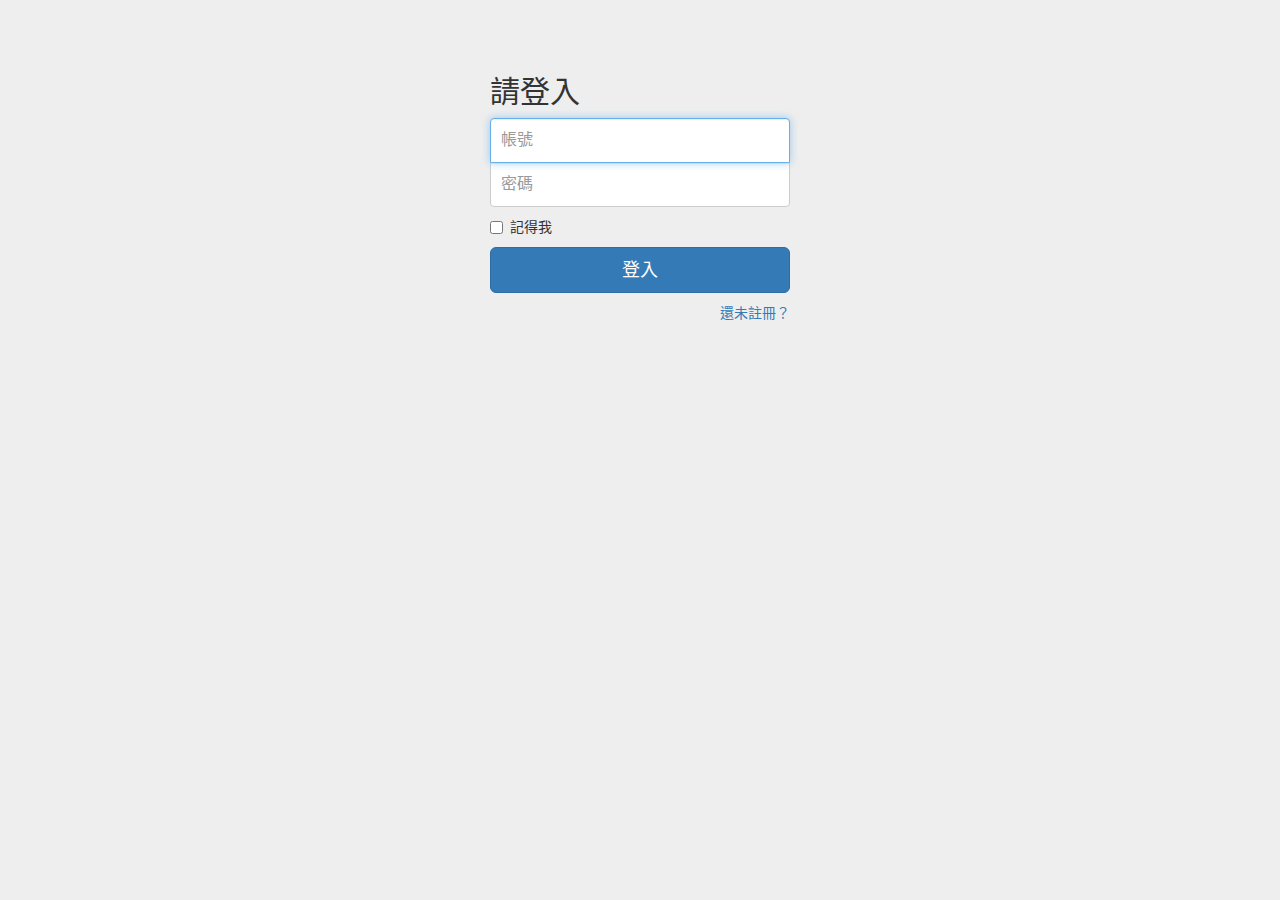
<file: pages/index.html>
﻿<!DOCTYPE html>
<html lang="zh-TW">
<head>
	<meta charset="utf-8">
    <meta http-equiv="X-UA-Compatible" content="IE=edge">
    <meta name="viewport" content="width=device-width, initial-scale=1">
    <!-- The above 3 meta tags *must* come first in the head; any other head content must come *after* these tags -->
    <meta name="description" content="">
    <meta name="author" content="">
    <title>首頁</title>
	<link rel="stylesheet" type="text/css" href="../resources/styles/bootstrap.min.css">
	<link rel="stylesheet" type="text/css" href="../resources/styles/element-ui.css">
	<link rel="stylesheet" type="text/css" href="../resources/styles/index.css">
	<script type="text/javascript" src="../resources/javascripts/jquery-3.2.1.min.js"></script>
	<script type="text/javascript" src="../resources/javascripts/bootstrap.min.js"></script>
	<script type="text/javascript" src="../resources/javascripts/vue.js"></script>
	<script type="text/javascript" src="../resources/javascripts/element-ui.js"></script>
	<script type="text/javascript" src="../resources/javascripts/polyfill.min.js"></script>
</head>

<body>
  <div class="container">
    <form class="form-signin">
      <h2 class="form-signin-heading">請登入</h2>
      <label for="inputID" class="sr-only">帳號</label>
      <input type="text" id="inputID" class="form-control" placeholder="帳號" required autofocus>
      <label for="inputPassword" class="sr-only">密碼</label>
      <input type="password" id="inputPassword" class="form-control" placeholder="密碼" required>
      <div class="checkbox">
        <label>
          <input type="checkbox" id="remember-me" name="remember-me"> 記得我
        </label>
      </div>
      <button id="login" class="btn btn-lg btn-primary btn-block" type="button">登入</button>
			<div class="signup">
				<a href="signup.html">還未註冊？</a>
			</div>
    </form>
  </div>
	<div class="block">
		<div class="loader"></div>
	</div>
	<script type="text/javascript" src="../resources/javascripts/index.js"></script>

</body>

</html>
</file>
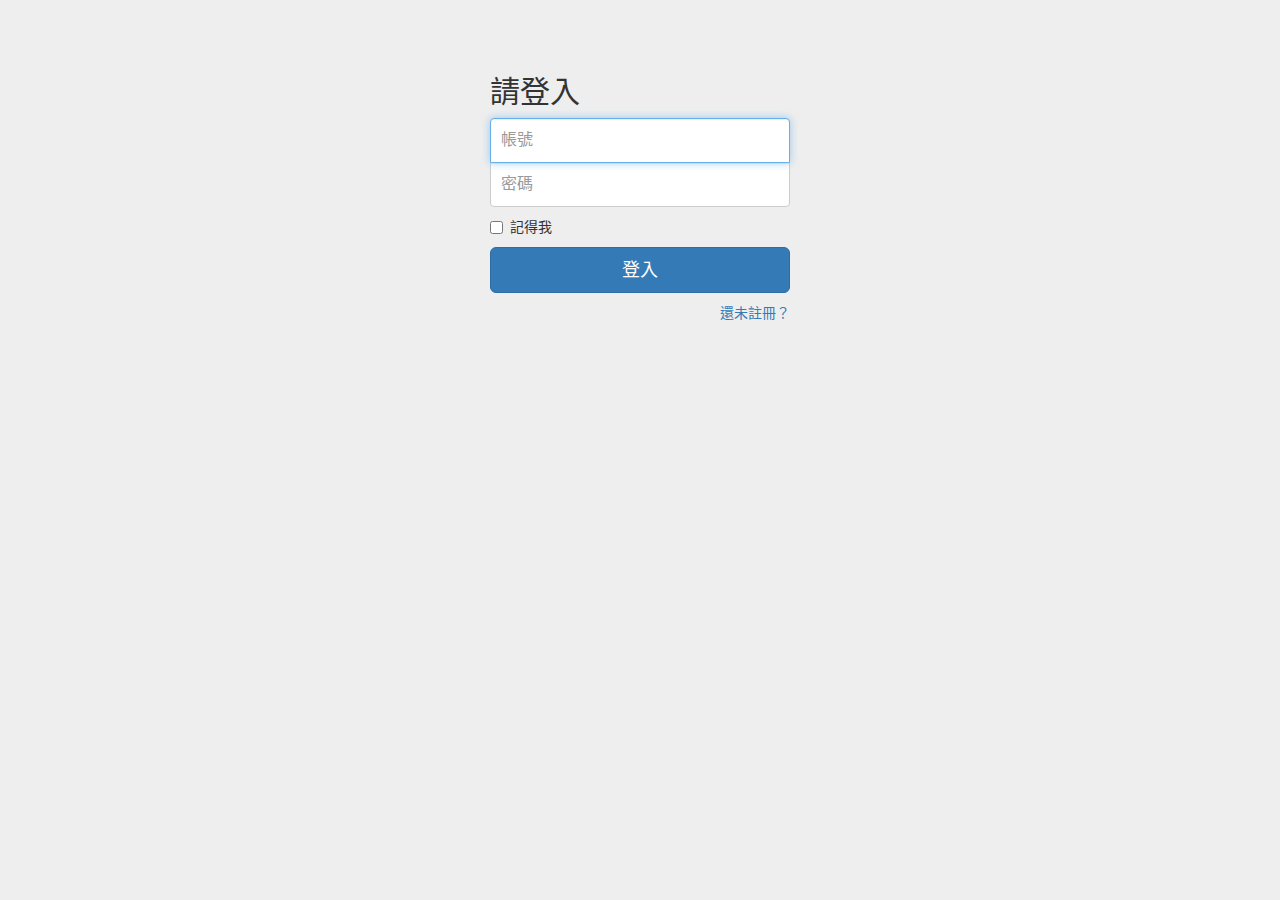
<file: pages/main.html>
<!DOCTYPE html>
<html lang="zh-TW">
<head>
	<meta charset="utf-8">
    <meta http-equiv="X-UA-Compatible" content="IE=edge">
    <meta name="viewport" content="width=device-width, initial-scale=1">
    <!-- The above 3 meta tags *must* come first in the head; any other head content must come *after* these tags -->
    <meta name="description" content="">
    <meta name="author" content="">
    <title>主頁面</title>
	<link rel="stylesheet" type="text/css" href="../resources/styles/bootstrap.min.css">
	<link rel="stylesheet" type="text/css" href="../resources/styles/element-ui.css">
	<link rel="stylesheet" type="text/css" href="../resources/styles/main.css">
	<script type="text/javascript" src="../resources/javascripts/jquery-3.2.1.min.js"></script>
	<script type="text/javascript" src="../resources/javascripts/bootstrap.min.js"></script>
	<script type="text/javascript" src="../resources/javascripts/vue.js"></script>
	<script type="text/javascript" src="../resources/javascripts/element-ui.js"></script>
	<script type="text/javascript" src="../resources/javascripts/polyfill.min.js"></script>
</head>

<body>
  <div class="container">
		<div class="row">
			<div class="col-md-11"><h2 id="sayHello"></h2></div>
			<div class="col-md-1 header"><button id="logout" class="btn btn-lg btn-primary btn-block" type="button">登出</button></div>
		</div>
		<hr/>
		<div class="row">
			<div id="mainData" class="col-md-12">
				<template>
					<el-table v-if="tableVisible" :data="tableData" stripe style="width: 100%">
						<el-table-column prop="id" label="帳號"></el-table-column>
						<el-table-column prop="name" label="名稱"></el-table-column>
						<el-table-column prop="birthday" label="生日"></el-table-column>
						<el-table-column prop="hobbies" label="興趣" :formatter="getHobbies"></el-table-column>
					</el-table>
				</template>
			</div>
		</div>
  </div>
	<div class="block">
		<div class="loader"></div>
	</div>
	<script type="text/javascript" src="../resources/javascripts/main.js"></script>

</body>
</file>
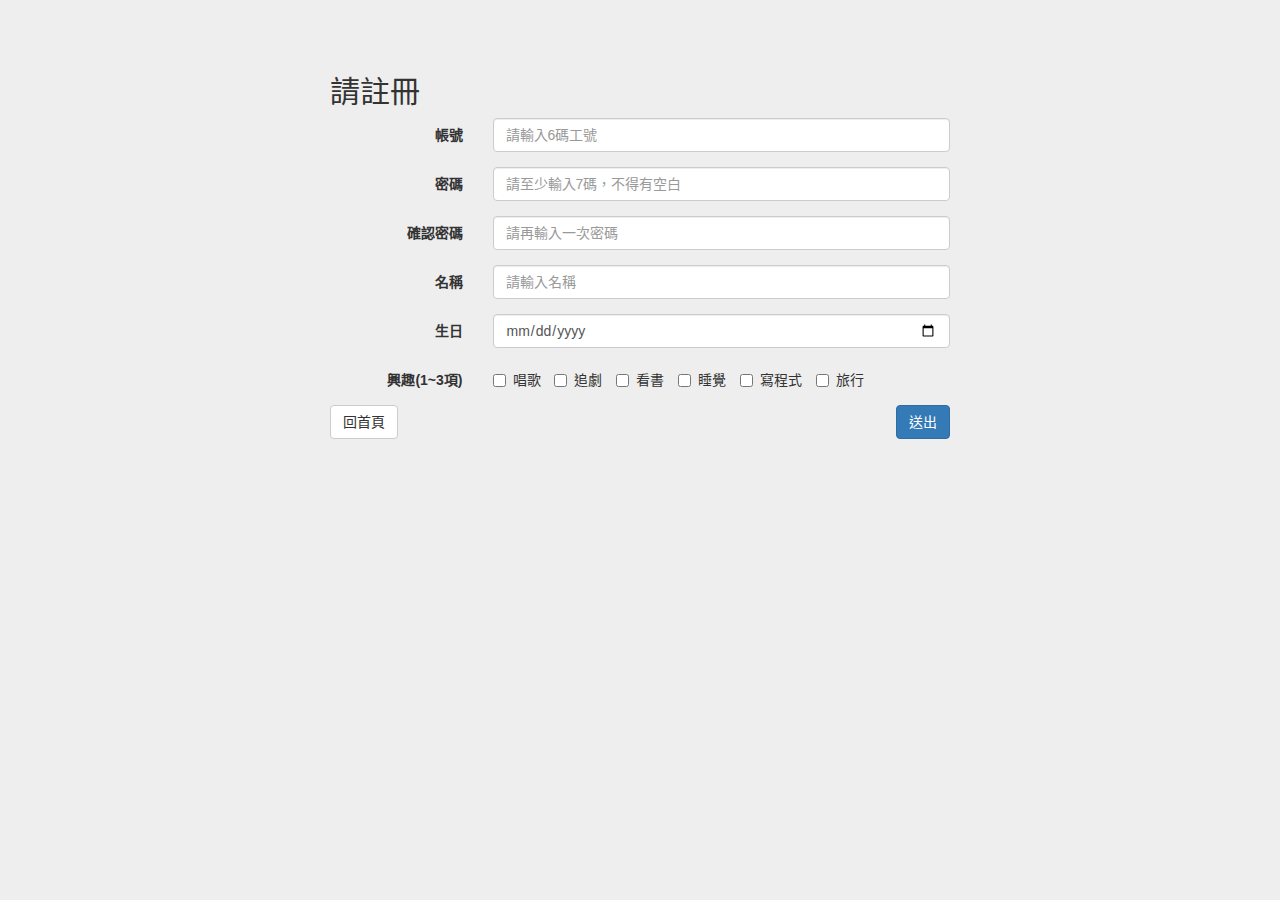
<file: pages/signup.html>
<!DOCTYPE html>
<html lang="zh-TW">
<head>
	<meta charset="utf-8">
    <meta http-equiv="X-UA-Compatible" content="IE=edge">
    <meta name="viewport" content="width=device-width, initial-scale=1">
    <!-- The above 3 meta tags *must* come first in the head; any other head content must come *after* these tags -->
    <meta name="description" content="">
    <meta name="author" content="">
    <title>註冊</title>
	<link rel="stylesheet" type="text/css" href="../resources/styles/bootstrap.min.css">
	<link rel="stylesheet" type="text/css" href="../resources/styles/element-ui.css">
	<link rel="stylesheet" type="text/css" href="../resources/styles/signup.css">
	<script type="text/javascript" src="../resources/javascripts/jquery-3.2.1.min.js"></script>
	<script type="text/javascript" src="../resources/javascripts/bootstrap.min.js"></script>
	<script type="text/javascript" src="../resources/javascripts/vue.js"></script>
	<script type="text/javascript" src="../resources/javascripts/element-ui.js"></script>
	<script type="text/javascript" src="../resources/javascripts/polyfill.min.js"></script>
</head>

<body>
  <div class="container">
    <form id="form" class="form-signin form-horizontal">
      <h2 class="form-signin-heading">請註冊</h2>
      <div class="form-group">
        <label for="id" class="col-sm-3 control-label">帳號</label>
        <div class="col-sm-9">
          <input type="text" class="form-control" id="id" name="id" placeholder="請輸入6碼工號">
        </div>
      </div>
      <div class="form-group">
        <label for="password" class="col-sm-3 control-label">密碼</label>
        <div class="col-sm-9">
          <input type="password" class="form-control" id="password" name="password" placeholder="請至少輸入7碼，不得有空白">
        </div>
      </div>
      <div class="form-group">
        <label for="passwordConfirm" class="col-sm-3 control-label">確認密碼</label>
        <div class="col-sm-9">
          <input type="password" class="form-control" id="passwordConfirm" name="passwordConfirm" placeholder="請再輸入一次密碼">
        </div>
      </div>
			<div class="form-group">
        <label for="name" class="col-sm-3 control-label">名稱</label>
        <div class="col-sm-9">
          <input type="text" class="form-control" id="name" name="name" placeholder="請輸入名稱">
        </div>
      </div>
      <div class="form-group">
        <label for="birthday" class="col-sm-3 control-label">生日</label>
        <div class="col-sm-9">
          <input type="date" class="form-control" id="birthday" name="birthday" placeholder="">
        </div>
      </div>
      <div class="form-group">
        <label for="hobbies" class="col-sm-3 control-label">興趣(1~3項)</label>
        <div class="col-sm-9">
          <label class="checkbox-inline">
            <input type="checkbox" name="hobbies[]" value="0"> 唱歌
          </label>
          <label class="checkbox-inline">
            <input type="checkbox" name="hobbies[]" value="1"> 追劇
          </label>
          <label class="checkbox-inline">
            <input type="checkbox" name="hobbies[]" value="2"> 看書
          </label>
          <label class="checkbox-inline">
            <input type="checkbox" name="hobbies[]" value="3"> 睡覺
          </label>
          <label class="checkbox-inline">
            <input type="checkbox" name="hobbies[]" value="4"> 寫程式
          </label>
          <label class="checkbox-inline">
            <input type="checkbox" name="hobbies[]" value="5"> 旅行
          </label>
        </div>
      </div>
      <div class="form-group">
        <div class="col-sm-3">
          <button type="button" class="btn btn-default" name="back" onclick="window.location.href='index.html';">回首頁</button>
        </div>
        <div class="col-sm-offset-6 col-sm-3" style="text-align: right;">
          <button type="button" class="btn btn-primary" name="submit">送出</button>
        </div>
      </div>
    </form>
  </div>
	<div class="block">
		<div class="loader"></div>
	</div>
	<script type="text/javascript" src="../resources/javascripts/signup.js"></script>
</body>

</html>
</file>
<file: resources/styles/element-ui.css>
@charset "UTF-8";.el-input__suffix,.el-tree.is-dragging .el-tree-node__content *{pointer-events:none}.el-pagination--small .arrow.disabled,.el-table .hidden-columns,.el-table td.is-hidden>*,.el-table th.is-hidden>*,.el-table--hidden{visibility:hidden}@font-face{font-family:element-icons;src:url(fonts/element-icons.woff) format("woff"),url(fonts/element-icons.ttf) format("truetype");font-weight:400;font-style:normal}[class*=" el-icon-"],[class^=el-icon-]{font-family:element-icons!important;speak:none;font-style:normal;font-weight:400;font-variant:normal;text-transform:none;line-height:1;vertical-align:baseline;display:inline-block;-webkit-font-smoothing:antialiased;-moz-osx-font-smoothing:grayscale}.el-icon-info:before{content:"\e61a"}.el-icon-error:before{content:"\e62c"}.el-icon-success:before{content:"\e62d"}.el-icon-warning:before{content:"\e62e"}.el-icon-question:before{content:"\e634"}.el-icon-back:before{content:"\e606"}.el-icon-arrow-left:before{content:"\e600"}.el-icon-arrow-down:before{content:"\e603"}.el-icon-arrow-right:before{content:"\e604"}.el-icon-arrow-up:before{content:"\e605"}.el-icon-caret-left:before{content:"\e60a"}.el-icon-caret-bottom:before{content:"\e60b"}.el-icon-caret-top:before{content:"\e60c"}.el-icon-caret-right:before{content:"\e60e"}.el-icon-d-arrow-left:before{content:"\e610"}.el-icon-d-arrow-right:before{content:"\e613"}.el-icon-minus:before{content:"\e621"}.el-icon-plus:before{content:"\e62b"}.el-icon-remove:before{content:"\e635"}.el-icon-circle-plus:before{content:"\e601"}.el-icon-remove-outline:before{content:"\e63c"}.el-icon-circle-plus-outline:before{content:"\e602"}.el-icon-close:before{content:"\e60f"}.el-icon-check:before{content:"\e611"}.el-icon-circle-close:before{content:"\e607"}.el-icon-circle-check:before{content:"\e639"}.el-icon-circle-close-outline:before{content:"\e609"}.el-icon-circle-check-outline:before{content:"\e63e"}.el-icon-zoom-out:before{content:"\e645"}.el-icon-zoom-in:before{content:"\e641"}.el-icon-d-caret:before{content:"\e615"}.el-icon-sort:before{content:"\e640"}.el-icon-sort-down:before{content:"\e630"}.el-icon-sort-up:before{content:"\e631"}.el-icon-tickets:before{content:"\e63f"}.el-icon-document:before{content:"\e614"}.el-icon-goods:before{content:"\e618"}.el-icon-sold-out:before{content:"\e63b"}.el-icon-news:before{content:"\e625"}.el-icon-message:before{content:"\e61b"}.el-icon-date:before{content:"\e608"}.el-icon-printer:before{content:"\e62f"}.el-icon-time:before{content:"\e642"}.el-icon-bell:before{content:"\e622"}.el-icon-mobile-phone:before{content:"\e624"}.el-icon-service:before{content:"\e63a"}.el-icon-view:before{content:"\e643"}.el-icon-menu:before{content:"\e620"}.el-icon-more:before{content:"\e646"}.el-icon-more-outline:before{content:"\e626"}.el-icon-star-on:before{content:"\e637"}.el-icon-star-off:before{content:"\e63d"}.el-icon-location:before{content:"\e61d"}.el-icon-location-outline:before{content:"\e61f"}.el-icon-phone:before{content:"\e627"}.el-icon-phone-outline:before{content:"\e628"}.el-icon-picture:before{content:"\e629"}.el-icon-picture-outline:before{content:"\e62a"}.el-icon-delete:before{content:"\e612"}.el-icon-search:before{content:"\e619"}.el-icon-edit:before{content:"\e61c"}.el-icon-edit-outline:before{content:"\e616"}.el-icon-rank:before{content:"\e632"}.el-icon-refresh:before{content:"\e633"}.el-icon-share:before{content:"\e636"}.el-icon-setting:before{content:"\e638"}.el-icon-upload:before{content:"\e60d"}.el-icon-upload2:before{content:"\e644"}.el-icon-download:before{content:"\e617"}.el-icon-loading:before{content:"\e61e"}.el-icon-loading{-webkit-animation:rotating 2s linear infinite;animation:rotating 2s linear infinite}.el-icon--right{margin-left:5px}.el-icon--left{margin-right:5px}@-webkit-keyframes rotating{0%{-webkit-transform:rotateZ(0);transform:rotateZ(0)}100%{-webkit-transform:rotateZ(360deg);transform:rotateZ(360deg)}}@keyframes rotating{0%{-webkit-transform:rotateZ(0);transform:rotateZ(0)}100%{-webkit-transform:rotateZ(360deg);transform:rotateZ(360deg)}}.el-pagination{white-space:nowrap;padding:2px 5px;color:#303133;font-weight:700}.el-pagination::after,.el-pagination::before{display:table;content:""}.el-pagination::after{clear:both}.el-pagination button,.el-pagination span:not([class*=suffix]){display:inline-block;font-size:13px;min-width:35.5px;height:28px;line-height:28px;vertical-align:top;-webkit-box-sizing:border-box;box-sizing:border-box}.el-pager li,.el-pagination__editor{-webkit-box-sizing:border-box;text-align:center}.el-pagination .el-input__inner{text-align:center;-moz-appearance:textfield;line-height:normal}.el-pagination .el-input__suffix{right:0;-webkit-transform:scale(.8);transform:scale(.8)}.el-pagination .el-select .el-input{width:100px;margin:0 5px}.el-pagination .el-select .el-input .el-input__inner{padding-right:25px;border-radius:3px}.el-pagination button{border:none;padding:0 6px;background:0 0}.el-pagination button:focus{outline:0}.el-pagination button:hover{color:#409EFF}.el-pagination button:disabled{color:#c0c4cc;background-color:#fff;cursor:not-allowed}.el-pagination .btn-next,.el-pagination .btn-prev{background:center center no-repeat #fff;background-size:16px;cursor:pointer;margin:0;color:#303133}.el-pagination .btn-next .el-icon,.el-pagination .btn-prev .el-icon{display:block;font-size:12px;font-weight:700}.el-pagination .btn-prev{padding-right:12px}.el-pagination .btn-next{padding-left:12px}.el-pagination .el-pager li.disabled{color:#c0c4cc;cursor:not-allowed}.el-pager li,.el-pager li.btn-quicknext:hover,.el-pager li.btn-quickprev:hover{cursor:pointer}.el-pagination--small .btn-next,.el-pagination--small .btn-prev,.el-pagination--small .el-pager li,.el-pagination--small .el-pager li.btn-quicknext,.el-pagination--small .el-pager li.btn-quickprev,.el-pagination--small .el-pager li:last-child{border-color:transparent;font-size:12px;line-height:22px;height:22px;min-width:22px}.el-pagination--small .more::before,.el-pagination--small li.more::before{line-height:24px}.el-pagination--small button,.el-pagination--small span:not([class*=suffix]){height:22px;line-height:22px}.el-pagination--small .el-pagination__editor,.el-pagination--small .el-pagination__editor.el-input .el-input__inner{height:22px}.el-pagination__sizes{margin:0 10px 0 0;font-weight:400;color:#606266}.el-pagination__sizes .el-input .el-input__inner{font-size:13px;padding-left:8px}.el-pagination__sizes .el-input .el-input__inner:hover{border-color:#409EFF}.el-pagination__total{margin-right:10px;font-weight:400;color:#606266}.el-pagination__jump{margin-left:24px;font-weight:400;color:#606266}.el-pagination__jump .el-input__inner{padding:0 3px}.el-pagination__rightwrapper{float:right}.el-pagination__editor{line-height:18px;padding:0 2px;height:28px;margin:0 2px;box-sizing:border-box;border-radius:3px}.el-pager,.el-pagination.is-background .btn-next,.el-pagination.is-background .btn-prev{padding:0}.el-pagination__editor.el-input{width:50px}.el-pagination__editor.el-input .el-input__inner{height:28px}.el-pagination__editor .el-input__inner::-webkit-inner-spin-button,.el-pagination__editor .el-input__inner::-webkit-outer-spin-button{-webkit-appearance:none;margin:0}.el-pagination.is-background .btn-next,.el-pagination.is-background .btn-prev,.el-pagination.is-background .el-pager li{margin:0 5px;background-color:#f4f4f5;color:#606266;min-width:30px;border-radius:2px}.el-pagination.is-background .btn-next.disabled,.el-pagination.is-background .btn-next:disabled,.el-pagination.is-background .btn-prev.disabled,.el-pagination.is-background .btn-prev:disabled,.el-pagination.is-background .el-pager li.disabled{color:#c0c4cc}.el-pagination.is-background .el-pager li:not(.disabled):hover{color:#409EFF}.el-pagination.is-background .el-pager li:not(.disabled).active{background-color:#409EFF;color:#fff}.el-pagination.is-background.el-pagination--small .btn-next,.el-pagination.is-background.el-pagination--small .btn-prev,.el-pagination.is-background.el-pagination--small .el-pager li{margin:0 3px;min-width:22px}.el-pager,.el-pager li{vertical-align:top;margin:0;display:inline-block}.el-pager{-webkit-user-select:none;-moz-user-select:none;-ms-user-select:none;user-select:none;list-style:none;font-size:0}.el-radio,.el-table th{-webkit-user-select:none;-moz-user-select:none}.el-date-table,.el-radio,.el-table th{-ms-user-select:none}.el-pager .more::before{line-height:30px}.el-pager li{padding:0 4px;background:#fff;font-size:13px;min-width:35.5px;height:28px;line-height:28px;box-sizing:border-box}.el-menu--collapse .el-menu .el-submenu,.el-menu--popup{min-width:200px}.el-dialog,.el-dialog__footer{-webkit-box-sizing:border-box}.el-pager li.btn-quicknext,.el-pager li.btn-quickprev{line-height:28px;color:#303133}.el-pager li.btn-quicknext.disabled,.el-pager li.btn-quickprev.disabled{color:#c0c4cc}.el-pager li.active+li{border-left:0}.el-pager li:hover{color:#409EFF}.el-pager li.active{color:#409EFF;cursor:default}@-webkit-keyframes v-modal-in{0%{opacity:0}}@-webkit-keyframes v-modal-out{100%{opacity:0}}.el-dialog{position:relative;margin:0 auto 50px;background:#fff;border-radius:2px;-webkit-box-shadow:0 1px 3px rgba(0,0,0,.3);box-shadow:0 1px 3px rgba(0,0,0,.3);box-sizing:border-box;width:50%}.el-dialog.is-fullscreen{width:100%;margin-top:0;margin-bottom:0;height:100%;overflow:auto}.el-dialog__wrapper{position:fixed;top:0;right:0;bottom:0;left:0;overflow:auto;margin:0}.el-dialog__header{padding:20px 20px 10px}.el-dialog__headerbtn{position:absolute;top:20px;right:20px;padding:0;background:0 0;border:none;outline:0;cursor:pointer;font-size:16px}.el-dialog__headerbtn .el-dialog__close{color:#909399}.el-dialog__headerbtn:focus .el-dialog__close,.el-dialog__headerbtn:hover .el-dialog__close{color:#409EFF}.el-dialog__title{line-height:24px;font-size:18px;color:#303133}.el-dialog__body{padding:30px 20px;color:#606266;font-size:14px}.el-dialog__footer{padding:10px 20px 20px;text-align:right;box-sizing:border-box}.el-dialog--center{text-align:center}.el-dialog--center .el-dialog__body{text-align:initial;padding:25px 25px 30px}.el-dialog--center .el-dialog__footer{text-align:inherit}.dialog-fade-enter-active{-webkit-animation:dialog-fade-in .3s;animation:dialog-fade-in .3s}.dialog-fade-leave-active{-webkit-animation:dialog-fade-out .3s;animation:dialog-fade-out .3s}@-webkit-keyframes dialog-fade-in{0%{-webkit-transform:translate3d(0,-20px,0);transform:translate3d(0,-20px,0);opacity:0}100%{-webkit-transform:translate3d(0,0,0);transform:translate3d(0,0,0);opacity:1}}@keyframes dialog-fade-in{0%{-webkit-transform:translate3d(0,-20px,0);transform:translate3d(0,-20px,0);opacity:0}100%{-webkit-transform:translate3d(0,0,0);transform:translate3d(0,0,0);opacity:1}}@-webkit-keyframes dialog-fade-out{0%{-webkit-transform:translate3d(0,0,0);transform:translate3d(0,0,0);opacity:1}100%{-webkit-transform:translate3d(0,-20px,0);transform:translate3d(0,-20px,0);opacity:0}}@keyframes dialog-fade-out{0%{-webkit-transform:translate3d(0,0,0);transform:translate3d(0,0,0);opacity:1}100%{-webkit-transform:translate3d(0,-20px,0);transform:translate3d(0,-20px,0);opacity:0}}.el-autocomplete{position:relative;display:inline-block}.el-autocomplete-suggestion{margin:5px 0;-webkit-box-shadow:0 2px 12px 0 rgba(0,0,0,.1);box-shadow:0 2px 12px 0 rgba(0,0,0,.1);border-radius:4px}.el-dropdown-menu,.el-menu--collapse .el-submenu .el-menu{z-index:10;-webkit-box-shadow:0 2px 12px 0 rgba(0,0,0,.1)}.el-autocomplete-suggestion__wrap{max-height:280px;padding:10px 0;-webkit-box-sizing:border-box;box-sizing:border-box;overflow:auto;background-color:#fff;border:1px solid #e4e7ed;border-radius:4px}.el-autocomplete-suggestion__list{margin:0;padding:0}.el-autocomplete-suggestion li{padding:0 20px;margin:0;line-height:34px;cursor:pointer;color:#606266;font-size:14px;list-style:none;white-space:nowrap;overflow:hidden;text-overflow:ellipsis}.el-autocomplete-suggestion li.highlighted,.el-autocomplete-suggestion li:hover{background-color:#f5f7fa}.el-autocomplete-suggestion li.divider{margin-top:6px;border-top:1px solid #000}.el-autocomplete-suggestion li.divider:last-child{margin-bottom:-6px}.el-autocomplete-suggestion.is-loading li{text-align:center;height:100px;line-height:100px;font-size:20px;color:#999}.el-autocomplete-suggestion.is-loading li::after{display:inline-block;content:"";height:100%;vertical-align:middle}.el-autocomplete-suggestion.is-loading li:hover{background-color:#fff}.el-autocomplete-suggestion.is-loading .el-icon-loading{vertical-align:middle}.el-dropdown{display:inline-block;position:relative;color:#606266;font-size:14px}.el-dropdown .el-button-group{display:block}.el-dropdown .el-button-group .el-button{float:none}.el-dropdown .el-dropdown__caret-button{padding-left:5px;padding-right:5px;position:relative;border-left:none}.el-dropdown .el-dropdown__caret-button::before{content:'';position:absolute;display:block;width:1px;top:5px;bottom:5px;left:0;background:rgba(255,255,255,.5)}.el-dropdown .el-dropdown__caret-button:hover::before{top:0;bottom:0}.el-dropdown .el-dropdown__caret-button .el-dropdown__icon{padding-left:0}.el-dropdown__icon{font-size:12px;margin:0 3px}.el-dropdown .el-dropdown-selfdefine:focus:active,.el-dropdown .el-dropdown-selfdefine:focus:not(.focusing){outline-width:0}.el-dropdown-menu{position:absolute;top:0;left:0;padding:10px 0;margin:5px 0;background-color:#fff;border:1px solid #ebeef5;border-radius:4px;box-shadow:0 2px 12px 0 rgba(0,0,0,.1)}.el-dropdown-menu__item{list-style:none;line-height:36px;padding:0 20px;margin:0;font-size:14px;color:#606266;cursor:pointer;outline:0}.el-dropdown-menu__item:focus,.el-dropdown-menu__item:not(.is-disabled):hover{background-color:#ecf5ff;color:#66b1ff}.el-dropdown-menu__item--divided:before,.el-menu,.el-menu--horizontal>.el-menu-item:not(.is-disabled):focus,.el-menu--horizontal>.el-menu-item:not(.is-disabled):hover,.el-menu--horizontal>.el-submenu .el-submenu__title:hover{background-color:#fff}.el-dropdown-menu__item--divided{position:relative;margin-top:6px;border-top:1px solid #ebeef5}.el-dropdown-menu__item--divided:before{content:'';height:6px;display:block;margin:0 -20px}.el-menu::after,.el-menu::before,.el-radio__inner::after,.el-switch__core:after{content:""}.el-dropdown-menu__item.is-disabled{cursor:default;color:#bbb;pointer-events:none}.el-dropdown-menu--medium{padding:6px 0}.el-dropdown-menu--medium .el-dropdown-menu__item{line-height:30px;padding:0 17px;font-size:14px}.el-dropdown-menu--medium .el-dropdown-menu__item.el-dropdown-menu__item--divided{margin-top:6px}.el-dropdown-menu--medium .el-dropdown-menu__item.el-dropdown-menu__item--divided:before{height:6px;margin:0 -17px}.el-dropdown-menu--small{padding:6px 0}.el-dropdown-menu--small .el-dropdown-menu__item{line-height:27px;padding:0 15px;font-size:13px}.el-dropdown-menu--small .el-dropdown-menu__item.el-dropdown-menu__item--divided{margin-top:4px}.el-dropdown-menu--small .el-dropdown-menu__item.el-dropdown-menu__item--divided:before{height:4px;margin:0 -15px}.el-dropdown-menu--mini{padding:3px 0}.el-dropdown-menu--mini .el-dropdown-menu__item{line-height:24px;padding:0 10px;font-size:12px}.el-dropdown-menu--mini .el-dropdown-menu__item.el-dropdown-menu__item--divided{margin-top:3px}.el-dropdown-menu--mini .el-dropdown-menu__item.el-dropdown-menu__item--divided:before{height:3px;margin:0 -10px}.el-menu{border-right:solid 1px #e6e6e6;list-style:none;position:relative;margin:0;padding-left:0}.el-menu::after,.el-menu::before{display:table}.el-menu::after{clear:both}.el-menu--horizontal{border-right:none;border-bottom:solid 1px #e6e6e6}.el-menu--horizontal>.el-menu-item{float:left;height:60px;line-height:60px;margin:0;border-bottom:2px solid transparent;color:#909399}.el-menu--horizontal>.el-menu-item a,.el-menu--horizontal>.el-menu-item a:hover{color:inherit}.el-menu--horizontal>.el-submenu{float:left}.el-menu--horizontal>.el-submenu:focus,.el-menu--horizontal>.el-submenu:hover{outline:0}.el-menu--horizontal>.el-submenu:focus .el-submenu__title,.el-menu--horizontal>.el-submenu:hover .el-submenu__title{color:#303133}.el-menu--horizontal>.el-submenu.is-active .el-submenu__title{border-bottom:2px solid #409EFF;color:#303133}.el-menu--horizontal>.el-submenu .el-submenu__title{height:60px;line-height:60px;border-bottom:2px solid transparent;color:#909399}.el-menu--horizontal>.el-submenu .el-submenu__icon-arrow{position:static;vertical-align:middle;margin-left:8px;margin-top:-3px}.el-menu--horizontal .el-menu .el-menu-item,.el-menu--horizontal .el-menu .el-submenu__title{background-color:#fff;float:none;height:36px;line-height:36px;padding:0 10px;color:#909399}.el-menu--horizontal .el-menu .el-menu-item.is-active,.el-menu--horizontal .el-menu .el-submenu__title.is-active{color:#303133}.el-menu--horizontal .el-menu-item:not(.is-disabled):focus,.el-menu--horizontal .el-menu-item:not(.is-disabled):hover{outline:0;color:#303133}.el-menu--horizontal>.el-menu-item.is-active{border-bottom:2px solid #409EFF;color:#303133}.el-menu--collapse{width:64px}.el-menu--collapse>.el-menu-item [class^=el-icon-],.el-menu--collapse>.el-submenu>.el-submenu__title [class^=el-icon-]{margin:0;vertical-align:middle;width:24px;text-align:center}.el-menu--collapse>.el-menu-item .el-submenu__icon-arrow,.el-menu--collapse>.el-submenu>.el-submenu__title .el-submenu__icon-arrow{display:none}.el-menu--collapse>.el-menu-item span,.el-menu--collapse>.el-submenu>.el-submenu__title span{height:0;width:0;overflow:hidden;visibility:hidden;display:inline-block}.el-menu--collapse>.el-menu-item.is-active i{color:inherit}.el-menu--collapse .el-submenu{position:relative}.el-menu--collapse .el-submenu .el-menu{position:absolute;margin-left:5px;top:0;left:100%;border:1px solid #e4e7ed;border-radius:2px;box-shadow:0 2px 12px 0 rgba(0,0,0,.1)}.el-menu-item,.el-submenu__title{height:56px;line-height:56px;position:relative;-webkit-box-sizing:border-box;white-space:nowrap;list-style:none}.el-menu--collapse .el-submenu.is-opened>.el-submenu__title .el-submenu__icon-arrow{-webkit-transform:none;transform:none}.el-menu--popup{z-index:100;border:none;padding:5px 0;border-radius:2px;-webkit-box-shadow:0 2px 12px 0 rgba(0,0,0,.1);box-shadow:0 2px 12px 0 rgba(0,0,0,.1)}.el-menu--popup-bottom-start{margin-top:5px}.el-menu--popup-right-start{margin-left:5px;margin-right:5px}.el-menu-item{font-size:14px;color:#303133;padding:0 20px;cursor:pointer;-webkit-transition:border-color .3s,background-color .3s,color .3s;transition:border-color .3s,background-color .3s,color .3s;box-sizing:border-box}.el-menu-item *{vertical-align:middle}.el-menu-item i{color:#909399}.el-menu-item:focus,.el-menu-item:hover{outline:0;background-color:#ecf5ff}.el-menu-item.is-disabled{opacity:.25;cursor:not-allowed;background:0 0!important}.el-menu-item [class^=el-icon-]{margin-right:5px;width:24px;text-align:center;font-size:18px;vertical-align:middle}.el-menu-item.is-active{color:#409EFF}.el-menu-item.is-active i{color:inherit}.el-submenu{list-style:none;margin:0;padding-left:0}.el-submenu__title{font-size:14px;color:#303133;padding:0 20px;cursor:pointer;-webkit-transition:border-color .3s,background-color .3s,color .3s;transition:border-color .3s,background-color .3s,color .3s;box-sizing:border-box}.el-submenu__title *{vertical-align:middle}.el-submenu__title i{color:#909399}.el-submenu__title:focus,.el-submenu__title:hover{outline:0;background-color:#ecf5ff}.el-submenu__title.is-disabled{opacity:.25;cursor:not-allowed;background:0 0!important}.el-submenu__title:hover{background-color:#ecf5ff}.el-submenu .el-menu{border:none}.el-submenu .el-menu-item{height:50px;line-height:50px;padding:0 45px;min-width:200px}.el-submenu__icon-arrow{position:absolute;top:50%;right:20px;margin-top:-7px;-webkit-transition:-webkit-transform .3s;transition:-webkit-transform .3s;transition:transform .3s;transition:transform .3s,-webkit-transform .3s;font-size:12px}.el-radio,.el-radio__inner,.el-radio__input{position:relative;display:inline-block}.el-submenu.is-active .el-submenu__title{border-bottom-color:#409EFF}.el-submenu.is-opened>.el-submenu__title .el-submenu__icon-arrow{-webkit-transform:rotateZ(180deg);transform:rotateZ(180deg)}.el-submenu.is-disabled .el-menu-item,.el-submenu.is-disabled .el-submenu__title{opacity:.25;cursor:not-allowed;background:0 0!important}.el-submenu [class^=el-icon-]{vertical-align:middle;margin-right:5px;width:24px;text-align:center;font-size:18px}.el-menu-item-group>ul{padding:0}.el-menu-item-group__title{padding:7px 0 7px 20px;line-height:normal;font-size:12px;color:#909399}.el-radio,.el-radio--medium.is-bordered .el-radio__label{font-size:14px}.horizontal-collapse-transition .el-submenu__title .el-submenu__icon-arrow{-webkit-transition:.2s;transition:.2s;opacity:0}.el-radio{color:#606266;font-weight:500;line-height:1;cursor:pointer;white-space:nowrap;outline:0}.el-radio.is-bordered{padding:12px 20px 0 10px;border-radius:4px;border:1px solid #dcdfe6;-webkit-box-sizing:border-box;box-sizing:border-box;height:40px}.el-radio.is-bordered.is-checked{border-color:#409EFF}.el-radio.is-bordered.is-disabled{cursor:not-allowed;border-color:#ebeef5}.el-radio__input.is-disabled .el-radio__inner,.el-radio__input.is-disabled.is-checked .el-radio__inner{background-color:#f5f7fa;border-color:#e4e7ed}.el-radio.is-bordered+.el-radio.is-bordered{margin-left:10px}.el-radio--medium.is-bordered{padding:10px 20px 0 10px;border-radius:4px;height:36px}.el-radio--mini.is-bordered .el-radio__label,.el-radio--small.is-bordered .el-radio__label{font-size:12px}.el-radio--medium.is-bordered .el-radio__inner{height:14px;width:14px}.el-radio--small.is-bordered{padding:8px 15px 0 10px;border-radius:3px;height:32px}.el-radio--small.is-bordered .el-radio__inner{height:12px;width:12px}.el-radio--mini.is-bordered{padding:6px 15px 0 10px;border-radius:3px;height:28px}.el-radio--mini.is-bordered .el-radio__inner{height:12px;width:12px}.el-radio+.el-radio{margin-left:30px}.el-radio__input{white-space:nowrap;cursor:pointer;outline:0;line-height:1;vertical-align:middle}.el-radio__input.is-disabled .el-radio__inner{cursor:not-allowed}.el-radio__input.is-disabled .el-radio__inner::after{cursor:not-allowed;background-color:#f5f7fa}.el-radio__input.is-disabled .el-radio__inner+.el-radio__label{cursor:not-allowed}.el-radio__input.is-disabled.is-checked .el-radio__inner::after{background-color:#c0c4cc}.el-radio__input.is-disabled+span.el-radio__label{color:#c0c4cc;cursor:not-allowed}.el-radio__input.is-checked .el-radio__inner{border-color:#409EFF;background:#409EFF}.el-radio__input.is-checked .el-radio__inner::after{-webkit-transform:translate(-50%,-50%) scale(1);transform:translate(-50%,-50%) scale(1)}.el-radio__input.is-checked+.el-radio__label{color:#409EFF}.el-radio__input.is-focus .el-radio__inner{border-color:#409EFF}.el-radio__inner{border:1px solid #dcdfe6;border-radius:100%;width:14px;height:14px;background-color:#fff;cursor:pointer;-webkit-box-sizing:border-box;box-sizing:border-box}.el-radio-button__inner,.el-switch__core{-webkit-box-sizing:border-box;vertical-align:middle}.el-radio__inner:hover{border-color:#409EFF}.el-radio__inner::after{width:4px;height:4px;border-radius:100%;background-color:#fff;position:absolute;left:50%;top:50%;-webkit-transform:translate(-50%,-50%) scale(0);transform:translate(-50%,-50%) scale(0);-webkit-transition:-webkit-transform .15s ease-in;transition:-webkit-transform .15s ease-in;transition:transform .15s ease-in;transition:transform .15s ease-in,-webkit-transform .15s ease-in}.el-radio__original{opacity:0;outline:0;position:absolute;z-index:-1;top:0;left:0;right:0;bottom:0;margin:0}.el-radio-button,.el-radio-button__inner{display:inline-block;position:relative;outline:0}.el-radio:focus:not(.is-focus):not(:active):not(.is-disabled) .el-radio__inner{-webkit-box-shadow:0 0 2px 2px #409EFF;box-shadow:0 0 2px 2px #409EFF}.el-radio__label{font-size:14px;padding-left:10px}.el-radio-group{display:inline-block;line-height:1;vertical-align:middle;font-size:0}.el-radio-button__inner{line-height:1;white-space:nowrap;background:#fff;border:1px solid #dcdfe6;font-weight:500;border-left:0;color:#606266;-webkit-appearance:none;text-align:center;box-sizing:border-box;margin:0;cursor:pointer;-webkit-transition:all .3s cubic-bezier(.645,.045,.355,1);transition:all .3s cubic-bezier(.645,.045,.355,1);padding:12px 20px;font-size:14px;border-radius:0}.el-radio-button__inner.is-round{padding:12px 20px}.el-radio-button__inner:hover{color:#409EFF}.el-radio-button__inner [class*=el-icon-]{line-height:.9}.el-radio-button__inner [class*=el-icon-]+span{margin-left:5px}.el-radio-button:first-child .el-radio-button__inner{border-left:1px solid #dcdfe6;border-radius:4px 0 0 4px;-webkit-box-shadow:none!important;box-shadow:none!important}.el-radio-button__orig-radio{opacity:0;outline:0;position:absolute;z-index:-1}.el-radio-button__orig-radio:checked+.el-radio-button__inner{color:#fff;background-color:#409EFF;border-color:#409EFF;-webkit-box-shadow:-1px 0 0 0 #409EFF;box-shadow:-1px 0 0 0 #409EFF}.el-radio-button__orig-radio:disabled+.el-radio-button__inner{color:#c0c4cc;cursor:not-allowed;background-image:none;background-color:#fff;border-color:#ebeef5;-webkit-box-shadow:none;box-shadow:none}.el-radio-button__orig-radio:disabled:checked+.el-radio-button__inner{background-color:#f2f6fc}.el-radio-button:last-child .el-radio-button__inner{border-radius:0 4px 4px 0}.el-popover,.el-radio-button:first-child:last-child .el-radio-button__inner{border-radius:4px}.el-radio-button--medium .el-radio-button__inner{padding:10px 20px;font-size:14px;border-radius:0}.el-radio-button--medium .el-radio-button__inner.is-round{padding:10px 20px}.el-radio-button--small .el-radio-button__inner{padding:9px 15px;font-size:12px;border-radius:0}.el-radio-button--small .el-radio-button__inner.is-round{padding:9px 15px}.el-radio-button--mini .el-radio-button__inner{padding:7px 15px;font-size:12px;border-radius:0}.el-radio-button--mini .el-radio-button__inner.is-round{padding:7px 15px}.el-radio-button:focus:not(.is-focus):not(:active){-webkit-box-shadow:0 0 2px 2px #409EFF;box-shadow:0 0 2px 2px #409EFF}.el-switch{display:-webkit-inline-box;display:-ms-inline-flexbox;display:inline-flex;-webkit-box-align:center;-ms-flex-align:center;align-items:center;position:relative;font-size:14px;line-height:20px;height:20px;vertical-align:middle}.el-switch__core,.el-switch__label{display:inline-block;cursor:pointer}.el-switch.is-disabled .el-switch__core,.el-switch.is-disabled .el-switch__label{cursor:not-allowed}.el-switch__label{-webkit-transition:.2s;transition:.2s;height:20px;font-size:14px;font-weight:500;vertical-align:middle;color:#303133}.el-switch__label.is-active{color:#409EFF}.el-switch__label--left{margin-right:10px}.el-switch__label--right{margin-left:10px}.el-switch__label *{line-height:1;font-size:14px;display:inline-block}.el-switch__input{position:absolute;width:0;height:0;opacity:0;margin:0}.el-switch__input:focus~.el-switch__core{outline:#409EFF solid 1px}.el-message__closeBtn:focus,.el-message__content:focus,.el-popover:focus,.el-popover:focus:active,.el-popover__reference:focus:hover,.el-popover__reference:focus:not(.focusing),.el-rate:active,.el-rate:focus,.el-tooltip:focus:hover,.el-tooltip:focus:not(.focusing),.el-upload-list__item.is-success:active,.el-upload-list__item.is-success:not(.focusing):focus{outline-width:0}.el-switch__core{margin:0;position:relative;width:40px;height:20px;border:1px solid #dcdfe6;outline:0;border-radius:10px;box-sizing:border-box;background:#dcdfe6;-webkit-transition:border-color .3s,background-color .3s;transition:border-color .3s,background-color .3s}.el-switch__core:after{position:absolute;top:1px;left:1px;border-radius:100%;-webkit-transition:all .3s;transition:all .3s;width:16px;height:16px;background-color:#fff}.el-switch.is-checked .el-switch__core{border-color:#409EFF;background-color:#409EFF}.el-switch.is-checked .el-switch__core::after{left:100%;margin-left:-17px}.el-switch.is-disabled{opacity:.6}.el-switch--wide .el-switch__label.el-switch__label--left span{left:10px}.el-switch--wide .el-switch__label.el-switch__label--right span{right:10px}.el-switch .label-fade-enter,.el-switch .label-fade-leave-active{opacity:0}.el-select-dropdown{position:absolute;z-index:1001;border:1px solid #e4e7ed;border-radius:4px;background-color:#fff;-webkit-box-shadow:0 2px 12px 0 rgba(0,0,0,.1);box-shadow:0 2px 12px 0 rgba(0,0,0,.1);-webkit-box-sizing:border-box;box-sizing:border-box;margin:5px 0}.el-select-dropdown.is-multiple .el-select-dropdown__item.selected{color:#409EFF;background-color:#fff}.el-select-dropdown.is-multiple .el-select-dropdown__item.selected.hover{background-color:#f5f7fa}.el-select-dropdown.is-multiple .el-select-dropdown__item.selected::after{position:absolute;right:20px;font-family:element-icons;content:"\E611";font-size:12px;font-weight:700;-webkit-font-smoothing:antialiased;-moz-osx-font-smoothing:grayscale}.el-select-dropdown .el-scrollbar.is-empty .el-select-dropdown__list{padding:0}.el-select-dropdown__empty{padding:10px 0;margin:0;text-align:center;color:#999;font-size:14px}.el-select-dropdown__wrap{max-height:274px}.el-select-dropdown__list{list-style:none;padding:6px 0;margin:0;-webkit-box-sizing:border-box;box-sizing:border-box}.el-select-dropdown__item{font-size:14px;padding:0 20px;position:relative;white-space:nowrap;overflow:hidden;text-overflow:ellipsis;color:#606266;height:34px;line-height:34px;-webkit-box-sizing:border-box;box-sizing:border-box;cursor:pointer}.el-select-dropdown__item.is-disabled{color:#c0c4cc;cursor:not-allowed}.el-select-dropdown__item.is-disabled:hover{background-color:#fff}.el-select-dropdown__item.hover,.el-select-dropdown__item:hover{background-color:#f5f7fa}.el-select-dropdown__item.selected{color:#409EFF;font-weight:700}.el-select-dropdown__item span{line-height:34px!important}.el-select-group{margin:0;padding:0}.el-select-group__wrap{position:relative;list-style:none;margin:0;padding:0}.el-select-group__wrap:not(:last-of-type){padding-bottom:24px}.el-select-group__wrap:not(:last-of-type)::after{content:'';position:absolute;display:block;left:20px;right:20px;bottom:12px;height:1px;background:#e4e7ed}.el-select-group__title{padding-left:20px;font-size:12px;color:#909399;line-height:30px}.el-select-group .el-select-dropdown__item{padding-left:20px}.el-select{display:inline-block;position:relative}.el-select:hover .el-input__inner{border-color:#c0c4cc}.el-select .el-input__inner{cursor:pointer;padding-right:35px}.el-select .el-input__inner:focus{border-color:#409EFF}.el-select .el-input .el-select__caret{color:#c0c4cc;font-size:14px;-webkit-transition:-webkit-transform .3s;transition:-webkit-transform .3s;transition:transform .3s;transition:transform .3s,-webkit-transform .3s;-webkit-transform:rotateZ(180deg);transform:rotateZ(180deg);cursor:pointer}.el-select .el-input .el-select__caret.is-reverse{-webkit-transform:rotateZ(0);transform:rotateZ(0)}.el-select .el-input .el-select__caret.is-show-close{font-size:14px;text-align:center;-webkit-transform:rotateZ(180deg);transform:rotateZ(180deg);border-radius:100%;color:#c0c4cc;-webkit-transition:color .2s cubic-bezier(.645,.045,.355,1);transition:color .2s cubic-bezier(.645,.045,.355,1)}.el-select .el-input .el-select__caret.is-show-close:hover{color:#909399}.el-select .el-input.is-disabled .el-input__inner{cursor:not-allowed}.el-select .el-input.is-disabled .el-input__inner:hover{border-color:#e4e7ed}.el-select .el-input.is-focus .el-input__inner{border-color:#409EFF}.el-select>.el-input{display:block}.el-select__input{border:none;outline:0;padding:0;margin-left:15px;color:#666;font-size:14px;-webkit-appearance:none;-moz-appearance:none;appearance:none;height:28px;background-color:transparent}.el-select__input.is-mini{height:14px}.el-select__close{cursor:pointer;position:absolute;top:8px;z-index:1000;right:25px;color:#c0c4cc;line-height:18px;font-size:14px}.el-select__close:hover{color:#909399}.el-select__tags{position:absolute;line-height:normal;white-space:normal;z-index:1;top:50%;-webkit-transform:translateY(-50%);transform:translateY(-50%);display:-webkit-box;display:-ms-flexbox;display:flex;-webkit-box-align:center;-ms-flex-align:center;align-items:center;-ms-flex-wrap:wrap;flex-wrap:wrap}.el-select .el-tag__close{margin-top:-2px}.el-select .el-tag{-webkit-box-sizing:border-box;box-sizing:border-box;border-color:transparent;margin:2px 0 2px 6px;background-color:#f0f2f5}.el-select .el-tag__close.el-icon-close{background-color:#c0c4cc;right:-7px;top:0;color:#fff}.el-select .el-tag__close.el-icon-close:hover{background-color:#909399}.el-table,.el-table__expanded-cell{background-color:#fff}.el-select .el-tag__close.el-icon-close::before{display:block;-webkit-transform:translate(0,.5px);transform:translate(0,.5px)}.el-table{position:relative;overflow:hidden;-webkit-box-sizing:border-box;box-sizing:border-box;-webkit-box-flex:1;-ms-flex:1;flex:1;width:100%;max-width:100%;font-size:14px;color:#606266}.el-table--mini,.el-table--small,.el-table__expand-icon{font-size:12px}.el-table__empty-block{position:relative;min-height:60px;text-align:center;width:100%;height:100%}.el-table__empty-text{position:absolute;left:50%;top:50%;-webkit-transform:translate(-50%,-50%);transform:translate(-50%,-50%);color:#909399}.el-table__expand-column .cell{padding:0;text-align:center}.el-table__expand-icon{position:relative;cursor:pointer;color:#666;-webkit-transition:-webkit-transform .2s ease-in-out;transition:-webkit-transform .2s ease-in-out;transition:transform .2s ease-in-out;transition:transform .2s ease-in-out,-webkit-transform .2s ease-in-out;height:20px}.el-table__expand-icon--expanded{-webkit-transform:rotate(90deg);transform:rotate(90deg)}.el-table__expand-icon>.el-icon{position:absolute;left:50%;top:50%;margin-left:-5px;margin-top:-5px}.el-table__expanded-cell[class*=cell]{padding:20px 50px}.el-table__expanded-cell:hover{background-color:transparent!important}.el-table--fit{border-right:0;border-bottom:0}.el-table--fit td.gutter,.el-table--fit th.gutter{border-right-width:1px}.el-table--scrollable-x .el-table__body-wrapper{overflow-x:auto}.el-table--scrollable-y .el-table__body-wrapper{overflow-y:auto}.el-table thead{color:#909399;font-weight:500}.el-table thead.is-group th{background:#f5f7fa}.el-table th,.el-table tr{background-color:#fff}.el-table td,.el-table th{padding:12px 0;min-width:0;-webkit-box-sizing:border-box;box-sizing:border-box;text-overflow:ellipsis;vertical-align:middle;position:relative}.el-table th div,.el-table th>.cell{-webkit-box-sizing:border-box;display:inline-block}.el-table td.is-center,.el-table th.is-center{text-align:center}.el-table td.is-left,.el-table th.is-left{text-align:left}.el-table td.is-right,.el-table th.is-right{text-align:right}.el-table td.gutter,.el-table th.gutter{width:15px;border-right-width:0;border-bottom-width:0;padding:0}.el-table--medium td,.el-table--medium th{padding:10px 0}.el-table--small td,.el-table--small th{padding:8px 0}.el-table--mini td,.el-table--mini th{padding:6px 0}.el-table .cell,.el-table th div{padding-right:10px;overflow:hidden;text-overflow:ellipsis}.el-table .cell,.el-table th div,.el-table--border td:first-child .cell,.el-table--border th:first-child .cell{padding-left:10px}.el-table tr input[type=checkbox]{margin:0}.el-table td,.el-table th.is-leaf{border-bottom:1px solid #ebeef5}.el-table th.is-sortable{cursor:pointer}.el-table th{white-space:nowrap;overflow:hidden;user-select:none;text-align:left}.el-date-table,.el-time-panel{-webkit-user-select:none;-moz-user-select:none}.el-table th div{line-height:40px;box-sizing:border-box;white-space:nowrap}.el-table th>.cell{position:relative;word-wrap:normal;text-overflow:ellipsis;vertical-align:middle;width:100%;box-sizing:border-box}.el-table th>.cell.highlight{color:#409EFF}.el-table th.required>div::before{display:inline-block;content:"";width:8px;height:8px;border-radius:50%;background:#ff4d51;margin-right:5px;vertical-align:middle}.el-table td div{-webkit-box-sizing:border-box;box-sizing:border-box}.el-table td.gutter{width:0}.el-table .cell{-webkit-box-sizing:border-box;box-sizing:border-box;white-space:normal;word-break:break-all;line-height:23px}.el-table .cell.el-tooltip{white-space:nowrap;min-width:50px}.el-table--border,.el-table--group{border:1px solid #ebeef5}.el-table--border::after,.el-table--group::after,.el-table::before{content:'';position:absolute;background-color:#ebeef5;z-index:1}.el-table--border::after,.el-table--group::after{top:0;right:0;width:1px;height:100%}.el-table::before{left:0;bottom:0;width:100%;height:1px}.el-table--border{border-right:none;border-bottom:none}.el-table--border.el-loading-parent--relative{border-color:transparent}.el-table--border td,.el-table--border th,.el-table__body-wrapper .el-table--border.is-scrolling-left~.el-table__fixed{border-right:1px solid #ebeef5}.el-table--border th.gutter:last-of-type{border-bottom:1px solid #ebeef5;border-bottom-width:1px}.el-table--border th,.el-table__fixed-right-patch{border-bottom:1px solid #ebeef5}.el-table__fixed,.el-table__fixed-right{position:absolute;top:0;left:0;overflow-x:hidden;overflow-y:hidden;-webkit-box-shadow:0 0 10px rgba(0,0,0,.12);box-shadow:0 0 10px rgba(0,0,0,.12)}.el-table__fixed-right::before,.el-table__fixed::before{content:'';position:absolute;left:0;bottom:0;width:100%;height:1px;background-color:#ebeef5;z-index:4}.el-table__fixed-right-patch{position:absolute;top:-1px;right:0;background-color:#fff}.el-table__fixed-right{top:0;left:auto;right:0}.el-table__fixed-right .el-table__fixed-body-wrapper,.el-table__fixed-right .el-table__fixed-footer-wrapper,.el-table__fixed-right .el-table__fixed-header-wrapper{left:auto;right:0}.el-table__fixed-header-wrapper{position:absolute;left:0;top:0;z-index:3}.el-table__fixed-footer-wrapper{position:absolute;left:0;bottom:0;z-index:3}.el-table__fixed-footer-wrapper tbody td{border-top:1px solid #ebeef5;background-color:#f5f7fa;color:#606266}.el-table__fixed-body-wrapper{position:absolute;left:0;top:37px;overflow:hidden;z-index:3}.el-table__body-wrapper,.el-table__footer-wrapper,.el-table__header-wrapper{width:100%}.el-table__footer-wrapper{margin-top:-1px}.el-table__footer-wrapper td{border-top:1px solid #ebeef5}.el-table__body,.el-table__footer,.el-table__header{table-layout:fixed;border-collapse:separate}.el-table__footer-wrapper,.el-table__header-wrapper{overflow:hidden}.el-table__footer-wrapper tbody td,.el-table__header-wrapper tbody td{background-color:#f5f7fa;color:#606266}.el-table__body-wrapper{overflow:hidden;position:relative}.el-table__body-wrapper.is-scrolling-left~.el-table__fixed,.el-table__body-wrapper.is-scrolling-none~.el-table__fixed,.el-table__body-wrapper.is-scrolling-none~.el-table__fixed-right,.el-table__body-wrapper.is-scrolling-right~.el-table__fixed-right{-webkit-box-shadow:none;box-shadow:none}.el-picker-panel,.el-table-filter{-webkit-box-shadow:0 2px 12px 0 rgba(0,0,0,.1)}.el-table__body-wrapper .el-table--border.is-scrolling-right~.el-table__fixed-right{border-left:1px solid #ebeef5}.el-table .caret-wrapper{display:-webkit-inline-box;display:-ms-inline-flexbox;display:inline-flex;-webkit-box-orient:vertical;-webkit-box-direction:normal;-ms-flex-direction:column;flex-direction:column;-webkit-box-align:center;-ms-flex-align:center;align-items:center;height:34px;width:24px;vertical-align:middle;cursor:pointer;overflow:initial;position:relative}.el-table .sort-caret{width:0;height:0;border:5px solid transparent;position:absolute;left:7px}.el-table .sort-caret.ascending{border-bottom-color:#c0c4cc;top:5px}.el-table .sort-caret.descending{border-top-color:#c0c4cc;bottom:7px}.el-table .ascending .sort-caret.ascending{border-bottom-color:#409EFF}.el-table .descending .sort-caret.descending{border-top-color:#409EFF}.el-table .hidden-columns{position:absolute;z-index:-1}.el-table--striped .el-table__body tr.el-table__row--striped td{background:#FAFAFA}.el-table--striped .el-table__body tr.el-table__row--striped.current-row td,.el-table__body tr.current-row>td,.el-table__body tr.hover-row.current-row>td,.el-table__body tr.hover-row.el-table__row--striped.current-row>td,.el-table__body tr.hover-row.el-table__row--striped>td,.el-table__body tr.hover-row>td{background-color:#ecf5ff}.el-table__column-resize-proxy{position:absolute;left:200px;top:0;bottom:0;width:0;border-left:1px solid #ebeef5;z-index:10}.el-table__column-filter-trigger{display:inline-block;line-height:34px;cursor:pointer}.el-table__column-filter-trigger i{color:#909399;font-size:12px;-webkit-transform:scale(.75);transform:scale(.75)}.el-table--enable-row-transition .el-table__body td{-webkit-transition:background-color .25s ease;transition:background-color .25s ease}.el-table--enable-row-hover .el-table__body tr:hover>td{background-color:#f5f7fa}.el-table--fluid-height .el-table__fixed,.el-table--fluid-height .el-table__fixed-right{bottom:0;overflow:hidden}.el-table-column--selection .cell{padding-left:14px;padding-right:14px}.el-table-filter{border:1px solid #ebeef5;border-radius:2px;background-color:#fff;box-shadow:0 2px 12px 0 rgba(0,0,0,.1);-webkit-box-sizing:border-box;box-sizing:border-box;margin:2px 0}.el-table-filter__list{padding:5px 0;margin:0;list-style:none;min-width:100px}.el-table-filter__list-item{line-height:36px;padding:0 10px;cursor:pointer;font-size:14px}.el-table-filter__list-item:hover{background-color:#ecf5ff;color:#66b1ff}.el-table-filter__list-item.is-active{background-color:#409EFF;color:#fff}.el-table-filter__content{min-width:100px}.el-table-filter__bottom{border-top:1px solid #ebeef5;padding:8px}.el-table-filter__bottom button{background:0 0;border:none;color:#606266;cursor:pointer;font-size:13px;padding:0 3px}.el-date-table td.in-range div,.el-date-table td.in-range div:hover,.el-date-table.is-week-mode .el-date-table__row.current div,.el-date-table.is-week-mode .el-date-table__row:hover div{background-color:#f2f6fc}.el-table-filter__bottom button:hover{color:#409EFF}.el-table-filter__bottom button:focus{outline:0}.el-table-filter__bottom button.is-disabled{color:#c0c4cc;cursor:not-allowed}.el-table-filter__wrap{max-height:280px}.el-table-filter__checkbox-group{padding:10px}.el-table-filter__checkbox-group label.el-checkbox{display:block;margin-right:5px;margin-bottom:8px;margin-left:5px}.el-table-filter__checkbox-group .el-checkbox:last-child{margin-bottom:0}.el-date-table{font-size:12px;user-select:none}.el-date-table.is-week-mode .el-date-table__row:hover td.available:hover{color:#606266}.el-date-table.is-week-mode .el-date-table__row:hover td:first-child div{margin-left:5px;border-top-left-radius:15px;border-bottom-left-radius:15px}.el-date-table.is-week-mode .el-date-table__row:hover td:last-child div{margin-right:5px;border-top-right-radius:15px;border-bottom-right-radius:15px}.el-date-table td{width:32px;height:30px;padding:4px 0;-webkit-box-sizing:border-box;box-sizing:border-box;text-align:center;cursor:pointer;position:relative}.el-date-table td div{height:30px;padding:3px 0;-webkit-box-sizing:border-box;box-sizing:border-box}.el-date-table td span{width:24px;height:24px;display:block;margin:0 auto;line-height:24px;position:absolute;left:50%;-webkit-transform:translateX(-50%);transform:translateX(-50%);border-radius:50%}.el-month-table td .cell,.el-year-table td .cell{width:48px;height:32px;display:block;line-height:32px}.el-date-table td.next-month,.el-date-table td.prev-month{color:#c0c4cc}.el-date-table td.today{position:relative}.el-date-table td.today span{color:#409EFF;font-weight:700}.el-date-table td.today.end-date span,.el-date-table td.today.start-date span{color:#fff}.el-date-table td.available:hover{color:#409EFF}.el-date-table td.current:not(.disabled) span{color:#fff;background-color:#409EFF}.el-date-table td.end-date div,.el-date-table td.start-date div{color:#fff}.el-date-table td.end-date span,.el-date-table td.start-date span{background-color:#409EFF}.el-date-table td.start-date div{margin-left:5px;border-top-left-radius:15px;border-bottom-left-radius:15px}.el-date-table td.end-date div{margin-right:5px;border-top-right-radius:15px;border-bottom-right-radius:15px}.el-date-table td.disabled div{background-color:#f5f7fa;opacity:1;cursor:not-allowed;color:#c0c4cc}.el-fade-in-enter,.el-fade-in-leave-active,.el-fade-in-linear-enter,.el-fade-in-linear-leave,.el-fade-in-linear-leave-active,.fade-in-linear-enter,.fade-in-linear-leave,.fade-in-linear-leave-active{opacity:0}.el-date-table td.selected div{margin-left:5px;margin-right:5px;background-color:#f2f6fc;border-radius:15px}.el-date-table td.selected div:hover{background-color:#f2f6fc}.el-date-table td.selected span{background-color:#409EFF;color:#fff;border-radius:15px}.el-date-table td.week{font-size:80%;color:#606266}.el-month-table,.el-year-table{font-size:12px;border-collapse:collapse}.el-date-table th{padding:5px;color:#606266;font-weight:400;border-bottom:solid 1px #ebeef5}.el-month-table{margin:-1px}.el-month-table td{text-align:center;padding:20px 3px;cursor:pointer}.el-month-table td.disabled .cell{background-color:#f5f7fa;cursor:not-allowed;color:#c0c4cc}.el-month-table td.disabled .cell:hover{color:#c0c4cc}.el-month-table td .cell{color:#606266;margin:0 auto}.el-month-table td .cell:hover,.el-month-table td.current:not(.disabled) .cell{color:#409EFF}.el-year-table{margin:-1px}.el-year-table .el-icon{color:#303133}.el-year-table td{text-align:center;padding:20px 3px;cursor:pointer}.el-year-table td.disabled .cell{background-color:#f5f7fa;cursor:not-allowed;color:#c0c4cc}.el-year-table td.disabled .cell:hover{color:#c0c4cc}.el-year-table td .cell{color:#606266;margin:0 auto}.el-year-table td .cell:hover,.el-year-table td.current:not(.disabled) .cell{color:#409EFF}.el-date-range-picker{width:646px}.el-date-range-picker.has-sidebar{width:756px}.el-date-range-picker table{table-layout:fixed;width:100%}.el-date-range-picker .el-picker-panel__body{min-width:513px}.el-date-range-picker .el-picker-panel__content{margin:0}.el-date-range-picker__header{position:relative;text-align:center;height:28px}.el-date-range-picker__header [class*=arrow-left]{float:left}.el-date-range-picker__header [class*=arrow-right]{float:right}.el-date-range-picker__header div{font-size:16px;font-weight:500;margin-right:50px}.el-date-range-picker__content{float:left;width:50%;-webkit-box-sizing:border-box;box-sizing:border-box;margin:0;padding:16px}.el-date-range-picker__content.is-left{border-right:1px solid #e4e4e4}.el-date-range-picker__content.is-right .el-date-range-picker__header div{margin-left:50px;margin-right:50px}.el-date-range-picker__editors-wrap{-webkit-box-sizing:border-box;box-sizing:border-box;display:table-cell}.el-date-range-picker__editors-wrap.is-right{text-align:right}.el-date-range-picker__time-header{position:relative;border-bottom:1px solid #e4e4e4;font-size:12px;padding:8px 5px 5px;display:table;width:100%;-webkit-box-sizing:border-box;box-sizing:border-box}.el-date-range-picker__time-header>.el-icon-arrow-right{font-size:20px;vertical-align:middle;display:table-cell;color:#303133}.el-date-range-picker__time-picker-wrap{position:relative;display:table-cell;padding:0 5px}.el-date-range-picker__time-picker-wrap .el-picker-panel{position:absolute;top:13px;right:0;z-index:1;background:#fff}.el-date-picker{width:322px}.el-date-picker.has-sidebar.has-time{width:434px}.el-date-picker.has-sidebar{width:438px}.el-date-picker.has-time .el-picker-panel__body-wrapper{position:relative}.el-date-picker .el-picker-panel__content{width:292px}.el-date-picker table{table-layout:fixed;width:100%}.el-date-picker__editor-wrap{position:relative;display:table-cell;padding:0 5px}.el-date-picker__time-header{position:relative;border-bottom:1px solid #e4e4e4;font-size:12px;padding:8px 5px 5px;display:table;width:100%;-webkit-box-sizing:border-box;box-sizing:border-box}.el-date-picker__header{margin:12px;text-align:center}.el-date-picker__header--bordered{margin-bottom:0;padding-bottom:12px;border-bottom:solid 1px #ebeef5}.el-date-picker__header--bordered+.el-picker-panel__content{margin-top:0}.el-date-picker__header-label{font-size:16px;font-weight:500;padding:0 5px;line-height:22px;text-align:center;cursor:pointer;color:#606266}.el-date-picker__header-label.active,.el-date-picker__header-label:hover{color:#409EFF}.el-date-picker__prev-btn{float:left}.el-date-picker__next-btn{float:right}.el-date-picker__time-wrap{padding:10px;text-align:center}.el-date-picker__time-label{float:left;cursor:pointer;line-height:30px;margin-left:10px}.time-select{margin:5px 0;min-width:0}.time-select .el-picker-panel__content{max-height:200px;margin:0}.time-select-item{padding:8px 10px;font-size:14px;line-height:20px}.time-select-item.selected:not(.disabled){color:#409EFF;font-weight:700}.time-select-item.disabled{color:#e4e7ed;cursor:not-allowed}.time-select-item:hover{background-color:#f5f7fa;font-weight:700;cursor:pointer}.fade-in-linear-enter-active,.fade-in-linear-leave-active{-webkit-transition:opacity .2s linear;transition:opacity .2s linear}.el-fade-in-linear-enter-active,.el-fade-in-linear-leave-active{-webkit-transition:opacity .2s linear;transition:opacity .2s linear}.el-fade-in-enter-active,.el-fade-in-leave-active{-webkit-transition:all .3s cubic-bezier(.55,0,.1,1);transition:all .3s cubic-bezier(.55,0,.1,1)}.el-zoom-in-center-enter-active,.el-zoom-in-center-leave-active{-webkit-transition:all .3s cubic-bezier(.55,0,.1,1);transition:all .3s cubic-bezier(.55,0,.1,1)}.el-zoom-in-center-enter,.el-zoom-in-center-leave-active{opacity:0;-webkit-transform:scaleX(0);transform:scaleX(0)}.el-zoom-in-top-enter-active,.el-zoom-in-top-leave-active{opacity:1;-webkit-transform:scaleY(1);transform:scaleY(1);-webkit-transition:opacity .3s cubic-bezier(.23,1,.32,1),-webkit-transform .3s cubic-bezier(.23,1,.32,1);transition:opacity .3s cubic-bezier(.23,1,.32,1),-webkit-transform .3s cubic-bezier(.23,1,.32,1);transition:transform .3s cubic-bezier(.23,1,.32,1),opacity .3s cubic-bezier(.23,1,.32,1);transition:transform .3s cubic-bezier(.23,1,.32,1),opacity .3s cubic-bezier(.23,1,.32,1),-webkit-transform .3s cubic-bezier(.23,1,.32,1);-webkit-transform-origin:center top;transform-origin:center top}.el-zoom-in-top-enter,.el-zoom-in-top-leave-active{opacity:0;-webkit-transform:scaleY(0);transform:scaleY(0)}.el-zoom-in-bottom-enter-active,.el-zoom-in-bottom-leave-active{opacity:1;-webkit-transform:scaleY(1);transform:scaleY(1);-webkit-transition:opacity .3s cubic-bezier(.23,1,.32,1),-webkit-transform .3s cubic-bezier(.23,1,.32,1);transition:opacity .3s cubic-bezier(.23,1,.32,1),-webkit-transform .3s cubic-bezier(.23,1,.32,1);transition:transform .3s cubic-bezier(.23,1,.32,1),opacity .3s cubic-bezier(.23,1,.32,1);transition:transform .3s cubic-bezier(.23,1,.32,1),opacity .3s cubic-bezier(.23,1,.32,1),-webkit-transform .3s cubic-bezier(.23,1,.32,1);-webkit-transform-origin:center bottom;transform-origin:center bottom}.el-zoom-in-bottom-enter,.el-zoom-in-bottom-leave-active{opacity:0;-webkit-transform:scaleY(0);transform:scaleY(0)}.el-zoom-in-left-enter-active,.el-zoom-in-left-leave-active{opacity:1;-webkit-transform:scale(1,1);transform:scale(1,1);-webkit-transition:opacity .3s cubic-bezier(.23,1,.32,1),-webkit-transform .3s cubic-bezier(.23,1,.32,1);transition:opacity .3s cubic-bezier(.23,1,.32,1),-webkit-transform .3s cubic-bezier(.23,1,.32,1);transition:transform .3s cubic-bezier(.23,1,.32,1),opacity .3s cubic-bezier(.23,1,.32,1);transition:transform .3s cubic-bezier(.23,1,.32,1),opacity .3s cubic-bezier(.23,1,.32,1),-webkit-transform .3s cubic-bezier(.23,1,.32,1);-webkit-transform-origin:top left;transform-origin:top left}.el-zoom-in-left-enter,.el-zoom-in-left-leave-active{opacity:0;-webkit-transform:scale(.45,.45);transform:scale(.45,.45)}.collapse-transition{-webkit-transition:.3s height ease-in-out,.3s padding-top ease-in-out,.3s padding-bottom ease-in-out;transition:.3s height ease-in-out,.3s padding-top ease-in-out,.3s padding-bottom ease-in-out}.horizontal-collapse-transition{-webkit-transition:.3s width ease-in-out,.3s padding-left ease-in-out,.3s padding-right ease-in-out;transition:.3s width ease-in-out,.3s padding-left ease-in-out,.3s padding-right ease-in-out}.el-list-enter-active,.el-list-leave-active{-webkit-transition:all 1s;transition:all 1s}.el-list-enter,.el-list-leave-active{opacity:0;-webkit-transform:translateY(-30px);transform:translateY(-30px)}.el-opacity-transition{-webkit-transition:opacity .3s cubic-bezier(.55,0,.1,1);transition:opacity .3s cubic-bezier(.55,0,.1,1)}.el-date-editor{position:relative;display:inline-block;text-align:left}.el-date-editor.el-input,.el-date-editor.el-input__inner{width:220px}.el-date-editor--daterange.el-input,.el-date-editor--daterange.el-input__inner,.el-date-editor--timerange.el-input,.el-date-editor--timerange.el-input__inner{width:350px}.el-date-editor--datetimerange.el-input,.el-date-editor--datetimerange.el-input__inner{width:400px}.el-date-editor--dates .el-input__inner{text-overflow:ellipsis;white-space:nowrap}.el-date-editor .el-icon-circle-close{cursor:pointer}.el-date-editor .el-range__icon{font-size:14px;margin-left:-5px;color:#c0c4cc;float:left;line-height:32px}.el-date-editor .el-range-input,.el-date-editor .el-range-separator{height:100%;margin:0;text-align:center;display:inline-block;font-size:14px}.el-date-editor .el-range-input{-webkit-appearance:none;-moz-appearance:none;appearance:none;border:none;outline:0;padding:0;width:39%;color:#606266}.el-date-editor .el-range-input::-webkit-input-placeholder{color:#c0c4cc}.el-date-editor .el-range-input:-ms-input-placeholder{color:#c0c4cc}.el-date-editor .el-range-input::placeholder{color:#c0c4cc}.el-date-editor .el-range-separator{padding:0 5px;line-height:32px;width:5%;color:#303133}.el-date-editor .el-range__close-icon{font-size:14px;color:#c0c4cc;width:25px;display:inline-block;float:right;line-height:32px}.el-range-editor.el-input__inner{display:-webkit-inline-box;display:-ms-inline-flexbox;display:inline-flex;-webkit-box-align:center;-ms-flex-align:center;align-items:center;padding:3px 10px}.el-range-editor .el-range-input{line-height:1}.el-range-editor.is-active,.el-range-editor.is-active:hover{border-color:#409EFF}.el-range-editor--medium.el-input__inner{height:36px}.el-range-editor--medium .el-range-separator{line-height:28px;font-size:14px}.el-range-editor--medium .el-range-input{font-size:14px}.el-range-editor--medium .el-range__close-icon,.el-range-editor--medium .el-range__icon{line-height:28px}.el-range-editor--small.el-input__inner{height:32px}.el-range-editor--small .el-range-separator{line-height:24px;font-size:13px}.el-range-editor--small .el-range-input{font-size:13px}.el-range-editor--small .el-range__close-icon,.el-range-editor--small .el-range__icon{line-height:24px}.el-range-editor--mini.el-input__inner{height:28px}.el-range-editor--mini .el-range-separator{line-height:20px;font-size:12px}.el-range-editor--mini .el-range-input{font-size:12px}.el-range-editor--mini .el-range__close-icon,.el-range-editor--mini .el-range__icon{line-height:20px}.el-range-editor.is-disabled{background-color:#f5f7fa;border-color:#e4e7ed;color:#c0c4cc;cursor:not-allowed}.el-range-editor.is-disabled:focus,.el-range-editor.is-disabled:hover{border-color:#e4e7ed}.el-range-editor.is-disabled input{background-color:#f5f7fa;color:#c0c4cc;cursor:not-allowed}.el-range-editor.is-disabled input::-webkit-input-placeholder{color:#c0c4cc}.el-range-editor.is-disabled input:-ms-input-placeholder{color:#c0c4cc}.el-range-editor.is-disabled input::placeholder{color:#c0c4cc}.el-range-editor.is-disabled .el-range-separator{color:#c0c4cc}.el-picker-panel{color:#606266;border:1px solid #e4e7ed;box-shadow:0 2px 12px 0 rgba(0,0,0,.1);background:#fff;border-radius:4px;line-height:30px;margin:5px 0}.el-popover,.el-time-panel{-webkit-box-shadow:0 2px 12px 0 rgba(0,0,0,.1)}.el-picker-panel__body-wrapper::after,.el-picker-panel__body::after{content:"";display:table;clear:both}.el-picker-panel__content{position:relative;margin:15px}.el-picker-panel__footer{border-top:1px solid #e4e4e4;padding:4px;text-align:right;background-color:#fff;position:relative;font-size:0}.el-picker-panel__shortcut{display:block;width:100%;border:0;background-color:transparent;line-height:28px;font-size:14px;color:#606266;padding-left:12px;text-align:left;outline:0;cursor:pointer}.el-picker-panel__shortcut:hover{color:#409EFF}.el-picker-panel__shortcut.active{background-color:#e6f1fe;color:#409EFF}.el-picker-panel__btn{border:1px solid #dcdcdc;color:#333;line-height:24px;border-radius:2px;padding:0 20px;cursor:pointer;background-color:transparent;outline:0;font-size:12px}.el-picker-panel__btn[disabled]{color:#ccc;cursor:not-allowed}.el-picker-panel__icon-btn{font-size:12px;color:#303133;border:0;background:0 0;cursor:pointer;outline:0;margin-top:8px}.el-picker-panel__icon-btn:hover{color:#409EFF}.el-picker-panel__icon-btn.is-disabled{color:#bbb}.el-picker-panel__icon-btn.is-disabled:hover{cursor:not-allowed}.el-picker-panel__link-btn{vertical-align:middle}.el-picker-panel [slot=sidebar],.el-picker-panel__sidebar{position:absolute;top:0;bottom:0;width:110px;border-right:1px solid #e4e4e4;-webkit-box-sizing:border-box;box-sizing:border-box;padding-top:6px;background-color:#fff;overflow:auto}.el-picker-panel [slot=sidebar]+.el-picker-panel__body,.el-picker-panel__sidebar+.el-picker-panel__body{margin-left:110px}.el-time-spinner.has-seconds .el-time-spinner__wrapper{width:33.3%}.el-time-spinner__wrapper{max-height:190px;overflow:auto;display:inline-block;width:50%;vertical-align:top;position:relative}.el-time-spinner__wrapper .el-scrollbar__wrap:not(.el-scrollbar__wrap--hidden-default){padding-bottom:15px}.el-time-spinner__input.el-input .el-input__inner,.el-time-spinner__list{padding:0;text-align:center}.el-time-spinner__wrapper.is-arrow{-webkit-box-sizing:border-box;box-sizing:border-box;text-align:center;overflow:hidden}.el-time-spinner__wrapper.is-arrow .el-time-spinner__list{-webkit-transform:translateY(-32px);transform:translateY(-32px)}.el-time-spinner__wrapper.is-arrow .el-time-spinner__item:hover:not(.disabled):not(.active){background:#fff;cursor:default}.el-time-spinner__arrow{font-size:12px;color:#909399;position:absolute;left:0;width:100%;z-index:1;text-align:center;height:30px;line-height:30px;cursor:pointer}.el-time-spinner__arrow:hover{color:#409EFF}.el-time-spinner__arrow.el-icon-arrow-up{top:10px}.el-time-spinner__arrow.el-icon-arrow-down{bottom:10px}.el-time-spinner__input.el-input{width:70%}.el-time-spinner__list{margin:0;list-style:none}.el-time-spinner__list::after,.el-time-spinner__list::before{content:'';display:block;width:100%;height:80px}.el-time-spinner__item{height:32px;line-height:32px;font-size:12px;color:#606266}.el-time-spinner__item:hover:not(.disabled):not(.active){background:#f5f7fa;cursor:pointer}.el-time-spinner__item.active:not(.disabled){color:#303133;font-weight:700}.el-time-spinner__item.disabled{color:#c0c4cc;cursor:not-allowed}.el-time-panel{margin:5px 0;border:1px solid #e4e7ed;background-color:#fff;box-shadow:0 2px 12px 0 rgba(0,0,0,.1);border-radius:2px;position:absolute;width:180px;left:0;z-index:1000;-ms-user-select:none;user-select:none}.el-slider__button,.el-slider__button-wrapper{-webkit-user-select:none;-moz-user-select:none}.el-time-panel__content{font-size:0;position:relative;overflow:hidden}.el-time-panel__content::after,.el-time-panel__content::before{content:"";top:50%;position:absolute;margin-top:-15px;height:32px;z-index:-1;left:0;right:0;-webkit-box-sizing:border-box;box-sizing:border-box;padding-top:6px;text-align:left;border-top:1px solid #e4e7ed;border-bottom:1px solid #e4e7ed}.el-time-panel__content::after{left:50%;margin-left:12%;margin-right:12%}.el-time-panel__content::before{padding-left:50%;margin-right:12%;margin-left:12%}.el-time-panel__content.has-seconds::after{left:calc(100% / 3 * 2)}.el-time-panel__content.has-seconds::before{padding-left:calc(100% / 3)}.el-time-panel__footer{border-top:1px solid #e4e4e4;padding:4px;height:36px;line-height:25px;text-align:right;-webkit-box-sizing:border-box;box-sizing:border-box}.el-time-panel__btn{border:none;line-height:28px;padding:0 5px;margin:0 5px;cursor:pointer;background-color:transparent;outline:0;font-size:12px;color:#303133}.el-time-panel__btn.confirm{font-weight:800;color:#409EFF}.el-time-range-picker{width:354px;overflow:visible}.el-time-range-picker__content{position:relative;text-align:center;padding:10px}.el-time-range-picker__cell{-webkit-box-sizing:border-box;box-sizing:border-box;margin:0;padding:4px 7px 7px;width:50%;display:inline-block}.el-time-range-picker__header{margin-bottom:5px;text-align:center;font-size:14px}.el-time-range-picker__body{border-radius:2px;border:1px solid #e4e7ed}.el-popover{position:absolute;background:#fff;min-width:150px;border:1px solid #ebeef5;padding:12px;z-index:2000;color:#606266;line-height:1.4;text-align:justify;font-size:14px;box-shadow:0 2px 12px 0 rgba(0,0,0,.1)}.el-popover--plain{padding:18px 20px}.el-popover__title{color:#303133;font-size:16px;line-height:1;margin-bottom:12px}.v-modal-enter{-webkit-animation:v-modal-in .2s ease;animation:v-modal-in .2s ease}.v-modal-leave{-webkit-animation:v-modal-out .2s ease forwards;animation:v-modal-out .2s ease forwards}@keyframes v-modal-in{0%{opacity:0}}@keyframes v-modal-out{100%{opacity:0}}.v-modal{position:fixed;left:0;top:0;width:100%;height:100%;opacity:.5;background:#000}.el-popup-parent--hidden{overflow:hidden}.el-message-box{display:inline-block;width:420px;padding-bottom:10px;vertical-align:middle;background-color:#fff;border-radius:4px;border:1px solid #ebeef5;font-size:18px;-webkit-box-shadow:0 2px 12px 0 rgba(0,0,0,.1);box-shadow:0 2px 12px 0 rgba(0,0,0,.1);text-align:left;overflow:hidden;-webkit-backface-visibility:hidden;backface-visibility:hidden}.el-message-box__wrapper{position:fixed;top:0;bottom:0;left:0;right:0;text-align:center}.el-message-box__wrapper::after{content:"";display:inline-block;height:100%;width:0;vertical-align:middle}.el-message-box__header{position:relative;padding:15px 15px 10px}.el-message-box__title{padding-left:0;margin-bottom:0;font-size:18px;line-height:1;color:#303133}.el-message-box__headerbtn{position:absolute;top:15px;right:15px;padding:0;border:none;outline:0;background:0 0;font-size:16px;cursor:pointer}.el-form-item.is-error .el-input__inner,.el-form-item.is-error .el-input__inner:focus,.el-form-item.is-error .el-textarea__inner,.el-form-item.is-error .el-textarea__inner:focus,.el-message-box__input input.invalid,.el-message-box__input input.invalid:focus{border-color:#f56c6c}.el-message-box__headerbtn .el-message-box__close{color:#909399}.el-message-box__headerbtn:focus .el-message-box__close,.el-message-box__headerbtn:hover .el-message-box__close{color:#409EFF}.el-message-box__content{position:relative;padding:10px 15px;color:#606266;font-size:14px}.el-message-box__input{padding-top:15px}.el-message-box__status{position:absolute;top:50%;-webkit-transform:translateY(-50%);transform:translateY(-50%);font-size:24px!important}.el-message-box__status::before{padding-left:1px}.el-message-box__status+.el-message-box__message{padding-left:36px;padding-right:12px}.el-message-box__status.el-icon-success{color:#67c23a}.el-message-box__status.el-icon-info{color:#909399}.el-message-box__status.el-icon-warning{color:#e6a23c}.el-message-box__status.el-icon-error{color:#f56c6c}.el-message-box__message{margin:0}.el-message-box__message p{margin:0;line-height:24px}.el-message-box__errormsg{color:#f56c6c;font-size:12px;min-height:18px;margin-top:2px}.el-message-box__btns{padding:5px 15px 0;text-align:right}.el-message-box__btns button:nth-child(2){margin-left:10px}.el-message-box__btns-reverse{-webkit-box-orient:horizontal;-webkit-box-direction:reverse;-ms-flex-direction:row-reverse;flex-direction:row-reverse}.el-message-box--center{padding-bottom:30px}.el-message-box--center .el-message-box__header{padding-top:30px}.el-message-box--center .el-message-box__title{position:relative;display:-webkit-box;display:-ms-flexbox;display:flex;-webkit-box-align:center;-ms-flex-align:center;align-items:center;-webkit-box-pack:center;-ms-flex-pack:center;justify-content:center}.el-message-box--center .el-message-box__status{position:relative;top:auto;padding-right:5px;text-align:center;-webkit-transform:translateY(-1px);transform:translateY(-1px)}.el-message-box--center .el-message-box__message{margin-left:0}.el-message-box--center .el-message-box__btns,.el-message-box--center .el-message-box__content{text-align:center}.el-message-box--center .el-message-box__content{padding-left:27px;padding-right:27px}.msgbox-fade-enter-active{-webkit-animation:msgbox-fade-in .3s;animation:msgbox-fade-in .3s}.msgbox-fade-leave-active{-webkit-animation:msgbox-fade-out .3s;animation:msgbox-fade-out .3s}@-webkit-keyframes msgbox-fade-in{0%{-webkit-transform:translate3d(0,-20px,0);transform:translate3d(0,-20px,0);opacity:0}100%{-webkit-transform:translate3d(0,0,0);transform:translate3d(0,0,0);opacity:1}}@keyframes msgbox-fade-in{0%{-webkit-transform:translate3d(0,-20px,0);transform:translate3d(0,-20px,0);opacity:0}100%{-webkit-transform:translate3d(0,0,0);transform:translate3d(0,0,0);opacity:1}}@-webkit-keyframes msgbox-fade-out{0%{-webkit-transform:translate3d(0,0,0);transform:translate3d(0,0,0);opacity:1}100%{-webkit-transform:translate3d(0,-20px,0);transform:translate3d(0,-20px,0);opacity:0}}@keyframes msgbox-fade-out{0%{-webkit-transform:translate3d(0,0,0);transform:translate3d(0,0,0);opacity:1}100%{-webkit-transform:translate3d(0,-20px,0);transform:translate3d(0,-20px,0);opacity:0}}.el-breadcrumb{font-size:14px;line-height:1}.el-breadcrumb::after,.el-breadcrumb::before{display:table;content:""}.el-breadcrumb::after{clear:both}.el-breadcrumb__separator{margin:0 9px;font-weight:700;color:#c0c4cc}.el-breadcrumb__separator[class*=icon]{margin:0 6px;font-weight:400}.el-breadcrumb__item{float:left}.el-breadcrumb__inner{color:#606266}.el-breadcrumb__inner a,.el-breadcrumb__inner.is-link{font-weight:700;text-decoration:none;-webkit-transition:color .2s cubic-bezier(.645,.045,.355,1);transition:color .2s cubic-bezier(.645,.045,.355,1);color:#303133}.el-breadcrumb__inner a:hover,.el-breadcrumb__inner.is-link:hover{color:#409EFF;cursor:pointer}.el-breadcrumb__item:last-child .el-breadcrumb__inner,.el-breadcrumb__item:last-child .el-breadcrumb__inner a,.el-breadcrumb__item:last-child .el-breadcrumb__inner a:hover,.el-breadcrumb__item:last-child .el-breadcrumb__inner:hover{font-weight:400;color:#606266;cursor:text}.el-breadcrumb__item:last-child .el-breadcrumb__separator{display:none}.el-form--label-left .el-form-item__label{text-align:left}.el-form--label-top .el-form-item__label{float:none;display:inline-block;text-align:left;padding:0 0 10px}.el-form--inline .el-form-item{display:inline-block;margin-right:10px;vertical-align:top}.el-form--inline .el-form-item__label{float:none;display:inline-block}.el-form--inline .el-form-item__content{display:inline-block;vertical-align:top}.el-form-item__content .el-input-group,.el-form-item__label,.el-tag .el-icon-close{vertical-align:middle}.el-form--inline.el-form--label-top .el-form-item__content{display:block}.el-form-item{margin-bottom:22px}.el-form-item::after,.el-form-item::before{display:table;content:""}.el-form-item::after{clear:both}.el-form-item .el-form-item{margin-bottom:0}.el-form-item--mini.el-form-item,.el-form-item--small.el-form-item{margin-bottom:18px}.el-form-item .el-input__validateIcon{display:none}.el-form-item--medium .el-form-item__content,.el-form-item--medium .el-form-item__label{line-height:36px}.el-form-item--small .el-form-item__content,.el-form-item--small .el-form-item__label{line-height:32px}.el-form-item--small .el-form-item__error{padding-top:2px}.el-form-item--mini .el-form-item__content,.el-form-item--mini .el-form-item__label{line-height:28px}.el-form-item--mini .el-form-item__error{padding-top:1px}.el-form-item__label{text-align:right;float:left;font-size:14px;color:#606266;line-height:40px;padding:0 12px 0 0;-webkit-box-sizing:border-box;box-sizing:border-box}.el-form-item__content{line-height:40px;position:relative;font-size:14px}.el-form-item__content::after,.el-form-item__content::before{display:table;content:""}.el-form-item__content::after{clear:both}.el-form-item__error{color:#f56c6c;font-size:12px;line-height:1;padding-top:4px;position:absolute;top:100%;left:0}.el-form-item__error--inline{position:relative;top:auto;left:auto;display:inline-block;margin-left:10px}.el-form-item.is-required .el-form-item__label:before{content:'*';color:#f56c6c;margin-right:4px}.el-form-item.is-error .el-input-group__append .el-input__inner,.el-form-item.is-error .el-input-group__prepend .el-input__inner{border-color:transparent}.el-form-item.is-error .el-input__validateIcon{color:#f56c6c}.el-form-item.is-success .el-input__inner,.el-form-item.is-success .el-input__inner:focus,.el-form-item.is-success .el-textarea__inner,.el-form-item.is-success .el-textarea__inner:focus{border-color:#67c23a}.el-form-item.is-success .el-input-group__append .el-input__inner,.el-form-item.is-success .el-input-group__prepend .el-input__inner{border-color:transparent}.el-form-item.is-success .el-input__validateIcon{color:#67c23a}.el-form-item--feedback .el-input__validateIcon{display:inline-block}.el-tabs__header{padding:0;position:relative;margin:0 0 15px}.el-tabs__active-bar{position:absolute;bottom:0;left:0;height:2px;background-color:#409EFF;z-index:1;-webkit-transition:-webkit-transform .3s cubic-bezier(.645,.045,.355,1);transition:-webkit-transform .3s cubic-bezier(.645,.045,.355,1);transition:transform .3s cubic-bezier(.645,.045,.355,1);transition:transform .3s cubic-bezier(.645,.045,.355,1),-webkit-transform .3s cubic-bezier(.645,.045,.355,1);list-style:none}.el-tabs__new-tab{float:right;border:1px solid #d3dce6;height:18px;width:18px;line-height:18px;margin:12px 0 9px 10px;border-radius:3px;text-align:center;font-size:12px;color:#d3dce6;cursor:pointer;-webkit-transition:all .15s;transition:all .15s}.el-tabs__new-tab .el-icon-plus{-webkit-transform:scale(.8,.8);transform:scale(.8,.8)}.el-tabs__new-tab:hover{color:#409EFF}.el-tabs__nav-wrap{overflow:hidden;margin-bottom:-1px;position:relative}.el-tabs__nav-wrap::after{content:"";position:absolute;left:0;bottom:0;width:100%;height:2px;background-color:#e4e7ed;z-index:1}.el-tabs--border-card>.el-tabs__header .el-tabs__nav-wrap::after,.el-tabs--card>.el-tabs__header .el-tabs__nav-wrap::after{content:none}.el-tabs__nav-wrap.is-scrollable{padding:0 20px;-webkit-box-sizing:border-box;box-sizing:border-box}.el-tabs__nav-scroll{overflow:hidden}.el-tabs__nav-next,.el-tabs__nav-prev{position:absolute;cursor:pointer;line-height:44px;font-size:12px;color:#909399}.el-tabs__nav-next{right:0}.el-tabs__nav-prev{left:0}.el-tabs__nav{white-space:nowrap;position:relative;-webkit-transition:-webkit-transform .3s;transition:-webkit-transform .3s;transition:transform .3s;transition:transform .3s,-webkit-transform .3s;float:left;z-index:2}.el-tabs__nav.is-stretch{min-width:100%;display:-webkit-box;display:-ms-flexbox;display:flex}.el-tabs__nav.is-stretch>*{-webkit-box-flex:1;-ms-flex:1;flex:1;text-align:center}.el-tabs__item{padding:0 20px;height:40px;-webkit-box-sizing:border-box;box-sizing:border-box;line-height:40px;display:inline-block;list-style:none;font-size:14px;font-weight:500;color:#303133;position:relative}.el-tabs__item:focus,.el-tabs__item:focus:active{outline:0}.el-tabs__item:focus.is-active.is-focus:not(:active){-webkit-box-shadow:0 0 2px 2px #409eff inset;box-shadow:0 0 2px 2px #409eff inset;border-radius:3px}.el-tabs__item .el-icon-close{border-radius:50%;text-align:center;-webkit-transition:all .3s cubic-bezier(.645,.045,.355,1);transition:all .3s cubic-bezier(.645,.045,.355,1);margin-left:5px}.el-tabs__item .el-icon-close:before{-webkit-transform:scale(.9);transform:scale(.9);display:inline-block}.el-tabs__item .el-icon-close:hover{background-color:#c0c4cc;color:#fff}.el-tabs__item.is-active{color:#409EFF}.el-tabs__item:hover{color:#409EFF;cursor:pointer}.el-tabs__item.is-disabled{color:#c0c4cc;cursor:default}.el-tabs__content{overflow:hidden;position:relative}.el-tabs--card>.el-tabs__header{border-bottom:1px solid #e4e7ed}.el-tabs--card>.el-tabs__header .el-tabs__nav{border:1px solid #e4e7ed;border-bottom:none;border-radius:4px 4px 0 0;-webkit-box-sizing:border-box;box-sizing:border-box}.el-alert,.el-tag{-webkit-box-sizing:border-box}.el-tabs--card>.el-tabs__header .el-tabs__active-bar{display:none}.el-tabs--card>.el-tabs__header .el-tabs__item .el-icon-close{position:relative;font-size:12px;width:0;height:14px;vertical-align:middle;line-height:15px;overflow:hidden;top:-1px;right:-2px;-webkit-transform-origin:100% 50%;transform-origin:100% 50%}.el-tabs--card>.el-tabs__header .el-tabs__item.is-active.is-closable .el-icon-close,.el-tabs--card>.el-tabs__header .el-tabs__item.is-closable:hover .el-icon-close{width:14px}.el-tabs--card>.el-tabs__header .el-tabs__item{border-bottom:1px solid transparent;border-left:1px solid #e4e7ed;-webkit-transition:color .3s cubic-bezier(.645,.045,.355,1),padding .3s cubic-bezier(.645,.045,.355,1);transition:color .3s cubic-bezier(.645,.045,.355,1),padding .3s cubic-bezier(.645,.045,.355,1)}.el-tabs--card>.el-tabs__header .el-tabs__item:first-child{border-left:none}.el-tabs--card>.el-tabs__header .el-tabs__item.is-closable:hover{padding-left:13px;padding-right:13px}.el-tabs--card>.el-tabs__header .el-tabs__item.is-active{border-bottom-color:#fff}.el-tabs--card>.el-tabs__header .el-tabs__item.is-active.is-closable{padding-left:20px;padding-right:20px}.el-tabs--border-card{background:#fff;border:1px solid #dcdfe6;-webkit-box-shadow:0 2px 4px 0 rgba(0,0,0,.12),0 0 6px 0 rgba(0,0,0,.04);box-shadow:0 2px 4px 0 rgba(0,0,0,.12),0 0 6px 0 rgba(0,0,0,.04)}.el-tabs--border-card>.el-tabs__content{padding:15px}.el-tabs--border-card>.el-tabs__header{background-color:#f5f7fa;border-bottom:1px solid #e4e7ed;margin:0}.el-tabs--border-card>.el-tabs__header .el-tabs__item{-webkit-transition:all .3s cubic-bezier(.645,.045,.355,1);transition:all .3s cubic-bezier(.645,.045,.355,1);border:1px solid transparent;margin:-1px -1px 0;color:#909399}.el-tabs--border-card>.el-tabs__header .el-tabs__item.is-active{color:#409EFF;background-color:#fff;border-right-color:#dcdfe6;border-left-color:#dcdfe6}.el-tabs--border-card>.el-tabs__header .el-tabs__item:not(.is-disabled):hover{color:#409EFF}.el-tabs--border-card>.el-tabs__header .el-tabs__item.is-disabled{color:#c0c4cc}.el-tabs--bottom .el-tabs__item.is-bottom:nth-child(2),.el-tabs--bottom .el-tabs__item.is-top:nth-child(2),.el-tabs--top .el-tabs__item.is-bottom:nth-child(2),.el-tabs--top .el-tabs__item.is-top:nth-child(2){padding-left:0}.el-tabs--bottom .el-tabs__item.is-bottom:last-child,.el-tabs--bottom .el-tabs__item.is-top:last-child,.el-tabs--top .el-tabs__item.is-bottom:last-child,.el-tabs--top .el-tabs__item.is-top:last-child{padding-right:0}.el-tabs--bottom .el-tabs--left .el-tabs__item:nth-child(2),.el-tabs--bottom .el-tabs--right .el-tabs__item:nth-child(2),.el-tabs--bottom.el-tabs--border-card .el-tabs__item:nth-child(2),.el-tabs--bottom.el-tabs--card .el-tabs__item:nth-child(2),.el-tabs--top .el-tabs--left .el-tabs__item:nth-child(2),.el-tabs--top .el-tabs--right .el-tabs__item:nth-child(2),.el-tabs--top.el-tabs--border-card .el-tabs__item:nth-child(2),.el-tabs--top.el-tabs--card .el-tabs__item:nth-child(2){padding-left:20px}.el-tabs--bottom .el-tabs--left .el-tabs__item:last-child,.el-tabs--bottom .el-tabs--right .el-tabs__item:last-child,.el-tabs--bottom.el-tabs--border-card .el-tabs__item:last-child,.el-tabs--bottom.el-tabs--card .el-tabs__item:last-child,.el-tabs--top .el-tabs--left .el-tabs__item:last-child,.el-tabs--top .el-tabs--right .el-tabs__item:last-child,.el-tabs--top.el-tabs--border-card .el-tabs__item:last-child,.el-tabs--top.el-tabs--card .el-tabs__item:last-child{padding-right:20px}.el-tabs--bottom .el-tabs__header.is-bottom{margin-bottom:0;margin-top:10px}.el-tabs--bottom.el-tabs--border-card .el-tabs__header.is-bottom{border-bottom:0;border-top:1px solid #dcdfe6}.el-tabs--bottom.el-tabs--border-card .el-tabs__nav-wrap.is-bottom{margin-top:-1px;margin-bottom:0}.el-tabs--bottom.el-tabs--border-card .el-tabs__item.is-bottom:not(.is-active){border:1px solid transparent}.el-tabs--bottom.el-tabs--border-card .el-tabs__item.is-bottom{margin:0 -1px -1px}.el-tabs--left,.el-tabs--right{overflow:hidden}.el-tabs--left .el-tabs__header.is-left,.el-tabs--left .el-tabs__header.is-right,.el-tabs--left .el-tabs__nav-scroll,.el-tabs--left .el-tabs__nav-wrap.is-left,.el-tabs--left .el-tabs__nav-wrap.is-right,.el-tabs--right .el-tabs__header.is-left,.el-tabs--right .el-tabs__header.is-right,.el-tabs--right .el-tabs__nav-scroll,.el-tabs--right .el-tabs__nav-wrap.is-left,.el-tabs--right .el-tabs__nav-wrap.is-right{height:100%}.el-tabs--left .el-tabs__active-bar.is-left,.el-tabs--left .el-tabs__active-bar.is-right,.el-tabs--right .el-tabs__active-bar.is-left,.el-tabs--right .el-tabs__active-bar.is-right{top:0;bottom:auto;width:2px;height:auto}.el-tabs--left .el-tabs__nav-wrap.is-left,.el-tabs--left .el-tabs__nav-wrap.is-right,.el-tabs--right .el-tabs__nav-wrap.is-left,.el-tabs--right .el-tabs__nav-wrap.is-right{margin-bottom:0}.el-tabs--left .el-tabs__nav-wrap.is-left>.el-tabs__nav-next,.el-tabs--left .el-tabs__nav-wrap.is-left>.el-tabs__nav-prev,.el-tabs--left .el-tabs__nav-wrap.is-right>.el-tabs__nav-next,.el-tabs--left .el-tabs__nav-wrap.is-right>.el-tabs__nav-prev,.el-tabs--right .el-tabs__nav-wrap.is-left>.el-tabs__nav-next,.el-tabs--right .el-tabs__nav-wrap.is-left>.el-tabs__nav-prev,.el-tabs--right .el-tabs__nav-wrap.is-right>.el-tabs__nav-next,.el-tabs--right .el-tabs__nav-wrap.is-right>.el-tabs__nav-prev{height:30px;line-height:30px;width:100%;text-align:center;cursor:pointer}.el-tabs--left .el-tabs__nav-wrap.is-left>.el-tabs__nav-next i,.el-tabs--left .el-tabs__nav-wrap.is-left>.el-tabs__nav-prev i,.el-tabs--left .el-tabs__nav-wrap.is-right>.el-tabs__nav-next i,.el-tabs--left .el-tabs__nav-wrap.is-right>.el-tabs__nav-prev i,.el-tabs--right .el-tabs__nav-wrap.is-left>.el-tabs__nav-next i,.el-tabs--right .el-tabs__nav-wrap.is-left>.el-tabs__nav-prev i,.el-tabs--right .el-tabs__nav-wrap.is-right>.el-tabs__nav-next i,.el-tabs--right .el-tabs__nav-wrap.is-right>.el-tabs__nav-prev i{-webkit-transform:rotateZ(90deg);transform:rotateZ(90deg)}.el-tabs--left .el-tabs__nav-wrap.is-left>.el-tabs__nav-prev,.el-tabs--left .el-tabs__nav-wrap.is-right>.el-tabs__nav-prev,.el-tabs--right .el-tabs__nav-wrap.is-left>.el-tabs__nav-prev,.el-tabs--right .el-tabs__nav-wrap.is-right>.el-tabs__nav-prev{left:auto;top:0}.el-tabs--left .el-tabs__nav-wrap.is-left>.el-tabs__nav-next,.el-tabs--left .el-tabs__nav-wrap.is-right>.el-tabs__nav-next,.el-tabs--right .el-tabs__nav-wrap.is-left>.el-tabs__nav-next,.el-tabs--right .el-tabs__nav-wrap.is-right>.el-tabs__nav-next{right:auto;bottom:0}.el-tabs--left .el-tabs__active-bar.is-left,.el-tabs--left .el-tabs__nav-wrap.is-left::after{right:0;left:auto}.el-tabs--left .el-tabs__nav-wrap.is-left.is-scrollable,.el-tabs--left .el-tabs__nav-wrap.is-right.is-scrollable,.el-tabs--right .el-tabs__nav-wrap.is-left.is-scrollable,.el-tabs--right .el-tabs__nav-wrap.is-right.is-scrollable{padding:30px 0}.el-tabs--left .el-tabs__nav-wrap.is-left::after,.el-tabs--left .el-tabs__nav-wrap.is-right::after,.el-tabs--right .el-tabs__nav-wrap.is-left::after,.el-tabs--right .el-tabs__nav-wrap.is-right::after{height:100%;width:2px;bottom:auto;top:0}.el-tabs--left .el-tabs__nav.is-left,.el-tabs--left .el-tabs__nav.is-right,.el-tabs--right .el-tabs__nav.is-left,.el-tabs--right .el-tabs__nav.is-right{float:none}.el-tabs--left .el-tabs__item.is-left,.el-tabs--left .el-tabs__item.is-right,.el-tabs--right .el-tabs__item.is-left,.el-tabs--right .el-tabs__item.is-right{display:block}.el-tabs--left.el-tabs--card .el-tabs__active-bar.is-left,.el-tabs--right.el-tabs--card .el-tabs__active-bar.is-right{display:none}.el-tabs--left .el-tabs__header.is-left{float:left;margin-bottom:0;margin-right:10px}.el-tabs--left .el-tabs__nav-wrap.is-left{margin-right:-1px}.el-tabs--left .el-tabs__item.is-left{text-align:right}.el-tabs--left.el-tabs--card .el-tabs__item.is-left{border-left:none;border-right:1px solid #e4e7ed;border-bottom:none;border-top:1px solid #e4e7ed}.el-tabs--left.el-tabs--card .el-tabs__item.is-left:first-child{border-right:1px solid #e4e7ed;border-top:none}.el-tabs--left.el-tabs--card .el-tabs__item.is-left.is-active{border:1px solid #e4e7ed;border-right-color:#fff;border-left:none;border-bottom:none}.el-tabs--left.el-tabs--card .el-tabs__item.is-left.is-active:first-child{border-top:none}.el-tabs--left.el-tabs--card .el-tabs__item.is-left.is-active:last-child{border-bottom:none}.el-tabs--left.el-tabs--card .el-tabs__nav{border-radius:4px 0 0 4px;border-bottom:1px solid #e4e7ed;border-right:none}.el-tabs--left.el-tabs--card .el-tabs__new-tab{float:none}.el-tabs--left.el-tabs--border-card .el-tabs__header.is-left{border-right:1px solid #dfe4ed}.el-tabs--left.el-tabs--border-card .el-tabs__item.is-left{border:1px solid transparent;margin:-1px 0 -1px -1px}.el-tabs--left.el-tabs--border-card .el-tabs__item.is-left.is-active{border-color:#d1dbe5 transparent}.el-tabs--right .el-tabs__header.is-right{float:right;margin-bottom:0;margin-left:10px}.el-tabs--right .el-tabs__nav-wrap.is-right{margin-left:-1px}.el-tabs--right .el-tabs__nav-wrap.is-right::after{left:0;right:auto}.el-tabs--right .el-tabs__active-bar.is-right{left:0}.el-tag,.slideInLeft-transition,.slideInRight-transition{display:inline-block}.el-tabs--right.el-tabs--card .el-tabs__item.is-right{border-bottom:none;border-top:1px solid #e4e7ed}.el-tabs--right.el-tabs--card .el-tabs__item.is-right:first-child{border-left:1px solid #e4e7ed;border-top:none}.el-tabs--right.el-tabs--card .el-tabs__item.is-right.is-active{border:1px solid #e4e7ed;border-left-color:#fff;border-right:none;border-bottom:none}.el-tabs--right.el-tabs--card .el-tabs__item.is-right.is-active:first-child{border-top:none}.el-tabs--right.el-tabs--card .el-tabs__item.is-right.is-active:last-child{border-bottom:none}.el-tabs--right.el-tabs--card .el-tabs__nav{border-radius:0 4px 4px 0;border-bottom:1px solid #e4e7ed;border-left:none}.el-tabs--right.el-tabs--border-card .el-tabs__header.is-right{border-left:1px solid #dfe4ed}.el-tabs--right.el-tabs--border-card .el-tabs__item.is-right{border:1px solid transparent;margin:-1px -1px -1px 0}.el-tabs--right.el-tabs--border-card .el-tabs__item.is-right.is-active{border-color:#d1dbe5 transparent}.slideInRight-enter{-webkit-animation:slideInRight-enter .3s;animation:slideInRight-enter .3s}.slideInRight-leave{position:absolute;left:0;right:0;-webkit-animation:slideInRight-leave .3s;animation:slideInRight-leave .3s}.slideInLeft-enter{-webkit-animation:slideInLeft-enter .3s;animation:slideInLeft-enter .3s}.slideInLeft-leave{position:absolute;left:0;right:0;-webkit-animation:slideInLeft-leave .3s;animation:slideInLeft-leave .3s}@-webkit-keyframes slideInRight-enter{0%{opacity:0;-webkit-transform-origin:0 0;transform-origin:0 0;-webkit-transform:translateX(100%);transform:translateX(100%)}to{opacity:1;-webkit-transform-origin:0 0;transform-origin:0 0;-webkit-transform:translateX(0);transform:translateX(0)}}@keyframes slideInRight-enter{0%{opacity:0;-webkit-transform-origin:0 0;transform-origin:0 0;-webkit-transform:translateX(100%);transform:translateX(100%)}to{opacity:1;-webkit-transform-origin:0 0;transform-origin:0 0;-webkit-transform:translateX(0);transform:translateX(0)}}@-webkit-keyframes slideInRight-leave{0%{-webkit-transform-origin:0 0;transform-origin:0 0;-webkit-transform:translateX(0);transform:translateX(0);opacity:1}100%{-webkit-transform-origin:0 0;transform-origin:0 0;-webkit-transform:translateX(100%);transform:translateX(100%);opacity:0}}@keyframes slideInRight-leave{0%{-webkit-transform-origin:0 0;transform-origin:0 0;-webkit-transform:translateX(0);transform:translateX(0);opacity:1}100%{-webkit-transform-origin:0 0;transform-origin:0 0;-webkit-transform:translateX(100%);transform:translateX(100%);opacity:0}}@-webkit-keyframes slideInLeft-enter{0%{opacity:0;-webkit-transform-origin:0 0;transform-origin:0 0;-webkit-transform:translateX(-100%);transform:translateX(-100%)}to{opacity:1;-webkit-transform-origin:0 0;transform-origin:0 0;-webkit-transform:translateX(0);transform:translateX(0)}}@keyframes slideInLeft-enter{0%{opacity:0;-webkit-transform-origin:0 0;transform-origin:0 0;-webkit-transform:translateX(-100%);transform:translateX(-100%)}to{opacity:1;-webkit-transform-origin:0 0;transform-origin:0 0;-webkit-transform:translateX(0);transform:translateX(0)}}@-webkit-keyframes slideInLeft-leave{0%{-webkit-transform-origin:0 0;transform-origin:0 0;-webkit-transform:translateX(0);transform:translateX(0);opacity:1}100%{-webkit-transform-origin:0 0;transform-origin:0 0;-webkit-transform:translateX(-100%);transform:translateX(-100%);opacity:0}}@keyframes slideInLeft-leave{0%{-webkit-transform-origin:0 0;transform-origin:0 0;-webkit-transform:translateX(0);transform:translateX(0);opacity:1}100%{-webkit-transform-origin:0 0;transform-origin:0 0;-webkit-transform:translateX(-100%);transform:translateX(-100%);opacity:0}}.el-tag{background-color:rgba(64,158,255,.1);padding:0 10px;height:32px;line-height:30px;font-size:12px;color:#409EFF;border-radius:4px;box-sizing:border-box;border:1px solid rgba(64,158,255,.2);white-space:nowrap}.el-tag .el-icon-close{border-radius:50%;text-align:center;position:relative;cursor:pointer;font-size:12px;height:16px;width:16px;line-height:16px;top:-1px;right:-5px;color:#409EFF}.el-tag .el-icon-close::before{display:block}.el-tag .el-icon-close:hover{background-color:#409EFF;color:#fff}.el-tag--info,.el-tag--info .el-tag__close{color:#909399}.el-tag--info{background-color:rgba(144,147,153,.1);border-color:rgba(144,147,153,.2)}.el-tag--info.is-hit{border-color:#909399}.el-tag--info .el-tag__close:hover{background-color:#909399;color:#fff}.el-tag--success{background-color:rgba(103,194,58,.1);border-color:rgba(103,194,58,.2);color:#67c23a}.el-tag--success.is-hit{border-color:#67c23a}.el-tag--success .el-tag__close{color:#67c23a}.el-tag--success .el-tag__close:hover{background-color:#67c23a;color:#fff}.el-tag--warning{background-color:rgba(230,162,60,.1);border-color:rgba(230,162,60,.2);color:#e6a23c}.el-tag--warning.is-hit{border-color:#e6a23c}.el-tag--warning .el-tag__close{color:#e6a23c}.el-tag--warning .el-tag__close:hover{background-color:#e6a23c;color:#fff}.el-tag--danger{background-color:rgba(245,108,108,.1);border-color:rgba(245,108,108,.2);color:#f56c6c}.el-tag--danger.is-hit{border-color:#f56c6c}.el-tag--danger .el-tag__close{color:#f56c6c}.el-tag--danger .el-tag__close:hover{background-color:#f56c6c;color:#fff}.el-tag--medium{height:28px;line-height:26px}.el-tag--medium .el-icon-close{-webkit-transform:scale(.8);transform:scale(.8)}.el-tag--small{height:24px;padding:0 8px;line-height:22px}.el-tag--small .el-icon-close{-webkit-transform:scale(.8);transform:scale(.8)}.el-tag--mini{height:20px;padding:0 5px;line-height:19px}.el-tag--mini .el-icon-close{margin-left:-3px;-webkit-transform:scale(.7);transform:scale(.7)}.el-tree{position:relative;cursor:default;background:#fff;color:#606266}.el-tree__empty-block{position:relative;min-height:60px;text-align:center;width:100%;height:100%}.el-tree__empty-text{position:absolute;left:50%;top:50%;-webkit-transform:translate(-50%,-50%);transform:translate(-50%,-50%);color:#6f7180}.el-tree__drop-indicator{position:absolute;left:0;right:0;height:1px;background-color:#409EFF}.el-tree-node{white-space:nowrap;outline:0}.el-tree-node:focus>.el-tree-node__content{background-color:#f5f7fa}.el-tree-node.is-drop-inner>.el-tree-node__content .el-tree-node__label{background-color:#409EFF;color:#fff}.el-tree-node__content{display:-webkit-box;display:-ms-flexbox;display:flex;-webkit-box-align:center;-ms-flex-align:center;align-items:center;height:26px;cursor:pointer}.el-tree-node__content>.el-tree-node__expand-icon{padding:6px}.el-tree-node__content>.el-checkbox{margin-right:8px}.el-tree-node__content:hover{background-color:#f5f7fa}.el-tree.is-dragging .el-tree-node__content{cursor:move}.el-tree.is-dragging.is-drop-not-allow .el-tree-node__content{cursor:not-allowed}.el-tree-node__expand-icon{cursor:pointer;color:#c0c4cc;font-size:12px;-webkit-transform:rotate(0);transform:rotate(0);-webkit-transition:-webkit-transform .3s ease-in-out;transition:-webkit-transform .3s ease-in-out;transition:transform .3s ease-in-out;transition:transform .3s ease-in-out,-webkit-transform .3s ease-in-out}.el-tree-node__expand-icon.expanded{-webkit-transform:rotate(90deg);transform:rotate(90deg)}.el-tree-node__expand-icon.is-leaf{color:transparent;cursor:default}.el-tree-node__label{font-size:14px}.el-tree-node__loading-icon{margin-right:8px;font-size:14px;color:#c0c4cc}.el-tree-node>.el-tree-node__children{overflow:hidden;background-color:transparent}.el-tree-node.is-expanded>.el-tree-node__children{display:block}.el-tree--highlight-current .el-tree-node.is-current>.el-tree-node__content{background-color:#f0f7ff}.el-alert{width:100%;padding:8px 16px;margin:0;box-sizing:border-box;border-radius:4px;position:relative;background-color:#fff;overflow:hidden;opacity:1;display:-webkit-box;display:-ms-flexbox;display:flex;-webkit-box-align:center;-ms-flex-align:center;align-items:center;-webkit-transition:opacity .2s;transition:opacity .2s}.el-alert.is-center{-webkit-box-pack:center;-ms-flex-pack:center;justify-content:center}.el-alert--success{background-color:#f0f9eb;color:#67c23a}.el-alert--success .el-alert__description{color:#67c23a}.el-alert--info{background-color:#f4f4f5;color:#909399}.el-alert--info .el-alert__description{color:#909399}.el-alert--warning{background-color:#fdf6ec;color:#e6a23c}.el-alert--warning .el-alert__description{color:#e6a23c}.el-alert--error{background-color:#fef0f0;color:#f56c6c}.el-alert--error .el-alert__description{color:#f56c6c}.el-alert__content{display:table-cell;padding:0 8px}.el-alert__icon{font-size:16px;width:16px}.el-alert__icon.is-big{font-size:28px;width:28px}.el-alert__title{font-size:13px;line-height:18px}.el-alert__title.is-bold{font-weight:700}.el-alert .el-alert__description{font-size:12px;margin:5px 0 0}.el-alert__closebtn{font-size:12px;color:#c0c4cc;opacity:1;position:absolute;top:12px;right:15px;cursor:pointer}.el-alert-fade-enter,.el-alert-fade-leave-active,.el-loading-fade-enter,.el-loading-fade-leave-active,.el-notification-fade-leave-active{opacity:0}.el-alert__closebtn.is-customed{font-style:normal;font-size:13px;top:9px}.el-notification{display:-webkit-box;display:-ms-flexbox;display:flex;width:330px;padding:14px 26px 14px 13px;border-radius:8px;-webkit-box-sizing:border-box;box-sizing:border-box;border:1px solid #ebeef5;position:fixed;background-color:#fff;-webkit-box-shadow:0 2px 12px 0 rgba(0,0,0,.1);box-shadow:0 2px 12px 0 rgba(0,0,0,.1);-webkit-transition:opacity .3s,left .3s,right .3s,top .4s,bottom .3s,-webkit-transform .3s;transition:opacity .3s,left .3s,right .3s,top .4s,bottom .3s,-webkit-transform .3s;transition:opacity .3s,transform .3s,left .3s,right .3s,top .4s,bottom .3s;transition:opacity .3s,transform .3s,left .3s,right .3s,top .4s,bottom .3s,-webkit-transform .3s;overflow:hidden}.el-notification.right{right:16px}.el-notification.left{left:16px}.el-notification__group{margin-left:13px}.el-notification__title{font-weight:700;font-size:16px;color:#303133;margin:0}.el-notification__content{font-size:14px;line-height:21px;margin:6px 0 0;color:#606266;text-align:justify}.el-notification__content p{margin:0}.el-notification__icon{height:24px;width:24px;font-size:24px}.el-notification__closeBtn{position:absolute;top:18px;right:15px;cursor:pointer;color:#909399;font-size:16px}.el-notification__closeBtn:hover{color:#606266}.el-notification .el-icon-success{color:#67c23a}.el-notification .el-icon-error{color:#f56c6c}.el-notification .el-icon-info{color:#909399}.el-notification .el-icon-warning{color:#e6a23c}.el-notification-fade-enter.right{right:0;-webkit-transform:translateX(100%);transform:translateX(100%)}.el-notification-fade-enter.left{left:0;-webkit-transform:translateX(-100%);transform:translateX(-100%)}.el-input-number{position:relative;display:inline-block;width:180px;line-height:38px}.el-input-number .el-input{display:block}.el-input-number .el-input__inner{-webkit-appearance:none;padding-left:50px;padding-right:50px;text-align:center}.el-input-number__decrease,.el-input-number__increase{position:absolute;z-index:1;top:1px;width:40px;height:auto;text-align:center;background:#f5f7fa;color:#606266;cursor:pointer;font-size:13px}.el-input-number__decrease:hover,.el-input-number__increase:hover{color:#409EFF}.el-input-number__decrease:hover:not(.is-disabled)~.el-input .el-input__inner:not(.is-disabled),.el-input-number__increase:hover:not(.is-disabled)~.el-input .el-input__inner:not(.is-disabled){border-color:#409EFF}.el-input-number__decrease.is-disabled,.el-input-number__increase.is-disabled{color:#c0c4cc;cursor:not-allowed}.el-input-number__increase{right:1px;border-radius:0 4px 4px 0;border-left:1px solid #dcdfe6}.el-input-number__decrease{left:1px;border-radius:4px 0 0 4px;border-right:1px solid #dcdfe6}.el-input-number.is-disabled .el-input-number__decrease,.el-input-number.is-disabled .el-input-number__increase{border-color:#e4e7ed;color:#e4e7ed}.el-input-number.is-disabled .el-input-number__decrease:hover,.el-input-number.is-disabled .el-input-number__increase:hover{color:#e4e7ed;cursor:not-allowed}.el-input-number--medium{width:200px;line-height:34px}.el-input-number--medium .el-input-number__decrease,.el-input-number--medium .el-input-number__increase{width:36px;font-size:14px}.el-input-number--medium .el-input__inner{padding-left:43px;padding-right:43px}.el-input-number--small{width:130px;line-height:30px}.el-input-number--small .el-input-number__decrease,.el-input-number--small .el-input-number__increase{width:32px;font-size:13px}.el-input-number--small .el-input-number__decrease [class*=el-icon],.el-input-number--small .el-input-number__increase [class*=el-icon]{-webkit-transform:scale(.9);transform:scale(.9)}.el-input-number--small .el-input__inner{padding-left:39px;padding-right:39px}.el-input-number--mini{width:130px;line-height:26px}.el-input-number--mini .el-input-number__decrease,.el-input-number--mini .el-input-number__increase{width:28px;font-size:12px}.el-input-number--mini .el-input-number__decrease [class*=el-icon],.el-input-number--mini .el-input-number__increase [class*=el-icon]{-webkit-transform:scale(.8);transform:scale(.8)}.el-input-number--mini .el-input__inner{padding-left:35px;padding-right:35px}.el-input-number.is-without-controls .el-input__inner{padding-left:15px;padding-right:15px}.el-input-number.is-controls-right .el-input__inner{padding-left:15px;padding-right:50px}.el-input-number.is-controls-right .el-input-number__decrease,.el-input-number.is-controls-right .el-input-number__increase{height:auto;line-height:19px}.el-input-number.is-controls-right .el-input-number__decrease [class*=el-icon],.el-input-number.is-controls-right .el-input-number__increase [class*=el-icon]{-webkit-transform:scale(.8);transform:scale(.8)}.el-input-number.is-controls-right .el-input-number__increase{border-radius:0 4px 0 0;border-bottom:1px solid #dcdfe6}.el-input-number.is-controls-right .el-input-number__decrease{right:1px;bottom:1px;top:auto;left:auto;border-right:none;border-left:1px solid #dcdfe6;border-radius:0 0 4px}.el-input-number.is-controls-right[class*=medium] [class*=decrease],.el-input-number.is-controls-right[class*=medium] [class*=increase]{line-height:17px}.el-input-number.is-controls-right[class*=small] [class*=decrease],.el-input-number.is-controls-right[class*=small] [class*=increase]{line-height:15px}.el-input-number.is-controls-right[class*=mini] [class*=decrease],.el-input-number.is-controls-right[class*=mini] [class*=increase]{line-height:13px}.el-tooltip__popper{position:absolute;border-radius:4px;padding:10px;z-index:2000;font-size:12px;line-height:1.2;min-width:10px}.el-tooltip__popper .popper__arrow,.el-tooltip__popper .popper__arrow::after{position:absolute;display:block;width:0;height:0;border-color:transparent;border-style:solid}.el-tooltip__popper .popper__arrow{border-width:6px}.el-tooltip__popper .popper__arrow::after{content:" ";border-width:5px}.el-progress-bar__inner::after,.el-row::after,.el-row::before,.el-slider::after,.el-slider::before,.el-slider__button-wrapper::after,.el-upload-cover::after{content:""}.el-tooltip__popper[x-placement^=top]{margin-bottom:12px}.el-tooltip__popper[x-placement^=top] .popper__arrow{bottom:-6px;border-top-color:#303133;border-bottom-width:0}.el-tooltip__popper[x-placement^=top] .popper__arrow::after{bottom:1px;margin-left:-5px;border-top-color:#303133;border-bottom-width:0}.el-tooltip__popper[x-placement^=bottom]{margin-top:12px}.el-tooltip__popper[x-placement^=bottom] .popper__arrow{top:-6px;border-top-width:0;border-bottom-color:#303133}.el-tooltip__popper[x-placement^=bottom] .popper__arrow::after{top:1px;margin-left:-5px;border-top-width:0;border-bottom-color:#303133}.el-tooltip__popper[x-placement^=right]{margin-left:12px}.el-tooltip__popper[x-placement^=right] .popper__arrow{left:-6px;border-right-color:#303133;border-left-width:0}.el-tooltip__popper[x-placement^=right] .popper__arrow::after{bottom:-5px;left:1px;border-right-color:#303133;border-left-width:0}.el-tooltip__popper[x-placement^=left]{margin-right:12px}.el-tooltip__popper[x-placement^=left] .popper__arrow{right:-6px;border-right-width:0;border-left-color:#303133}.el-tooltip__popper[x-placement^=left] .popper__arrow::after{right:1px;bottom:-5px;margin-left:-5px;border-right-width:0;border-left-color:#303133}.el-tooltip__popper.is-dark{background:#303133;color:#fff}.el-tooltip__popper.is-light{background:#fff;border:1px solid #303133}.el-tooltip__popper.is-light[x-placement^=top] .popper__arrow{border-top-color:#303133}.el-tooltip__popper.is-light[x-placement^=top] .popper__arrow::after{border-top-color:#fff}.el-tooltip__popper.is-light[x-placement^=bottom] .popper__arrow{border-bottom-color:#303133}.el-tooltip__popper.is-light[x-placement^=bottom] .popper__arrow::after{border-bottom-color:#fff}.el-tooltip__popper.is-light[x-placement^=left] .popper__arrow{border-left-color:#303133}.el-tooltip__popper.is-light[x-placement^=left] .popper__arrow::after{border-left-color:#fff}.el-tooltip__popper.is-light[x-placement^=right] .popper__arrow{border-right-color:#303133}.el-tooltip__popper.is-light[x-placement^=right] .popper__arrow::after{border-right-color:#fff}.el-slider::after,.el-slider::before{display:table}.el-slider__button-wrapper .el-tooltip,.el-slider__button-wrapper::after{vertical-align:middle;display:inline-block}.el-slider::after{clear:both}.el-slider__runway{width:100%;height:6px;margin:16px 0;background-color:#e4e7ed;border-radius:3px;position:relative;cursor:pointer;vertical-align:middle}.el-slider__runway.show-input{margin-right:160px;width:auto}.el-slider__runway.disabled{cursor:default}.el-slider__runway.disabled .el-slider__bar{background-color:#c0c4cc}.el-slider__runway.disabled .el-slider__button{border-color:#c0c4cc}.el-slider__runway.disabled .el-slider__button-wrapper.dragging,.el-slider__runway.disabled .el-slider__button-wrapper.hover,.el-slider__runway.disabled .el-slider__button-wrapper:hover{cursor:not-allowed}.el-slider__runway.disabled .el-slider__button.dragging,.el-slider__runway.disabled .el-slider__button.hover,.el-slider__runway.disabled .el-slider__button:hover{-webkit-transform:scale(1);transform:scale(1);cursor:not-allowed}.el-slider__input{float:right;margin-top:3px;width:130px}.el-slider__input.el-input-number--mini{margin-top:5px}.el-slider__input.el-input-number--medium{margin-top:0}.el-slider__input.el-input-number--large{margin-top:-2px}.el-slider__bar{height:6px;background-color:#409EFF;border-top-left-radius:3px;border-bottom-left-radius:3px;position:absolute}.el-slider__button-wrapper{height:36px;width:36px;position:absolute;z-index:1001;top:-15px;-webkit-transform:translateX(-50%);transform:translateX(-50%);background-color:transparent;text-align:center;-ms-user-select:none;user-select:none;line-height:normal}.el-slider__button-wrapper::after{height:100%}.el-slider__button-wrapper.hover,.el-slider__button-wrapper:hover{cursor:-webkit-grab;cursor:grab}.el-slider__button-wrapper.dragging{cursor:-webkit-grabbing;cursor:grabbing}.el-slider__button{width:16px;height:16px;border:2px solid #409EFF;background-color:#fff;border-radius:50%;-webkit-transition:.2s;transition:.2s;-ms-user-select:none;user-select:none}.el-button,.el-checkbox,.el-step__icon-inner{-webkit-user-select:none;-moz-user-select:none}.el-slider__button.dragging,.el-slider__button.hover,.el-slider__button:hover{-webkit-transform:scale(1.2);transform:scale(1.2)}.el-slider__button.hover,.el-slider__button:hover{cursor:-webkit-grab;cursor:grab}.el-slider__button.dragging{cursor:-webkit-grabbing;cursor:grabbing}.el-slider__stop{position:absolute;height:6px;width:6px;border-radius:100%;background-color:#fff;-webkit-transform:translateX(-50%);transform:translateX(-50%)}.el-slider.is-vertical{position:relative}.el-slider.is-vertical .el-slider__runway{width:6px;height:100%;margin:0 16px}.el-slider.is-vertical .el-slider__bar{width:6px;height:auto;border-radius:0 0 3px 3px}.el-slider.is-vertical .el-slider__button-wrapper{top:auto;left:-15px;-webkit-transform:translateY(50%);transform:translateY(50%)}.el-slider.is-vertical .el-slider__stop{-webkit-transform:translateY(50%);transform:translateY(50%)}.el-slider.is-vertical.el-slider--with-input{padding-bottom:58px}.el-slider.is-vertical.el-slider--with-input .el-slider__input{overflow:visible;float:none;position:absolute;bottom:22px;width:36px;margin-top:15px}.el-slider.is-vertical.el-slider--with-input .el-slider__input .el-input__inner{text-align:center;padding-left:5px;padding-right:5px}.el-slider.is-vertical.el-slider--with-input .el-slider__input .el-input-number__decrease,.el-slider.is-vertical.el-slider--with-input .el-slider__input .el-input-number__increase{top:32px;margin-top:-1px;border:1px solid #dcdfe6;line-height:20px;-webkit-box-sizing:border-box;box-sizing:border-box;-webkit-transition:border-color .2s cubic-bezier(.645,.045,.355,1);transition:border-color .2s cubic-bezier(.645,.045,.355,1)}.el-slider.is-vertical.el-slider--with-input .el-slider__input .el-input-number__decrease{width:18px;right:18px;border-bottom-left-radius:4px}.el-slider.is-vertical.el-slider--with-input .el-slider__input .el-input-number__increase{width:19px;border-bottom-right-radius:4px}.el-slider.is-vertical.el-slider--with-input .el-slider__input .el-input-number__increase~.el-input .el-input__inner{border-bottom-left-radius:0;border-bottom-right-radius:0}.el-slider.is-vertical.el-slider--with-input .el-slider__input:hover .el-input-number__decrease,.el-slider.is-vertical.el-slider--with-input .el-slider__input:hover .el-input-number__increase{border-color:#c0c4cc}.el-slider.is-vertical.el-slider--with-input .el-slider__input:active .el-input-number__decrease,.el-slider.is-vertical.el-slider--with-input .el-slider__input:active .el-input-number__increase{border-color:#409EFF}.el-loading-parent--relative{position:relative!important}.el-loading-parent--hidden{overflow:hidden!important}.el-loading-mask{position:absolute;z-index:2000;background-color:rgba(255,255,255,.9);margin:0;top:0;right:0;bottom:0;left:0;-webkit-transition:opacity .3s;transition:opacity .3s}.el-loading-mask.is-fullscreen{position:fixed}.el-loading-mask.is-fullscreen .el-loading-spinner{margin-top:-25px}.el-loading-mask.is-fullscreen .el-loading-spinner .circular{height:50px;width:50px}.el-loading-spinner{top:50%;margin-top:-21px;width:100%;text-align:center;position:absolute}.el-col-pull-0,.el-col-pull-1,.el-col-pull-10,.el-col-pull-11,.el-col-pull-13,.el-col-pull-14,.el-col-pull-15,.el-col-pull-16,.el-col-pull-17,.el-col-pull-18,.el-col-pull-19,.el-col-pull-2,.el-col-pull-20,.el-col-pull-21,.el-col-pull-22,.el-col-pull-23,.el-col-pull-24,.el-col-pull-3,.el-col-pull-4,.el-col-pull-5,.el-col-pull-6,.el-col-pull-7,.el-col-pull-8,.el-col-pull-9,.el-col-push-0,.el-col-push-1,.el-col-push-10,.el-col-push-11,.el-col-push-12,.el-col-push-13,.el-col-push-14,.el-col-push-15,.el-col-push-16,.el-col-push-17,.el-col-push-18,.el-col-push-19,.el-col-push-2,.el-col-push-20,.el-col-push-21,.el-col-push-22,.el-col-push-23,.el-col-push-24,.el-col-push-3,.el-col-push-4,.el-col-push-5,.el-col-push-6,.el-col-push-7,.el-col-push-8,.el-col-push-9,.el-row{position:relative}.el-loading-spinner .el-loading-text{color:#409EFF;margin:3px 0;font-size:14px}.el-loading-spinner .circular{height:42px;width:42px;-webkit-animation:loading-rotate 2s linear infinite;animation:loading-rotate 2s linear infinite}.el-loading-spinner .path{-webkit-animation:loading-dash 1.5s ease-in-out infinite;animation:loading-dash 1.5s ease-in-out infinite;stroke-dasharray:90,150;stroke-dashoffset:0;stroke-width:2;stroke:#409EFF;stroke-linecap:round}.el-loading-spinner i{color:#409EFF}@-webkit-keyframes loading-rotate{100%{-webkit-transform:rotate(360deg);transform:rotate(360deg)}}@keyframes loading-rotate{100%{-webkit-transform:rotate(360deg);transform:rotate(360deg)}}@-webkit-keyframes loading-dash{0%{stroke-dasharray:1,200;stroke-dashoffset:0}50%{stroke-dasharray:90,150;stroke-dashoffset:-40px}100%{stroke-dasharray:90,150;stroke-dashoffset:-120px}}@keyframes loading-dash{0%{stroke-dasharray:1,200;stroke-dashoffset:0}50%{stroke-dasharray:90,150;stroke-dashoffset:-40px}100%{stroke-dasharray:90,150;stroke-dashoffset:-120px}}.el-row{-webkit-box-sizing:border-box;box-sizing:border-box}.el-row::after,.el-row::before{display:table}.el-row::after{clear:both}.el-row--flex{display:-webkit-box;display:-ms-flexbox;display:flex}.el-col-0,.el-row--flex:after,.el-row--flex:before{display:none}.el-row--flex.is-justify-center{-webkit-box-pack:center;-ms-flex-pack:center;justify-content:center}.el-row--flex.is-justify-end{-webkit-box-pack:end;-ms-flex-pack:end;justify-content:flex-end}.el-row--flex.is-justify-space-between{-webkit-box-pack:justify;-ms-flex-pack:justify;justify-content:space-between}.el-row--flex.is-justify-space-around{-ms-flex-pack:distribute;justify-content:space-around}.el-row--flex.is-align-middle{-webkit-box-align:center;-ms-flex-align:center;align-items:center}.el-row--flex.is-align-bottom{-webkit-box-align:end;-ms-flex-align:end;align-items:flex-end}[class*=el-col-]{float:left;-webkit-box-sizing:border-box;box-sizing:border-box}.el-upload--picture-card,.el-upload-dragger{-webkit-box-sizing:border-box;cursor:pointer}.el-col-0{width:0}.el-col-offset-0{margin-left:0}.el-col-pull-0{right:0}.el-col-push-0{left:0}.el-col-1{width:4.16667%}.el-col-offset-1{margin-left:4.16667%}.el-col-pull-1{right:4.16667%}.el-col-push-1{left:4.16667%}.el-col-2{width:8.33333%}.el-col-offset-2{margin-left:8.33333%}.el-col-pull-2{right:8.33333%}.el-col-push-2{left:8.33333%}.el-col-3{width:12.5%}.el-col-offset-3{margin-left:12.5%}.el-col-pull-3{right:12.5%}.el-col-push-3{left:12.5%}.el-col-4{width:16.66667%}.el-col-offset-4{margin-left:16.66667%}.el-col-pull-4{right:16.66667%}.el-col-push-4{left:16.66667%}.el-col-5{width:20.83333%}.el-col-offset-5{margin-left:20.83333%}.el-col-pull-5{right:20.83333%}.el-col-push-5{left:20.83333%}.el-col-6{width:25%}.el-col-offset-6{margin-left:25%}.el-col-pull-6{right:25%}.el-col-push-6{left:25%}.el-col-7{width:29.16667%}.el-col-offset-7{margin-left:29.16667%}.el-col-pull-7{right:29.16667%}.el-col-push-7{left:29.16667%}.el-col-8{width:33.33333%}.el-col-offset-8{margin-left:33.33333%}.el-col-pull-8{right:33.33333%}.el-col-push-8{left:33.33333%}.el-col-9{width:37.5%}.el-col-offset-9{margin-left:37.5%}.el-col-pull-9{right:37.5%}.el-col-push-9{left:37.5%}.el-col-10{width:41.66667%}.el-col-offset-10{margin-left:41.66667%}.el-col-pull-10{right:41.66667%}.el-col-push-10{left:41.66667%}.el-col-11{width:45.83333%}.el-col-offset-11{margin-left:45.83333%}.el-col-pull-11{right:45.83333%}.el-col-push-11{left:45.83333%}.el-col-12{width:50%}.el-col-offset-12{margin-left:50%}.el-col-pull-12{position:relative;right:50%}.el-col-push-12{left:50%}.el-col-13{width:54.16667%}.el-col-offset-13{margin-left:54.16667%}.el-col-pull-13{right:54.16667%}.el-col-push-13{left:54.16667%}.el-col-14{width:58.33333%}.el-col-offset-14{margin-left:58.33333%}.el-col-pull-14{right:58.33333%}.el-col-push-14{left:58.33333%}.el-col-15{width:62.5%}.el-col-offset-15{margin-left:62.5%}.el-col-pull-15{right:62.5%}.el-col-push-15{left:62.5%}.el-col-16{width:66.66667%}.el-col-offset-16{margin-left:66.66667%}.el-col-pull-16{right:66.66667%}.el-col-push-16{left:66.66667%}.el-col-17{width:70.83333%}.el-col-offset-17{margin-left:70.83333%}.el-col-pull-17{right:70.83333%}.el-col-push-17{left:70.83333%}.el-col-18{width:75%}.el-col-offset-18{margin-left:75%}.el-col-pull-18{right:75%}.el-col-push-18{left:75%}.el-col-19{width:79.16667%}.el-col-offset-19{margin-left:79.16667%}.el-col-pull-19{right:79.16667%}.el-col-push-19{left:79.16667%}.el-col-20{width:83.33333%}.el-col-offset-20{margin-left:83.33333%}.el-col-pull-20{right:83.33333%}.el-col-push-20{left:83.33333%}.el-col-21{width:87.5%}.el-col-offset-21{margin-left:87.5%}.el-col-pull-21{right:87.5%}.el-col-push-21{left:87.5%}.el-col-22{width:91.66667%}.el-col-offset-22{margin-left:91.66667%}.el-col-pull-22{right:91.66667%}.el-col-push-22{left:91.66667%}.el-col-23{width:95.83333%}.el-col-offset-23{margin-left:95.83333%}.el-col-pull-23{right:95.83333%}.el-col-push-23{left:95.83333%}.el-col-24{width:100%}.el-col-offset-24{margin-left:100%}.el-col-pull-24{right:100%}.el-col-push-24{left:100%}@media only screen and (max-width:768px){.el-col-xs-0{display:none;width:0}.el-col-xs-offset-0{margin-left:0}.el-col-xs-pull-0{position:relative;right:0}.el-col-xs-push-0{position:relative;left:0}.el-col-xs-1{width:4.16667%}.el-col-xs-offset-1{margin-left:4.16667%}.el-col-xs-pull-1{position:relative;right:4.16667%}.el-col-xs-push-1{position:relative;left:4.16667%}.el-col-xs-2{width:8.33333%}.el-col-xs-offset-2{margin-left:8.33333%}.el-col-xs-pull-2{position:relative;right:8.33333%}.el-col-xs-push-2{position:relative;left:8.33333%}.el-col-xs-3{width:12.5%}.el-col-xs-offset-3{margin-left:12.5%}.el-col-xs-pull-3{position:relative;right:12.5%}.el-col-xs-push-3{position:relative;left:12.5%}.el-col-xs-4{width:16.66667%}.el-col-xs-offset-4{margin-left:16.66667%}.el-col-xs-pull-4{position:relative;right:16.66667%}.el-col-xs-push-4{position:relative;left:16.66667%}.el-col-xs-5{width:20.83333%}.el-col-xs-offset-5{margin-left:20.83333%}.el-col-xs-pull-5{position:relative;right:20.83333%}.el-col-xs-push-5{position:relative;left:20.83333%}.el-col-xs-6{width:25%}.el-col-xs-offset-6{margin-left:25%}.el-col-xs-pull-6{position:relative;right:25%}.el-col-xs-push-6{position:relative;left:25%}.el-col-xs-7{width:29.16667%}.el-col-xs-offset-7{margin-left:29.16667%}.el-col-xs-pull-7{position:relative;right:29.16667%}.el-col-xs-push-7{position:relative;left:29.16667%}.el-col-xs-8{width:33.33333%}.el-col-xs-offset-8{margin-left:33.33333%}.el-col-xs-pull-8{position:relative;right:33.33333%}.el-col-xs-push-8{position:relative;left:33.33333%}.el-col-xs-9{width:37.5%}.el-col-xs-offset-9{margin-left:37.5%}.el-col-xs-pull-9{position:relative;right:37.5%}.el-col-xs-push-9{position:relative;left:37.5%}.el-col-xs-10{width:41.66667%}.el-col-xs-offset-10{margin-left:41.66667%}.el-col-xs-pull-10{position:relative;right:41.66667%}.el-col-xs-push-10{position:relative;left:41.66667%}.el-col-xs-11{width:45.83333%}.el-col-xs-offset-11{margin-left:45.83333%}.el-col-xs-pull-11{position:relative;right:45.83333%}.el-col-xs-push-11{position:relative;left:45.83333%}.el-col-xs-12{width:50%}.el-col-xs-offset-12{margin-left:50%}.el-col-xs-pull-12{position:relative;right:50%}.el-col-xs-push-12{position:relative;left:50%}.el-col-xs-13{width:54.16667%}.el-col-xs-offset-13{margin-left:54.16667%}.el-col-xs-pull-13{position:relative;right:54.16667%}.el-col-xs-push-13{position:relative;left:54.16667%}.el-col-xs-14{width:58.33333%}.el-col-xs-offset-14{margin-left:58.33333%}.el-col-xs-pull-14{position:relative;right:58.33333%}.el-col-xs-push-14{position:relative;left:58.33333%}.el-col-xs-15{width:62.5%}.el-col-xs-offset-15{margin-left:62.5%}.el-col-xs-pull-15{position:relative;right:62.5%}.el-col-xs-push-15{position:relative;left:62.5%}.el-col-xs-16{width:66.66667%}.el-col-xs-offset-16{margin-left:66.66667%}.el-col-xs-pull-16{position:relative;right:66.66667%}.el-col-xs-push-16{position:relative;left:66.66667%}.el-col-xs-17{width:70.83333%}.el-col-xs-offset-17{margin-left:70.83333%}.el-col-xs-pull-17{position:relative;right:70.83333%}.el-col-xs-push-17{position:relative;left:70.83333%}.el-col-xs-18{width:75%}.el-col-xs-offset-18{margin-left:75%}.el-col-xs-pull-18{position:relative;right:75%}.el-col-xs-push-18{position:relative;left:75%}.el-col-xs-19{width:79.16667%}.el-col-xs-offset-19{margin-left:79.16667%}.el-col-xs-pull-19{position:relative;right:79.16667%}.el-col-xs-push-19{position:relative;left:79.16667%}.el-col-xs-20{width:83.33333%}.el-col-xs-offset-20{margin-left:83.33333%}.el-col-xs-pull-20{position:relative;right:83.33333%}.el-col-xs-push-20{position:relative;left:83.33333%}.el-col-xs-21{width:87.5%}.el-col-xs-offset-21{margin-left:87.5%}.el-col-xs-pull-21{position:relative;right:87.5%}.el-col-xs-push-21{position:relative;left:87.5%}.el-col-xs-22{width:91.66667%}.el-col-xs-offset-22{margin-left:91.66667%}.el-col-xs-pull-22{position:relative;right:91.66667%}.el-col-xs-push-22{position:relative;left:91.66667%}.el-col-xs-23{width:95.83333%}.el-col-xs-offset-23{margin-left:95.83333%}.el-col-xs-pull-23{position:relative;right:95.83333%}.el-col-xs-push-23{position:relative;left:95.83333%}.el-col-xs-24{width:100%}.el-col-xs-offset-24{margin-left:100%}.el-col-xs-pull-24{position:relative;right:100%}.el-col-xs-push-24{position:relative;left:100%}}@media only screen and (min-width:768px){.el-col-sm-0{display:none;width:0}.el-col-sm-offset-0{margin-left:0}.el-col-sm-pull-0{position:relative;right:0}.el-col-sm-push-0{position:relative;left:0}.el-col-sm-1{width:4.16667%}.el-col-sm-offset-1{margin-left:4.16667%}.el-col-sm-pull-1{position:relative;right:4.16667%}.el-col-sm-push-1{position:relative;left:4.16667%}.el-col-sm-2{width:8.33333%}.el-col-sm-offset-2{margin-left:8.33333%}.el-col-sm-pull-2{position:relative;right:8.33333%}.el-col-sm-push-2{position:relative;left:8.33333%}.el-col-sm-3{width:12.5%}.el-col-sm-offset-3{margin-left:12.5%}.el-col-sm-pull-3{position:relative;right:12.5%}.el-col-sm-push-3{position:relative;left:12.5%}.el-col-sm-4{width:16.66667%}.el-col-sm-offset-4{margin-left:16.66667%}.el-col-sm-pull-4{position:relative;right:16.66667%}.el-col-sm-push-4{position:relative;left:16.66667%}.el-col-sm-5{width:20.83333%}.el-col-sm-offset-5{margin-left:20.83333%}.el-col-sm-pull-5{position:relative;right:20.83333%}.el-col-sm-push-5{position:relative;left:20.83333%}.el-col-sm-6{width:25%}.el-col-sm-offset-6{margin-left:25%}.el-col-sm-pull-6{position:relative;right:25%}.el-col-sm-push-6{position:relative;left:25%}.el-col-sm-7{width:29.16667%}.el-col-sm-offset-7{margin-left:29.16667%}.el-col-sm-pull-7{position:relative;right:29.16667%}.el-col-sm-push-7{position:relative;left:29.16667%}.el-col-sm-8{width:33.33333%}.el-col-sm-offset-8{margin-left:33.33333%}.el-col-sm-pull-8{position:relative;right:33.33333%}.el-col-sm-push-8{position:relative;left:33.33333%}.el-col-sm-9{width:37.5%}.el-col-sm-offset-9{margin-left:37.5%}.el-col-sm-pull-9{position:relative;right:37.5%}.el-col-sm-push-9{position:relative;left:37.5%}.el-col-sm-10{width:41.66667%}.el-col-sm-offset-10{margin-left:41.66667%}.el-col-sm-pull-10{position:relative;right:41.66667%}.el-col-sm-push-10{position:relative;left:41.66667%}.el-col-sm-11{width:45.83333%}.el-col-sm-offset-11{margin-left:45.83333%}.el-col-sm-pull-11{position:relative;right:45.83333%}.el-col-sm-push-11{position:relative;left:45.83333%}.el-col-sm-12{width:50%}.el-col-sm-offset-12{margin-left:50%}.el-col-sm-pull-12{position:relative;right:50%}.el-col-sm-push-12{position:relative;left:50%}.el-col-sm-13{width:54.16667%}.el-col-sm-offset-13{margin-left:54.16667%}.el-col-sm-pull-13{position:relative;right:54.16667%}.el-col-sm-push-13{position:relative;left:54.16667%}.el-col-sm-14{width:58.33333%}.el-col-sm-offset-14{margin-left:58.33333%}.el-col-sm-pull-14{position:relative;right:58.33333%}.el-col-sm-push-14{position:relative;left:58.33333%}.el-col-sm-15{width:62.5%}.el-col-sm-offset-15{margin-left:62.5%}.el-col-sm-pull-15{position:relative;right:62.5%}.el-col-sm-push-15{position:relative;left:62.5%}.el-col-sm-16{width:66.66667%}.el-col-sm-offset-16{margin-left:66.66667%}.el-col-sm-pull-16{position:relative;right:66.66667%}.el-col-sm-push-16{position:relative;left:66.66667%}.el-col-sm-17{width:70.83333%}.el-col-sm-offset-17{margin-left:70.83333%}.el-col-sm-pull-17{position:relative;right:70.83333%}.el-col-sm-push-17{position:relative;left:70.83333%}.el-col-sm-18{width:75%}.el-col-sm-offset-18{margin-left:75%}.el-col-sm-pull-18{position:relative;right:75%}.el-col-sm-push-18{position:relative;left:75%}.el-col-sm-19{width:79.16667%}.el-col-sm-offset-19{margin-left:79.16667%}.el-col-sm-pull-19{position:relative;right:79.16667%}.el-col-sm-push-19{position:relative;left:79.16667%}.el-col-sm-20{width:83.33333%}.el-col-sm-offset-20{margin-left:83.33333%}.el-col-sm-pull-20{position:relative;right:83.33333%}.el-col-sm-push-20{position:relative;left:83.33333%}.el-col-sm-21{width:87.5%}.el-col-sm-offset-21{margin-left:87.5%}.el-col-sm-pull-21{position:relative;right:87.5%}.el-col-sm-push-21{position:relative;left:87.5%}.el-col-sm-22{width:91.66667%}.el-col-sm-offset-22{margin-left:91.66667%}.el-col-sm-pull-22{position:relative;right:91.66667%}.el-col-sm-push-22{position:relative;left:91.66667%}.el-col-sm-23{width:95.83333%}.el-col-sm-offset-23{margin-left:95.83333%}.el-col-sm-pull-23{position:relative;right:95.83333%}.el-col-sm-push-23{position:relative;left:95.83333%}.el-col-sm-24{width:100%}.el-col-sm-offset-24{margin-left:100%}.el-col-sm-pull-24{position:relative;right:100%}.el-col-sm-push-24{position:relative;left:100%}}@media only screen and (min-width:992px){.el-col-md-0{display:none;width:0}.el-col-md-offset-0{margin-left:0}.el-col-md-pull-0{position:relative;right:0}.el-col-md-push-0{position:relative;left:0}.el-col-md-1{width:4.16667%}.el-col-md-offset-1{margin-left:4.16667%}.el-col-md-pull-1{position:relative;right:4.16667%}.el-col-md-push-1{position:relative;left:4.16667%}.el-col-md-2{width:8.33333%}.el-col-md-offset-2{margin-left:8.33333%}.el-col-md-pull-2{position:relative;right:8.33333%}.el-col-md-push-2{position:relative;left:8.33333%}.el-col-md-3{width:12.5%}.el-col-md-offset-3{margin-left:12.5%}.el-col-md-pull-3{position:relative;right:12.5%}.el-col-md-push-3{position:relative;left:12.5%}.el-col-md-4{width:16.66667%}.el-col-md-offset-4{margin-left:16.66667%}.el-col-md-pull-4{position:relative;right:16.66667%}.el-col-md-push-4{position:relative;left:16.66667%}.el-col-md-5{width:20.83333%}.el-col-md-offset-5{margin-left:20.83333%}.el-col-md-pull-5{position:relative;right:20.83333%}.el-col-md-push-5{position:relative;left:20.83333%}.el-col-md-6{width:25%}.el-col-md-offset-6{margin-left:25%}.el-col-md-pull-6{position:relative;right:25%}.el-col-md-push-6{position:relative;left:25%}.el-col-md-7{width:29.16667%}.el-col-md-offset-7{margin-left:29.16667%}.el-col-md-pull-7{position:relative;right:29.16667%}.el-col-md-push-7{position:relative;left:29.16667%}.el-col-md-8{width:33.33333%}.el-col-md-offset-8{margin-left:33.33333%}.el-col-md-pull-8{position:relative;right:33.33333%}.el-col-md-push-8{position:relative;left:33.33333%}.el-col-md-9{width:37.5%}.el-col-md-offset-9{margin-left:37.5%}.el-col-md-pull-9{position:relative;right:37.5%}.el-col-md-push-9{position:relative;left:37.5%}.el-col-md-10{width:41.66667%}.el-col-md-offset-10{margin-left:41.66667%}.el-col-md-pull-10{position:relative;right:41.66667%}.el-col-md-push-10{position:relative;left:41.66667%}.el-col-md-11{width:45.83333%}.el-col-md-offset-11{margin-left:45.83333%}.el-col-md-pull-11{position:relative;right:45.83333%}.el-col-md-push-11{position:relative;left:45.83333%}.el-col-md-12{width:50%}.el-col-md-offset-12{margin-left:50%}.el-col-md-pull-12{position:relative;right:50%}.el-col-md-push-12{position:relative;left:50%}.el-col-md-13{width:54.16667%}.el-col-md-offset-13{margin-left:54.16667%}.el-col-md-pull-13{position:relative;right:54.16667%}.el-col-md-push-13{position:relative;left:54.16667%}.el-col-md-14{width:58.33333%}.el-col-md-offset-14{margin-left:58.33333%}.el-col-md-pull-14{position:relative;right:58.33333%}.el-col-md-push-14{position:relative;left:58.33333%}.el-col-md-15{width:62.5%}.el-col-md-offset-15{margin-left:62.5%}.el-col-md-pull-15{position:relative;right:62.5%}.el-col-md-push-15{position:relative;left:62.5%}.el-col-md-16{width:66.66667%}.el-col-md-offset-16{margin-left:66.66667%}.el-col-md-pull-16{position:relative;right:66.66667%}.el-col-md-push-16{position:relative;left:66.66667%}.el-col-md-17{width:70.83333%}.el-col-md-offset-17{margin-left:70.83333%}.el-col-md-pull-17{position:relative;right:70.83333%}.el-col-md-push-17{position:relative;left:70.83333%}.el-col-md-18{width:75%}.el-col-md-offset-18{margin-left:75%}.el-col-md-pull-18{position:relative;right:75%}.el-col-md-push-18{position:relative;left:75%}.el-col-md-19{width:79.16667%}.el-col-md-offset-19{margin-left:79.16667%}.el-col-md-pull-19{position:relative;right:79.16667%}.el-col-md-push-19{position:relative;left:79.16667%}.el-col-md-20{width:83.33333%}.el-col-md-offset-20{margin-left:83.33333%}.el-col-md-pull-20{position:relative;right:83.33333%}.el-col-md-push-20{position:relative;left:83.33333%}.el-col-md-21{width:87.5%}.el-col-md-offset-21{margin-left:87.5%}.el-col-md-pull-21{position:relative;right:87.5%}.el-col-md-push-21{position:relative;left:87.5%}.el-col-md-22{width:91.66667%}.el-col-md-offset-22{margin-left:91.66667%}.el-col-md-pull-22{position:relative;right:91.66667%}.el-col-md-push-22{position:relative;left:91.66667%}.el-col-md-23{width:95.83333%}.el-col-md-offset-23{margin-left:95.83333%}.el-col-md-pull-23{position:relative;right:95.83333%}.el-col-md-push-23{position:relative;left:95.83333%}.el-col-md-24{width:100%}.el-col-md-offset-24{margin-left:100%}.el-col-md-pull-24{position:relative;right:100%}.el-col-md-push-24{position:relative;left:100%}}@media only screen and (min-width:1200px){.el-col-lg-0{display:none;width:0}.el-col-lg-offset-0{margin-left:0}.el-col-lg-pull-0{position:relative;right:0}.el-col-lg-push-0{position:relative;left:0}.el-col-lg-1{width:4.16667%}.el-col-lg-offset-1{margin-left:4.16667%}.el-col-lg-pull-1{position:relative;right:4.16667%}.el-col-lg-push-1{position:relative;left:4.16667%}.el-col-lg-2{width:8.33333%}.el-col-lg-offset-2{margin-left:8.33333%}.el-col-lg-pull-2{position:relative;right:8.33333%}.el-col-lg-push-2{position:relative;left:8.33333%}.el-col-lg-3{width:12.5%}.el-col-lg-offset-3{margin-left:12.5%}.el-col-lg-pull-3{position:relative;right:12.5%}.el-col-lg-push-3{position:relative;left:12.5%}.el-col-lg-4{width:16.66667%}.el-col-lg-offset-4{margin-left:16.66667%}.el-col-lg-pull-4{position:relative;right:16.66667%}.el-col-lg-push-4{position:relative;left:16.66667%}.el-col-lg-5{width:20.83333%}.el-col-lg-offset-5{margin-left:20.83333%}.el-col-lg-pull-5{position:relative;right:20.83333%}.el-col-lg-push-5{position:relative;left:20.83333%}.el-col-lg-6{width:25%}.el-col-lg-offset-6{margin-left:25%}.el-col-lg-pull-6{position:relative;right:25%}.el-col-lg-push-6{position:relative;left:25%}.el-col-lg-7{width:29.16667%}.el-col-lg-offset-7{margin-left:29.16667%}.el-col-lg-pull-7{position:relative;right:29.16667%}.el-col-lg-push-7{position:relative;left:29.16667%}.el-col-lg-8{width:33.33333%}.el-col-lg-offset-8{margin-left:33.33333%}.el-col-lg-pull-8{position:relative;right:33.33333%}.el-col-lg-push-8{position:relative;left:33.33333%}.el-col-lg-9{width:37.5%}.el-col-lg-offset-9{margin-left:37.5%}.el-col-lg-pull-9{position:relative;right:37.5%}.el-col-lg-push-9{position:relative;left:37.5%}.el-col-lg-10{width:41.66667%}.el-col-lg-offset-10{margin-left:41.66667%}.el-col-lg-pull-10{position:relative;right:41.66667%}.el-col-lg-push-10{position:relative;left:41.66667%}.el-col-lg-11{width:45.83333%}.el-col-lg-offset-11{margin-left:45.83333%}.el-col-lg-pull-11{position:relative;right:45.83333%}.el-col-lg-push-11{position:relative;left:45.83333%}.el-col-lg-12{width:50%}.el-col-lg-offset-12{margin-left:50%}.el-col-lg-pull-12{position:relative;right:50%}.el-col-lg-push-12{position:relative;left:50%}.el-col-lg-13{width:54.16667%}.el-col-lg-offset-13{margin-left:54.16667%}.el-col-lg-pull-13{position:relative;right:54.16667%}.el-col-lg-push-13{position:relative;left:54.16667%}.el-col-lg-14{width:58.33333%}.el-col-lg-offset-14{margin-left:58.33333%}.el-col-lg-pull-14{position:relative;right:58.33333%}.el-col-lg-push-14{position:relative;left:58.33333%}.el-col-lg-15{width:62.5%}.el-col-lg-offset-15{margin-left:62.5%}.el-col-lg-pull-15{position:relative;right:62.5%}.el-col-lg-push-15{position:relative;left:62.5%}.el-col-lg-16{width:66.66667%}.el-col-lg-offset-16{margin-left:66.66667%}.el-col-lg-pull-16{position:relative;right:66.66667%}.el-col-lg-push-16{position:relative;left:66.66667%}.el-col-lg-17{width:70.83333%}.el-col-lg-offset-17{margin-left:70.83333%}.el-col-lg-pull-17{position:relative;right:70.83333%}.el-col-lg-push-17{position:relative;left:70.83333%}.el-col-lg-18{width:75%}.el-col-lg-offset-18{margin-left:75%}.el-col-lg-pull-18{position:relative;right:75%}.el-col-lg-push-18{position:relative;left:75%}.el-col-lg-19{width:79.16667%}.el-col-lg-offset-19{margin-left:79.16667%}.el-col-lg-pull-19{position:relative;right:79.16667%}.el-col-lg-push-19{position:relative;left:79.16667%}.el-col-lg-20{width:83.33333%}.el-col-lg-offset-20{margin-left:83.33333%}.el-col-lg-pull-20{position:relative;right:83.33333%}.el-col-lg-push-20{position:relative;left:83.33333%}.el-col-lg-21{width:87.5%}.el-col-lg-offset-21{margin-left:87.5%}.el-col-lg-pull-21{position:relative;right:87.5%}.el-col-lg-push-21{position:relative;left:87.5%}.el-col-lg-22{width:91.66667%}.el-col-lg-offset-22{margin-left:91.66667%}.el-col-lg-pull-22{position:relative;right:91.66667%}.el-col-lg-push-22{position:relative;left:91.66667%}.el-col-lg-23{width:95.83333%}.el-col-lg-offset-23{margin-left:95.83333%}.el-col-lg-pull-23{position:relative;right:95.83333%}.el-col-lg-push-23{position:relative;left:95.83333%}.el-col-lg-24{width:100%}.el-col-lg-offset-24{margin-left:100%}.el-col-lg-pull-24{position:relative;right:100%}.el-col-lg-push-24{position:relative;left:100%}}@media only screen and (min-width:1920px){.el-col-xl-0{display:none;width:0}.el-col-xl-offset-0{margin-left:0}.el-col-xl-pull-0{position:relative;right:0}.el-col-xl-push-0{position:relative;left:0}.el-col-xl-1{width:4.16667%}.el-col-xl-offset-1{margin-left:4.16667%}.el-col-xl-pull-1{position:relative;right:4.16667%}.el-col-xl-push-1{position:relative;left:4.16667%}.el-col-xl-2{width:8.33333%}.el-col-xl-offset-2{margin-left:8.33333%}.el-col-xl-pull-2{position:relative;right:8.33333%}.el-col-xl-push-2{position:relative;left:8.33333%}.el-col-xl-3{width:12.5%}.el-col-xl-offset-3{margin-left:12.5%}.el-col-xl-pull-3{position:relative;right:12.5%}.el-col-xl-push-3{position:relative;left:12.5%}.el-col-xl-4{width:16.66667%}.el-col-xl-offset-4{margin-left:16.66667%}.el-col-xl-pull-4{position:relative;right:16.66667%}.el-col-xl-push-4{position:relative;left:16.66667%}.el-col-xl-5{width:20.83333%}.el-col-xl-offset-5{margin-left:20.83333%}.el-col-xl-pull-5{position:relative;right:20.83333%}.el-col-xl-push-5{position:relative;left:20.83333%}.el-col-xl-6{width:25%}.el-col-xl-offset-6{margin-left:25%}.el-col-xl-pull-6{position:relative;right:25%}.el-col-xl-push-6{position:relative;left:25%}.el-col-xl-7{width:29.16667%}.el-col-xl-offset-7{margin-left:29.16667%}.el-col-xl-pull-7{position:relative;right:29.16667%}.el-col-xl-push-7{position:relative;left:29.16667%}.el-col-xl-8{width:33.33333%}.el-col-xl-offset-8{margin-left:33.33333%}.el-col-xl-pull-8{position:relative;right:33.33333%}.el-col-xl-push-8{position:relative;left:33.33333%}.el-col-xl-9{width:37.5%}.el-col-xl-offset-9{margin-left:37.5%}.el-col-xl-pull-9{position:relative;right:37.5%}.el-col-xl-push-9{position:relative;left:37.5%}.el-col-xl-10{width:41.66667%}.el-col-xl-offset-10{margin-left:41.66667%}.el-col-xl-pull-10{position:relative;right:41.66667%}.el-col-xl-push-10{position:relative;left:41.66667%}.el-col-xl-11{width:45.83333%}.el-col-xl-offset-11{margin-left:45.83333%}.el-col-xl-pull-11{position:relative;right:45.83333%}.el-col-xl-push-11{position:relative;left:45.83333%}.el-col-xl-12{width:50%}.el-col-xl-offset-12{margin-left:50%}.el-col-xl-pull-12{position:relative;right:50%}.el-col-xl-push-12{position:relative;left:50%}.el-col-xl-13{width:54.16667%}.el-col-xl-offset-13{margin-left:54.16667%}.el-col-xl-pull-13{position:relative;right:54.16667%}.el-col-xl-push-13{position:relative;left:54.16667%}.el-col-xl-14{width:58.33333%}.el-col-xl-offset-14{margin-left:58.33333%}.el-col-xl-pull-14{position:relative;right:58.33333%}.el-col-xl-push-14{position:relative;left:58.33333%}.el-col-xl-15{width:62.5%}.el-col-xl-offset-15{margin-left:62.5%}.el-col-xl-pull-15{position:relative;right:62.5%}.el-col-xl-push-15{position:relative;left:62.5%}.el-col-xl-16{width:66.66667%}.el-col-xl-offset-16{margin-left:66.66667%}.el-col-xl-pull-16{position:relative;right:66.66667%}.el-col-xl-push-16{position:relative;left:66.66667%}.el-col-xl-17{width:70.83333%}.el-col-xl-offset-17{margin-left:70.83333%}.el-col-xl-pull-17{position:relative;right:70.83333%}.el-col-xl-push-17{position:relative;left:70.83333%}.el-col-xl-18{width:75%}.el-col-xl-offset-18{margin-left:75%}.el-col-xl-pull-18{position:relative;right:75%}.el-col-xl-push-18{position:relative;left:75%}.el-col-xl-19{width:79.16667%}.el-col-xl-offset-19{margin-left:79.16667%}.el-col-xl-pull-19{position:relative;right:79.16667%}.el-col-xl-push-19{position:relative;left:79.16667%}.el-col-xl-20{width:83.33333%}.el-col-xl-offset-20{margin-left:83.33333%}.el-col-xl-pull-20{position:relative;right:83.33333%}.el-col-xl-push-20{position:relative;left:83.33333%}.el-col-xl-21{width:87.5%}.el-col-xl-offset-21{margin-left:87.5%}.el-col-xl-pull-21{position:relative;right:87.5%}.el-col-xl-push-21{position:relative;left:87.5%}.el-col-xl-22{width:91.66667%}.el-col-xl-offset-22{margin-left:91.66667%}.el-col-xl-pull-22{position:relative;right:91.66667%}.el-col-xl-push-22{position:relative;left:91.66667%}.el-col-xl-23{width:95.83333%}.el-col-xl-offset-23{margin-left:95.83333%}.el-col-xl-pull-23{position:relative;right:95.83333%}.el-col-xl-push-23{position:relative;left:95.83333%}.el-col-xl-24{width:100%}.el-col-xl-offset-24{margin-left:100%}.el-col-xl-pull-24{position:relative;right:100%}.el-col-xl-push-24{position:relative;left:100%}}@-webkit-keyframes progress{0%{background-position:0 0}100%{background-position:32px 0}}.el-upload{display:inline-block;text-align:center;cursor:pointer;outline:0}.el-upload__input{display:none}.el-upload__tip{font-size:12px;color:#606266;margin-top:7px}.el-upload iframe{position:absolute;z-index:-1;top:0;left:0;opacity:0;filter:alpha(opacity=0)}.el-upload--picture-card{background-color:#fbfdff;border:1px dashed #c0ccda;border-radius:6px;box-sizing:border-box;width:148px;height:148px;line-height:146px;vertical-align:top}.el-upload--picture-card i{font-size:28px;color:#8c939d}.el-upload--picture-card:hover,.el-upload:focus{border-color:#409EFF;color:#409EFF}.el-upload:focus .el-upload-dragger{border-color:#409EFF}.el-upload-dragger{background-color:#fff;border:1px dashed #d9d9d9;border-radius:6px;box-sizing:border-box;width:360px;height:180px;text-align:center;position:relative;overflow:hidden}.el-upload-dragger .el-icon-upload{font-size:67px;color:#c0c4cc;margin:40px 0 16px;line-height:50px}.el-upload-dragger+.el-upload__tip{text-align:center}.el-upload-dragger~.el-upload__files{border-top:1px solid #dcdfe6;margin-top:7px;padding-top:5px}.el-upload-dragger .el-upload__text{color:#606266;font-size:14px;text-align:center}.el-upload-dragger .el-upload__text em{color:#409EFF;font-style:normal}.el-upload-dragger:hover{border-color:#409EFF}.el-upload-dragger.is-dragover{background-color:rgba(32,159,255,.06);border:2px dashed #409EFF}.el-upload-list{margin:0;padding:0;list-style:none}.el-upload-list__item{-webkit-transition:all .5s cubic-bezier(.55,0,.1,1);transition:all .5s cubic-bezier(.55,0,.1,1);font-size:14px;color:#606266;line-height:1.8;margin-top:5px;position:relative;-webkit-box-sizing:border-box;box-sizing:border-box;border-radius:4px;width:100%}.el-upload-list__item .el-progress{position:absolute;top:20px;width:100%}.el-upload-list__item .el-progress__text{position:absolute;right:0;top:-13px}.el-upload-list__item .el-progress-bar{margin-right:0;padding-right:0}.el-upload-list__item:first-child{margin-top:10px}.el-upload-list__item .el-icon-upload-success{color:#67c23a}.el-upload-list__item .el-icon-close{display:none;position:absolute;top:5px;right:5px;cursor:pointer;opacity:.75;color:#606266}.el-upload-list__item .el-icon-close:hover{opacity:1}.el-upload-list__item .el-icon-close-tip{display:none;position:absolute;top:5px;right:5px;font-size:12px;cursor:pointer;opacity:1;color:#409EFF}.el-upload-list__item:hover{background-color:#f5f7fa}.el-upload-list__item:hover .el-icon-close{display:inline-block}.el-upload-list__item:hover .el-progress__text{display:none}.el-upload-list__item.is-success .el-upload-list__item-status-label{display:block}.el-upload-list__item.is-success .el-upload-list__item-name:focus,.el-upload-list__item.is-success .el-upload-list__item-name:hover{color:#409EFF;cursor:pointer}.el-upload-list__item.is-success:focus:not(:hover) .el-icon-close-tip{display:inline-block}.el-upload-list__item.is-success:active .el-icon-close-tip,.el-upload-list__item.is-success:focus .el-upload-list__item-status-label,.el-upload-list__item.is-success:hover .el-upload-list__item-status-label,.el-upload-list__item.is-success:not(.focusing):focus .el-icon-close-tip{display:none}.el-upload-list.is-disabled .el-upload-list__item:hover .el-upload-list__item-status-label{display:block}.el-upload-list__item-name{color:#606266;display:block;margin-right:40px;overflow:hidden;padding-left:4px;text-overflow:ellipsis;-webkit-transition:color .3s;transition:color .3s;white-space:nowrap}.el-upload-list__item-name [class^=el-icon]{height:100%;margin-right:7px;color:#909399;line-height:inherit}.el-upload-list__item-status-label{position:absolute;right:5px;top:0;line-height:inherit;display:none}.el-upload-list__item-delete{position:absolute;right:10px;top:0;font-size:12px;color:#606266;display:none}.el-upload-list__item-delete:hover{color:#409EFF}.el-upload-list--picture-card{margin:0;display:inline;vertical-align:top}.el-upload-list--picture-card .el-upload-list__item{overflow:hidden;background-color:#fff;border:1px solid #c0ccda;border-radius:6px;-webkit-box-sizing:border-box;box-sizing:border-box;width:148px;height:148px;margin:0 8px 8px 0;display:inline-block}.el-upload-list--picture-card .el-upload-list__item .el-icon-check,.el-upload-list--picture-card .el-upload-list__item .el-icon-circle-check{color:#fff}.el-upload-list--picture-card .el-upload-list__item .el-icon-close,.el-upload-list--picture-card .el-upload-list__item:hover .el-upload-list__item-status-label{display:none}.el-upload-list--picture-card .el-upload-list__item:hover .el-progress__text{display:block}.el-upload-list--picture-card .el-upload-list__item-name{display:none}.el-upload-list--picture-card .el-upload-list__item-thumbnail{width:100%;height:100%}.el-upload-list--picture-card .el-upload-list__item-status-label{position:absolute;right:-15px;top:-6px;width:40px;height:24px;background:#13ce66;text-align:center;-webkit-transform:rotate(45deg);transform:rotate(45deg);-webkit-box-shadow:0 0 1pc 1px rgba(0,0,0,.2);box-shadow:0 0 1pc 1px rgba(0,0,0,.2)}.el-upload-list--picture-card .el-upload-list__item-status-label i{font-size:12px;margin-top:11px;-webkit-transform:rotate(-45deg);transform:rotate(-45deg)}.el-upload-list--picture-card .el-upload-list__item-actions{position:absolute;width:100%;height:100%;left:0;top:0;cursor:default;text-align:center;color:#fff;opacity:0;font-size:20px;background-color:rgba(0,0,0,.5);-webkit-transition:opacity .3s;transition:opacity .3s}.el-upload-list--picture-card .el-upload-list__item-actions::after{display:inline-block;content:"";height:100%;vertical-align:middle}.el-upload-list--picture-card .el-upload-list__item-actions span{display:none;cursor:pointer}.el-upload-list--picture-card .el-upload-list__item-actions span+span{margin-left:15px}.el-upload-list--picture-card .el-upload-list__item-actions .el-upload-list__item-delete{position:static;font-size:inherit;color:inherit}.el-upload-list--picture-card .el-upload-list__item-actions:hover{opacity:1}.el-upload-list--picture-card .el-upload-list__item-actions:hover span{display:inline-block}.el-upload-list--picture-card .el-progress{top:50%;left:50%;-webkit-transform:translate(-50%,-50%);transform:translate(-50%,-50%);bottom:auto;width:126px}.el-upload-list--picture-card .el-progress .el-progress__text{top:50%}.el-upload-list--picture .el-upload-list__item{overflow:hidden;z-index:0;background-color:#fff;border:1px solid #c0ccda;border-radius:6px;-webkit-box-sizing:border-box;box-sizing:border-box;margin-top:10px;padding:10px 10px 10px 90px;height:92px}.el-upload-list--picture .el-upload-list__item .el-icon-check,.el-upload-list--picture .el-upload-list__item .el-icon-circle-check{color:#fff}.el-upload-list--picture .el-upload-list__item:hover .el-upload-list__item-status-label{background:0 0;-webkit-box-shadow:none;box-shadow:none;top:-2px;right:-12px}.el-upload-list--picture .el-upload-list__item:hover .el-progress__text{display:block}.el-upload-list--picture .el-upload-list__item.is-success .el-upload-list__item-name{line-height:70px;margin-top:0}.el-upload-list--picture .el-upload-list__item.is-success .el-upload-list__item-name i{display:none}.el-upload-list--picture .el-upload-list__item-thumbnail{vertical-align:middle;display:inline-block;width:70px;height:70px;float:left;position:relative;z-index:1;margin-left:-80px}.el-upload-list--picture .el-upload-list__item-name{display:block;margin-top:20px}.el-upload-list--picture .el-upload-list__item-name i{font-size:70px;line-height:1;position:absolute;left:9px;top:10px}.el-upload-list--picture .el-upload-list__item-status-label{position:absolute;right:-17px;top:-7px;width:46px;height:26px;background:#13ce66;text-align:center;-webkit-transform:rotate(45deg);transform:rotate(45deg);-webkit-box-shadow:0 1px 1px #ccc;box-shadow:0 1px 1px #ccc}.el-upload-list--picture .el-upload-list__item-status-label i{font-size:12px;margin-top:12px;-webkit-transform:rotate(-45deg);transform:rotate(-45deg)}.el-upload-list--picture .el-progress{position:relative;top:-7px}.el-upload-cover{position:absolute;left:0;top:0;width:100%;height:100%;overflow:hidden;z-index:10;cursor:default}.el-upload-cover::after{display:inline-block;height:100%;vertical-align:middle}.el-upload-cover img{display:block;width:100%;height:100%}.el-upload-cover__label{position:absolute;right:-15px;top:-6px;width:40px;height:24px;background:#13ce66;text-align:center;-webkit-transform:rotate(45deg);transform:rotate(45deg);-webkit-box-shadow:0 0 1pc 1px rgba(0,0,0,.2);box-shadow:0 0 1pc 1px rgba(0,0,0,.2)}.el-upload-cover__label i{font-size:12px;margin-top:11px;-webkit-transform:rotate(-45deg);transform:rotate(-45deg);color:#fff}.el-upload-cover__progress{display:inline-block;vertical-align:middle;position:static;width:243px}.el-upload-cover__progress+.el-upload__inner{opacity:0}.el-upload-cover__content{position:absolute;top:0;left:0;width:100%;height:100%}.el-upload-cover__interact{position:absolute;bottom:0;left:0;width:100%;height:100%;background-color:rgba(0,0,0,.72);text-align:center}.el-upload-cover__interact .btn{display:inline-block;color:#fff;font-size:14px;cursor:pointer;vertical-align:middle;-webkit-transition:opacity .3s cubic-bezier(.23,1,.32,1),-webkit-transform .3s cubic-bezier(.23,1,.32,1);transition:opacity .3s cubic-bezier(.23,1,.32,1),-webkit-transform .3s cubic-bezier(.23,1,.32,1);transition:transform .3s cubic-bezier(.23,1,.32,1),opacity .3s cubic-bezier(.23,1,.32,1);transition:transform .3s cubic-bezier(.23,1,.32,1),opacity .3s cubic-bezier(.23,1,.32,1),-webkit-transform .3s cubic-bezier(.23,1,.32,1);margin-top:60px}.el-upload-cover__interact .btn span{opacity:0;-webkit-transition:opacity .15s linear;transition:opacity .15s linear}.el-upload-cover__interact .btn:not(:first-child){margin-left:35px}.el-upload-cover__interact .btn:hover{-webkit-transform:translateY(-13px);transform:translateY(-13px)}.el-upload-cover__interact .btn:hover span{opacity:1}.el-upload-cover__interact .btn i{color:#fff;display:block;font-size:24px;line-height:inherit;margin:0 auto 5px}.el-upload-cover__title{position:absolute;bottom:0;left:0;background-color:#fff;height:36px;width:100%;overflow:hidden;text-overflow:ellipsis;white-space:nowrap;font-weight:400;text-align:left;padding:0 10px;margin:0;line-height:36px;font-size:14px;color:#303133}.el-upload-cover+.el-upload__inner{opacity:0;position:relative;z-index:1}.el-progress{position:relative;line-height:1}.el-progress__text{font-size:14px;color:#606266;display:inline-block;vertical-align:middle;margin-left:10px;line-height:1}.el-progress__text i{vertical-align:middle;display:block}.el-progress--circle{display:inline-block}.el-progress--circle .el-progress__text{position:absolute;top:50%;left:0;width:100%;text-align:center;margin:0;-webkit-transform:translate(0,-50%);transform:translate(0,-50%)}.el-progress--circle .el-progress__text i{vertical-align:middle;display:inline-block}.el-progress--without-text .el-progress__text{display:none}.el-progress--without-text .el-progress-bar{padding-right:0;margin-right:0;display:block}.el-progress-bar,.el-progress-bar__inner::after,.el-progress-bar__innerText,.el-spinner{display:inline-block;vertical-align:middle}.el-progress--text-inside .el-progress-bar{padding-right:0;margin-right:0}.el-progress.is-success .el-progress-bar__inner{background-color:#67c23a}.el-progress.is-success .el-progress__text{color:#67c23a}.el-progress.is-exception .el-progress-bar__inner{background-color:#f56c6c}.el-progress.is-exception .el-progress__text{color:#f56c6c}.el-progress-bar{padding-right:50px;width:100%;margin-right:-55px;-webkit-box-sizing:border-box;box-sizing:border-box}.el-progress-bar__outer{height:6px;border-radius:100px;background-color:#ebeef5;overflow:hidden;position:relative;vertical-align:middle}.el-progress-bar__inner{position:absolute;left:0;top:0;height:100%;background-color:#409EFF;text-align:right;border-radius:100px;line-height:1;white-space:nowrap}.el-card,.el-message{border-radius:4px;overflow:hidden}.el-progress-bar__inner::after{height:100%}.el-progress-bar__innerText{color:#fff;font-size:12px;margin:0 5px}@keyframes progress{0%{background-position:0 0}100%{background-position:32px 0}}.el-time-spinner{width:100%;white-space:nowrap}.el-spinner-inner{-webkit-animation:rotate 2s linear infinite;animation:rotate 2s linear infinite;width:50px;height:50px}.el-spinner-inner .path{stroke:#ececec;stroke-linecap:round;-webkit-animation:dash 1.5s ease-in-out infinite;animation:dash 1.5s ease-in-out infinite}@-webkit-keyframes rotate{100%{-webkit-transform:rotate(360deg);transform:rotate(360deg)}}@keyframes rotate{100%{-webkit-transform:rotate(360deg);transform:rotate(360deg)}}@-webkit-keyframes dash{0%{stroke-dasharray:1,150;stroke-dashoffset:0}50%{stroke-dasharray:90,150;stroke-dashoffset:-35}100%{stroke-dasharray:90,150;stroke-dashoffset:-124}}@keyframes dash{0%{stroke-dasharray:1,150;stroke-dashoffset:0}50%{stroke-dasharray:90,150;stroke-dashoffset:-35}100%{stroke-dasharray:90,150;stroke-dashoffset:-124}}.el-message{min-width:380px;-webkit-box-sizing:border-box;box-sizing:border-box;border-width:1px;border-style:solid;border-color:#ebeef5;position:fixed;left:50%;top:20px;-webkit-transform:translateX(-50%);transform:translateX(-50%);background-color:#edf2fc;-webkit-transition:opacity .3s,-webkit-transform .4s;transition:opacity .3s,-webkit-transform .4s;transition:opacity .3s,transform .4s;transition:opacity .3s,transform .4s,-webkit-transform .4s;padding:15px 15px 15px 20px;display:-webkit-box;display:-ms-flexbox;display:flex;-webkit-box-align:center;-ms-flex-align:center;align-items:center}.el-message.is-center{-webkit-box-pack:center;-ms-flex-pack:center;justify-content:center}.el-message.is-closable .el-message__content{padding-right:16px}.el-message p{margin:0}.el-message--info .el-message__content{color:#909399}.el-message--success{background-color:#f0f9eb;border-color:#e1f3d8}.el-message--success .el-message__content{color:#67c23a}.el-message--warning{background-color:#fdf6ec;border-color:#faecd8}.el-message--warning .el-message__content{color:#e6a23c}.el-message--error{background-color:#fef0f0;border-color:#fde2e2}.el-message--error .el-message__content{color:#f56c6c}.el-message__icon{margin-right:10px}.el-message__content{padding:0;font-size:14px;line-height:1}.el-message__closeBtn{position:absolute;top:50%;right:15px;-webkit-transform:translateY(-50%);transform:translateY(-50%);cursor:pointer;color:#c0c4cc;font-size:16px}.el-message__closeBtn:hover{color:#909399}.el-message .el-icon-success{color:#67c23a}.el-message .el-icon-error{color:#f56c6c}.el-message .el-icon-info{color:#909399}.el-message .el-icon-warning{color:#e6a23c}.el-message-fade-enter,.el-message-fade-leave-active{opacity:0;-webkit-transform:translate(-50%,-100%);transform:translate(-50%,-100%)}.el-badge{position:relative;vertical-align:middle;display:inline-block}.el-badge__content{background-color:#f56c6c;border-radius:10px;color:#fff;display:inline-block;font-size:12px;height:18px;line-height:18px;padding:0 6px;text-align:center;white-space:nowrap;border:1px solid #fff}.el-badge__content.is-fixed{position:absolute;top:0;right:10px;-webkit-transform:translateY(-50%) translateX(100%);transform:translateY(-50%) translateX(100%)}.el-rate__icon,.el-rate__item{position:relative;display:inline-block}.el-badge__content.is-fixed.is-dot{right:5px}.el-badge__content.is-dot{height:8px;width:8px;padding:0;right:0;border-radius:50%}.el-card{border:1px solid #ebeef5;background-color:#fff;color:#303133;-webkit-transition:.3s;transition:.3s}.el-card.is-always-shadow,.el-card.is-hover-shadow:focus,.el-card.is-hover-shadow:hover{-webkit-box-shadow:0 2px 12px 0 rgba(0,0,0,.1);box-shadow:0 2px 12px 0 rgba(0,0,0,.1)}.el-card__header{padding:18px 20px;border-bottom:1px solid #ebeef5;-webkit-box-sizing:border-box;box-sizing:border-box}.el-card__body{padding:20px}.el-rate{height:20px;line-height:1}.el-rate__item{font-size:0;vertical-align:middle}.el-rate__icon{font-size:18px;margin-right:6px;color:#c0c4cc;-webkit-transition:.3s;transition:.3s}.el-rate__decimal,.el-rate__icon .path2{position:absolute;top:0;left:0}.el-rate__icon.hover{-webkit-transform:scale(1.15);transform:scale(1.15)}.el-rate__decimal{display:inline-block;overflow:hidden}.el-step.is-vertical,.el-steps{display:-webkit-box;display:-ms-flexbox}.el-rate__text{font-size:14px;vertical-align:middle}.el-steps{display:flex}.el-steps--simple{padding:13px 8%;border-radius:4px;background:#f5f7fa}.el-steps--horizontal{white-space:nowrap}.el-steps--vertical{height:100%;-webkit-box-orient:vertical;-webkit-box-direction:normal;-ms-flex-flow:column;flex-flow:column}.el-step{position:relative;-ms-flex-negative:1;flex-shrink:1}.el-step:last-of-type .el-step__line{display:none}.el-step:last-of-type.is-flex{-ms-flex-preferred-size:auto!important;flex-basis:auto!important;-ms-flex-negative:0;flex-shrink:0;-webkit-box-flex:0;-ms-flex-positive:0;flex-grow:0}.el-step:last-of-type .el-step__description,.el-step:last-of-type .el-step__main{padding-right:0}.el-step__head{position:relative;width:100%}.el-step__head.is-process{color:#303133;border-color:#303133}.el-step__head.is-wait{color:#c0c4cc;border-color:#c0c4cc}.el-step__head.is-success{color:#67c23a;border-color:#67c23a}.el-step__head.is-error{color:#f56c6c;border-color:#f56c6c}.el-step__head.is-finish{color:#409EFF;border-color:#409EFF}.el-step__icon{position:relative;z-index:1;display:-webkit-inline-box;display:-ms-inline-flexbox;display:inline-flex;-webkit-box-pack:center;-ms-flex-pack:center;justify-content:center;-webkit-box-align:center;-ms-flex-align:center;align-items:center;width:24px;height:24px;font-size:14px;-webkit-box-sizing:border-box;box-sizing:border-box;background:#fff;-webkit-transition:.15s ease-out;transition:.15s ease-out}.el-step__icon.is-text{border-radius:50%;border:2px solid;border-color:inherit}.el-step__icon.is-icon{width:40px}.el-step__icon-inner{display:inline-block;-ms-user-select:none;user-select:none;text-align:center;font-weight:700;line-height:1;color:inherit}.el-button,.el-checkbox{-ms-user-select:none;font-weight:500}.el-step__icon-inner[class*=el-icon]:not(.is-status){font-size:25px;font-weight:400}.el-step__icon-inner.is-status{-webkit-transform:translateY(1px);transform:translateY(1px)}.el-step__line{position:absolute;border-color:inherit;background-color:#c0c4cc}.el-step__line-inner{display:block;border-width:1px;border-style:solid;border-color:inherit;-webkit-transition:.15s ease-out;transition:.15s ease-out;-webkit-box-sizing:border-box;box-sizing:border-box;width:0;height:0}.el-step__main{white-space:normal;text-align:left}.el-step__title{font-size:16px;line-height:38px}.el-step__title.is-process{font-weight:700;color:#303133}.el-step__title.is-wait{color:#c0c4cc}.el-step__title.is-success{color:#67c23a}.el-step__title.is-error{color:#f56c6c}.el-step__title.is-finish{color:#409EFF}.el-step__description{padding-right:10%;margin-top:-5px;font-size:12px;line-height:20px;font-weight:400}.el-step__description.is-process{color:#303133}.el-step__description.is-wait{color:#c0c4cc}.el-step__description.is-success{color:#67c23a}.el-step__description.is-error{color:#f56c6c}.el-step__description.is-finish{color:#409EFF}.el-step.is-horizontal{display:inline-block}.el-step.is-horizontal .el-step__line{height:2px;top:11px;left:0;right:0}.el-step.is-vertical{display:flex}.el-step.is-vertical .el-step__head{-webkit-box-flex:0;-ms-flex-positive:0;flex-grow:0;width:24px}.el-step.is-vertical .el-step__main{padding-left:10px;-webkit-box-flex:1;-ms-flex-positive:1;flex-grow:1}.el-step.is-vertical .el-step__title{line-height:24px;padding-bottom:8px}.el-step.is-vertical .el-step__line{width:2px;top:0;bottom:0;left:11px}.el-step.is-vertical .el-step__icon.is-icon{width:24px}.el-step.is-center .el-step__head,.el-step.is-center .el-step__main{text-align:center}.el-step.is-center .el-step__description{padding-left:20%;padding-right:20%}.el-step.is-center .el-step__line{left:50%;right:-50%}.el-step.is-simple{display:-webkit-box;display:-ms-flexbox;display:flex;-webkit-box-align:center;-ms-flex-align:center;align-items:center}.el-step.is-simple .el-step__head{width:auto;font-size:0;padding-right:10px}.el-step.is-simple .el-step__icon{background:0 0;width:16px;height:16px;font-size:12px}.el-step.is-simple .el-step__icon-inner[class*=el-icon]:not(.is-status){font-size:18px}.el-step.is-simple .el-step__icon-inner.is-status{-webkit-transform:scale(.8) translateY(1px);transform:scale(.8) translateY(1px)}.el-step.is-simple .el-step__main{position:relative;display:-webkit-box;display:-ms-flexbox;display:flex;-webkit-box-align:stretch;-ms-flex-align:stretch;align-items:stretch;-webkit-box-flex:1;-ms-flex-positive:1;flex-grow:1}.el-step.is-simple .el-step__title{font-size:16px;line-height:20px}.el-step.is-simple:not(:last-of-type) .el-step__title{max-width:50%;word-break:break-all}.el-step.is-simple .el-step__arrow{-webkit-box-flex:1;-ms-flex-positive:1;flex-grow:1;display:-webkit-box;display:-ms-flexbox;display:flex;-webkit-box-align:center;-ms-flex-align:center;align-items:center;-webkit-box-pack:center;-ms-flex-pack:center;justify-content:center}.el-step.is-simple .el-step__arrow::after,.el-step.is-simple .el-step__arrow::before{content:'';display:inline-block;position:absolute;height:15px;width:1px;background:#c0c4cc}.el-step.is-simple .el-step__arrow::before{-webkit-transform:rotate(-45deg) translateY(-4px);transform:rotate(-45deg) translateY(-4px);-webkit-transform-origin:0 0;transform-origin:0 0}.el-step.is-simple .el-step__arrow::after{-webkit-transform:rotate(45deg) translateY(4px);transform:rotate(45deg) translateY(4px);-webkit-transform-origin:100% 100%;transform-origin:100% 100%}.el-step.is-simple:last-of-type .el-step__arrow{display:none}.el-carousel{overflow-x:hidden;position:relative}.el-carousel__container{position:relative;height:300px}.el-carousel__arrow{border:none;outline:0;padding:0;margin:0;height:36px;width:36px;cursor:pointer;-webkit-transition:.3s;transition:.3s;border-radius:50%;background-color:rgba(31,45,61,.11);color:#fff;position:absolute;top:50%;z-index:10;-webkit-transform:translateY(-50%);transform:translateY(-50%);text-align:center;font-size:12px}.el-carousel__arrow--left{left:16px}.el-carousel__arrow--right{right:16px}.el-carousel__arrow:hover{background-color:rgba(31,45,61,.23)}.el-carousel__arrow i{cursor:pointer}.el-carousel__indicators{position:absolute;list-style:none;bottom:0;left:50%;-webkit-transform:translateX(-50%);transform:translateX(-50%);margin:0;padding:0;z-index:2}.el-carousel__indicators--outside{bottom:26px;text-align:center;position:static;-webkit-transform:none;transform:none}.el-carousel__indicators--outside .el-carousel__indicator:hover button{opacity:.64}.el-carousel__indicators--outside button{background-color:#c0c4cc;opacity:.24}.el-carousel__indicators--labels{left:0;right:0;-webkit-transform:none;transform:none;text-align:center}.el-carousel__indicators--labels .el-carousel__button{height:auto;width:auto;padding:2px 18px;font-size:12px}.el-carousel__indicators--labels .el-carousel__indicator{padding:6px 4px}.el-carousel__indicator{display:inline-block;background-color:transparent;padding:12px 4px;cursor:pointer}.el-carousel__indicator:hover button{opacity:.72}.el-carousel__indicator.is-active button{opacity:1}.el-carousel__button{display:block;opacity:.48;width:30px;height:2px;background-color:#fff;border:none;outline:0;padding:0;margin:0;cursor:pointer;-webkit-transition:.3s;transition:.3s}.carousel-arrow-left-enter,.carousel-arrow-left-leave-active{-webkit-transform:translateY(-50%) translateX(-10px);transform:translateY(-50%) translateX(-10px);opacity:0}.carousel-arrow-right-enter,.carousel-arrow-right-leave-active{-webkit-transform:translateY(-50%) translateX(10px);transform:translateY(-50%) translateX(10px);opacity:0}.el-scrollbar{overflow:hidden;position:relative}.el-scrollbar:active>.el-scrollbar__bar,.el-scrollbar:focus>.el-scrollbar__bar,.el-scrollbar:hover>.el-scrollbar__bar{opacity:1;-webkit-transition:opacity 340ms ease-out;transition:opacity 340ms ease-out}.el-scrollbar__wrap{overflow:scroll;height:100%}.el-scrollbar__wrap--hidden-default::-webkit-scrollbar{width:0;height:0}.el-scrollbar__thumb{position:relative;display:block;width:0;height:0;cursor:pointer;border-radius:inherit;background-color:rgba(144,147,153,.3);-webkit-transition:.3s background-color;transition:.3s background-color}.el-scrollbar__thumb:hover{background-color:rgba(144,147,153,.5)}.el-carousel__mask,.el-cascader-menu,.el-cascader-menu__item.is-disabled:hover,.el-collapse-item__header,.el-collapse-item__wrap{background-color:#fff}.el-scrollbar__bar{position:absolute;right:2px;bottom:2px;z-index:1;border-radius:4px;opacity:0;-webkit-transition:opacity 120ms ease-out;transition:opacity 120ms ease-out}.el-scrollbar__bar.is-vertical{width:6px;top:2px}.el-scrollbar__bar.is-vertical>div{width:100%}.el-scrollbar__bar.is-horizontal{height:6px;left:2px}.el-carousel__item,.el-carousel__mask{height:100%;top:0;left:0;position:absolute}.el-scrollbar__bar.is-horizontal>div{height:100%}.el-carousel__item{width:100%;display:inline-block;overflow:hidden;z-index:0}.el-carousel__item.is-active{z-index:2}.el-carousel__item.is-animating{-webkit-transition:-webkit-transform .4s ease-in-out;transition:-webkit-transform .4s ease-in-out;transition:transform .4s ease-in-out;transition:transform .4s ease-in-out,-webkit-transform .4s ease-in-out}.el-carousel__item--card{width:50%;-webkit-transition:-webkit-transform .4s ease-in-out;transition:-webkit-transform .4s ease-in-out;transition:transform .4s ease-in-out;transition:transform .4s ease-in-out,-webkit-transform .4s ease-in-out}.el-carousel__item--card.is-in-stage{cursor:pointer;z-index:1}.el-carousel__item--card.is-in-stage.is-hover .el-carousel__mask,.el-carousel__item--card.is-in-stage:hover .el-carousel__mask{opacity:.12}.el-carousel__item--card.is-active{z-index:2}.el-carousel__mask{width:100%;opacity:.24;-webkit-transition:.2s;transition:.2s}.el-collapse{border-top:1px solid #ebeef5;border-bottom:1px solid #ebeef5}.el-collapse-item__header{height:48px;line-height:48px;color:#303133;cursor:pointer;border-bottom:1px solid #ebeef5;font-size:13px;font-weight:500;-webkit-transition:border-bottom-color .3s;transition:border-bottom-color .3s;outline:0}.el-collapse-item__arrow{margin-right:8px;-webkit-transition:-webkit-transform .3s;transition:-webkit-transform .3s;transition:transform .3s;transition:transform .3s,-webkit-transform .3s;float:right;line-height:48px;font-weight:300}.el-collapse-item__arrow.is-active{-webkit-transform:rotate(90deg);transform:rotate(90deg)}.el-collapse-item__header.focusing:focus:not(:hover){color:#409EFF}.el-collapse-item__header.is-active{border-bottom-color:transparent}.el-collapse-item__wrap{will-change:height;overflow:hidden;-webkit-box-sizing:border-box;box-sizing:border-box;border-bottom:1px solid #ebeef5}.el-collapse-item__content{padding-bottom:25px;font-size:13px;color:#303133;line-height:1.769230769230769}.el-collapse-item:last-child{margin-bottom:-1px}.el-popper .popper__arrow,.el-popper .popper__arrow::after{position:absolute;display:block;width:0;height:0;border-color:transparent;border-style:solid}.el-popper .popper__arrow{border-width:6px;-webkit-filter:drop-shadow(0 2px 12px rgba(0, 0, 0, .03));filter:drop-shadow(0 2px 12px rgba(0, 0, 0, .03))}.el-popper .popper__arrow::after{content:" ";border-width:6px}.el-popper[x-placement^=top]{margin-bottom:12px}.el-popper[x-placement^=top] .popper__arrow{bottom:-6px;left:50%;margin-right:3px;border-top-color:#ebeef5;border-bottom-width:0}.el-popper[x-placement^=top] .popper__arrow::after{bottom:1px;margin-left:-6px;border-top-color:#fff;border-bottom-width:0}.el-popper[x-placement^=bottom]{margin-top:12px}.el-popper[x-placement^=bottom] .popper__arrow{top:-6px;left:50%;margin-right:3px;border-top-width:0;border-bottom-color:#ebeef5}.el-popper[x-placement^=bottom] .popper__arrow::after{top:1px;margin-left:-6px;border-top-width:0;border-bottom-color:#fff}.el-popper[x-placement^=right]{margin-left:12px}.el-popper[x-placement^=right] .popper__arrow{top:50%;left:-6px;margin-bottom:3px;border-right-color:#ebeef5;border-left-width:0}.el-popper[x-placement^=right] .popper__arrow::after{bottom:-6px;left:1px;border-right-color:#fff;border-left-width:0}.el-popper[x-placement^=left]{margin-right:12px}.el-popper[x-placement^=left] .popper__arrow{top:50%;right:-6px;margin-bottom:3px;border-right-width:0;border-left-color:#ebeef5}.el-popper[x-placement^=left] .popper__arrow::after{right:1px;bottom:-6px;margin-left:-6px;border-right-width:0;border-left-color:#fff}.el-cascader{display:inline-block;position:relative;font-size:14px;line-height:40px}.el-cascader .el-input,.el-cascader .el-input__inner{cursor:pointer}.el-cascader .el-input__icon{-webkit-transition:none;transition:none}.el-cascader .el-icon-arrow-down{-webkit-transition:-webkit-transform .3s;transition:-webkit-transform .3s;transition:transform .3s;transition:transform .3s,-webkit-transform .3s;font-size:14px}.el-cascader .el-icon-arrow-down.is-reverse{-webkit-transform:rotateZ(180deg);transform:rotateZ(180deg)}.el-cascader .el-icon-circle-close{z-index:2;-webkit-transition:color .2s cubic-bezier(.645,.045,.355,1);transition:color .2s cubic-bezier(.645,.045,.355,1)}.el-cascader .el-icon-circle-close:hover{color:#909399}.el-cascader__clearIcon{z-index:2;position:relative}.el-cascader__label{position:absolute;left:0;top:0;height:100%;padding:0 25px 0 15px;color:#606266;width:100%;white-space:nowrap;text-overflow:ellipsis;overflow:hidden;-webkit-box-sizing:border-box;box-sizing:border-box;cursor:pointer;text-align:left;font-size:inherit}.el-cascader__label span{color:#000}.el-cascader--medium{font-size:14px;line-height:36px}.el-cascader--small{font-size:13px;line-height:32px}.el-cascader--mini{font-size:12px;line-height:28px}.el-cascader.is-disabled .el-cascader__label{z-index:2;color:#c0c4cc}.el-cascader-menus{white-space:nowrap;background:#fff;position:absolute;margin:5px 0;z-index:2;border:1px solid #e4e7ed;border-radius:2px;-webkit-box-shadow:0 2px 12px 0 rgba(0,0,0,.1);box-shadow:0 2px 12px 0 rgba(0,0,0,.1)}.el-cascader-menu{display:inline-block;vertical-align:top;height:204px;overflow:auto;border-right:solid 1px #e4e7ed;-webkit-box-sizing:border-box;box-sizing:border-box;margin:0;padding:6px 0;min-width:160px}.el-cascader-menu:last-child{border-right:0}.el-cascader-menu__item{font-size:14px;padding:8px 20px;position:relative;white-space:nowrap;overflow:hidden;text-overflow:ellipsis;color:#606266;height:34px;line-height:1.5;-webkit-box-sizing:border-box;box-sizing:border-box;cursor:pointer;outline:0}.el-cascader-menu__item--extensible:after{font-family:element-icons;content:"\e604";font-size:14px;color:#bfcbd9;position:absolute;right:15px}.el-cascader-menu__item.is-disabled{color:#c0c4cc;background-color:#fff;cursor:not-allowed}.el-cascader-menu__item.is-active{color:#409EFF}.el-cascader-menu__item:focus:not(:active),.el-cascader-menu__item:hover{background-color:#f5f7fa}.el-cascader-menu__item.selected{color:#fff;background-color:#f5f7fa}.el-cascader-menu__item__keyword{font-weight:700}.el-cascader-menu--flexible{height:auto;max-height:180px;overflow:auto}.el-cascader-menu--flexible .el-cascader-menu__item{overflow:visible}.el-color-predefine{display:-webkit-box;display:-ms-flexbox;display:flex;font-size:12px;margin-top:8px;width:280px}.el-color-predefine__colors{display:-webkit-box;display:-ms-flexbox;display:flex;-webkit-box-flex:1;-ms-flex:1;flex:1;-ms-flex-wrap:wrap;flex-wrap:wrap}.el-color-predefine__color-selector{margin:0 0 8px 8px;width:20px;height:20px;border-radius:4px;cursor:pointer}.el-color-predefine__color-selector:nth-child(10n+1){margin-left:0}.el-color-predefine__color-selector.selected{-webkit-box-shadow:0 0 3px 2px #409EFF;box-shadow:0 0 3px 2px #409EFF}.el-color-predefine__color-selector>div{display:-webkit-box;display:-ms-flexbox;display:flex;height:100%;border-radius:3px}.el-color-predefine__color-selector.is-alpha{background-image:url([data-uri])}.el-color-hue-slider{position:relative;-webkit-box-sizing:border-box;box-sizing:border-box;width:280px;height:12px;background-color:red;padding:0 2px}.el-color-hue-slider__bar{position:relative;background:-webkit-gradient(linear,left top,right top,from(red),color-stop(17%,#ff0),color-stop(33%,#0f0),color-stop(50%,#0ff),color-stop(67%,#00f),color-stop(83%,#f0f),to(red));background:linear-gradient(to right,red 0,#ff0 17%,#0f0 33%,#0ff 50%,#00f 67%,#f0f 83%,red 100%);height:100%}.el-color-hue-slider__thumb{position:absolute;cursor:pointer;-webkit-box-sizing:border-box;box-sizing:border-box;left:0;top:0;width:4px;height:100%;border-radius:1px;background:#fff;border:1px solid #f0f0f0;-webkit-box-shadow:0 0 2px rgba(0,0,0,.6);box-shadow:0 0 2px rgba(0,0,0,.6);z-index:1}.el-color-hue-slider.is-vertical{width:12px;height:180px;padding:2px 0}.el-color-hue-slider.is-vertical .el-color-hue-slider__bar{background:-webkit-gradient(linear,left top,left bottom,from(red),color-stop(17%,#ff0),color-stop(33%,#0f0),color-stop(50%,#0ff),color-stop(67%,#00f),color-stop(83%,#f0f),to(red));background:linear-gradient(to bottom,red 0,#ff0 17%,#0f0 33%,#0ff 50%,#00f 67%,#f0f 83%,red 100%)}.el-color-hue-slider.is-vertical .el-color-hue-slider__thumb{left:0;top:0;width:100%;height:4px}.el-color-svpanel{position:relative;width:280px;height:180px}.el-color-svpanel__black,.el-color-svpanel__white{position:absolute;top:0;left:0;right:0;bottom:0}.el-color-svpanel__white{background:-webkit-gradient(linear,left top,right top,from(#fff),to(rgba(255,255,255,0)));background:linear-gradient(to right,#fff,rgba(255,255,255,0))}.el-color-svpanel__black{background:-webkit-gradient(linear,left bottom,left top,from(#000),to(transparent));background:linear-gradient(to top,#000,transparent)}.el-color-svpanel__cursor{position:absolute}.el-color-svpanel__cursor>div{cursor:head;width:4px;height:4px;-webkit-box-shadow:0 0 0 1.5px #fff,inset 0 0 1px 1px rgba(0,0,0,.3),0 0 1px 2px rgba(0,0,0,.4);box-shadow:0 0 0 1.5px #fff,inset 0 0 1px 1px rgba(0,0,0,.3),0 0 1px 2px rgba(0,0,0,.4);border-radius:50%;-webkit-transform:translate(-2px,-2px);transform:translate(-2px,-2px)}.el-color-alpha-slider{position:relative;-webkit-box-sizing:border-box;box-sizing:border-box;width:280px;height:12px;background:url([data-uri])}.el-color-alpha-slider__bar{position:relative;background:-webkit-gradient(linear,left top,right top,from(rgba(255,255,255,0)),to(white));background:linear-gradient(to right,rgba(255,255,255,0) 0,#fff 100%);height:100%}.el-color-alpha-slider__thumb{position:absolute;cursor:pointer;-webkit-box-sizing:border-box;box-sizing:border-box;left:0;top:0;width:4px;height:100%;border-radius:1px;background:#fff;border:1px solid #f0f0f0;-webkit-box-shadow:0 0 2px rgba(0,0,0,.6);box-shadow:0 0 2px rgba(0,0,0,.6);z-index:1}.el-color-alpha-slider.is-vertical{width:20px;height:180px}.el-color-alpha-slider.is-vertical .el-color-alpha-slider__bar{background:-webkit-gradient(linear,left top,left bottom,from(rgba(255,255,255,0)),to(white));background:linear-gradient(to bottom,rgba(255,255,255,0) 0,#fff 100%)}.el-color-alpha-slider.is-vertical .el-color-alpha-slider__thumb{left:0;top:0;width:100%;height:4px}.el-color-dropdown{width:300px}.el-color-dropdown__main-wrapper{margin-bottom:6px}.el-color-dropdown__main-wrapper::after{content:"";display:table;clear:both}.el-color-dropdown__btns{margin-top:6px;text-align:right}.el-color-dropdown__value{float:left;line-height:26px;font-size:12px;color:#000;width:160px}.el-color-dropdown__btn{border:1px solid #dcdcdc;color:#333;line-height:24px;border-radius:2px;padding:0 20px;cursor:pointer;background-color:transparent;outline:0;font-size:12px}.el-color-dropdown__btn[disabled]{color:#ccc;cursor:not-allowed}.el-color-dropdown__btn:hover{color:#409EFF;border-color:#409EFF}.el-color-dropdown__link-btn{cursor:pointer;color:#409EFF;text-decoration:none;padding:15px;font-size:12px}.el-color-dropdown__link-btn:hover{color:tint(#409EFF,20%)}.el-color-picker{display:inline-block;position:relative;line-height:normal;height:40px}.el-color-picker.is-disabled .el-color-picker__trigger{cursor:not-allowed}.el-color-picker--medium{height:36px}.el-color-picker--medium .el-color-picker__trigger{height:36px;width:36px}.el-color-picker--medium .el-color-picker__mask{height:34px;width:34px}.el-color-picker--small{height:32px}.el-color-picker--small .el-color-picker__trigger{height:32px;width:32px}.el-color-picker--small .el-color-picker__mask{height:30px;width:30px}.el-color-picker--small .el-color-picker__empty,.el-color-picker--small .el-color-picker__icon{-webkit-transform:translate3d(-50%,-50%,0) scale(.8);transform:translate3d(-50%,-50%,0) scale(.8)}.el-color-picker--mini{height:28px}.el-color-picker--mini .el-color-picker__trigger{height:28px;width:28px}.el-color-picker--mini .el-color-picker__mask{height:26px;width:26px}.el-color-picker--mini .el-color-picker__empty,.el-color-picker--mini .el-color-picker__icon{-webkit-transform:translate3d(-50%,-50%,0) scale(.8);transform:translate3d(-50%,-50%,0) scale(.8)}.el-color-picker__mask{height:38px;width:38px;border-radius:4px;position:absolute;top:1px;left:1px;z-index:1;cursor:not-allowed;background-color:rgba(255,255,255,.7)}.el-color-picker__trigger{display:inline-block;-webkit-box-sizing:border-box;box-sizing:border-box;height:40px;width:40px;padding:4px;border:1px solid #e6e6e6;border-radius:4px;font-size:0;position:relative;cursor:pointer}.el-color-picker__color{position:relative;display:block;-webkit-box-sizing:border-box;box-sizing:border-box;border:1px solid #999;border-radius:2px;width:100%;height:100%;text-align:center}.el-color-picker__color.is-alpha{background-image:url([data-uri])}.el-color-picker__color-inner{position:absolute;left:0;top:0;right:0;bottom:0}.el-color-picker__empty,.el-color-picker__icon{top:50%;left:50%;font-size:12px;position:absolute}.el-color-picker__empty{color:#999;-webkit-transform:translate3d(-50%,-50%,0);transform:translate3d(-50%,-50%,0)}.el-color-picker__icon{display:inline-block;width:100%;-webkit-transform:translate3d(-50%,-50%,0);transform:translate3d(-50%,-50%,0);color:#fff;text-align:center}.el-color-picker__panel{position:absolute;z-index:10;padding:6px;-webkit-box-sizing:content-box;box-sizing:content-box;background-color:#fff;border:1px solid #ebeef5;border-radius:4px;-webkit-box-shadow:0 2px 12px 0 rgba(0,0,0,.1);box-shadow:0 2px 12px 0 rgba(0,0,0,.1)}.el-textarea{display:inline-block;width:100%;vertical-align:bottom;font-size:14px}.el-textarea__inner{display:block;resize:vertical;padding:5px 15px;line-height:1.5;-webkit-box-sizing:border-box;box-sizing:border-box;width:100%;font-size:inherit;color:#606266;background-color:#fff;background-image:none;border:1px solid #dcdfe6;border-radius:4px;-webkit-transition:border-color .2s cubic-bezier(.645,.045,.355,1);transition:border-color .2s cubic-bezier(.645,.045,.355,1)}.el-textarea__inner::-webkit-input-placeholder{color:#c0c4cc}.el-textarea__inner:-ms-input-placeholder{color:#c0c4cc}.el-textarea__inner::placeholder{color:#c0c4cc}.el-textarea__inner:hover{border-color:#c0c4cc}.el-textarea__inner:focus{outline:0;border-color:#409EFF}.el-textarea.is-disabled .el-textarea__inner{background-color:#f5f7fa;border-color:#e4e7ed;color:#c0c4cc;cursor:not-allowed}.el-textarea.is-disabled .el-textarea__inner::-webkit-input-placeholder{color:#c0c4cc}.el-textarea.is-disabled .el-textarea__inner:-ms-input-placeholder{color:#c0c4cc}.el-textarea.is-disabled .el-textarea__inner::placeholder{color:#c0c4cc}.el-input{position:relative;font-size:14px;display:inline-block;width:100%}.el-input::-webkit-scrollbar{z-index:11;width:6px}.el-input::-webkit-scrollbar:horizontal{height:6px}.el-input::-webkit-scrollbar-thumb{border-radius:5px;width:6px;background:#b4bccc}.el-input::-webkit-scrollbar-corner{background:#fff}.el-input::-webkit-scrollbar-track{background:#fff}.el-input::-webkit-scrollbar-track-piece{background:#fff;width:6px}.el-input .el-input__clear{color:#c0c4cc;font-size:14px;line-height:16px;cursor:pointer;-webkit-transition:color .2s cubic-bezier(.645,.045,.355,1);transition:color .2s cubic-bezier(.645,.045,.355,1)}.el-input .el-input__clear:hover{color:#909399}.el-input__inner{-webkit-appearance:none;background-color:#fff;background-image:none;border-radius:4px;border:1px solid #dcdfe6;-webkit-box-sizing:border-box;box-sizing:border-box;color:#606266;display:inline-block;font-size:inherit;height:40px;line-height:40px;outline:0;padding:0 15px;-webkit-transition:border-color .2s cubic-bezier(.645,.045,.355,1);transition:border-color .2s cubic-bezier(.645,.045,.355,1);width:100%}.el-input__prefix,.el-input__suffix{position:absolute;top:0;-webkit-transition:all .3s;height:100%;color:#c0c4cc;text-align:center}.el-input__inner::-webkit-input-placeholder{color:#c0c4cc}.el-input__inner:-ms-input-placeholder{color:#c0c4cc}.el-input__inner::placeholder{color:#c0c4cc}.el-input__inner:hover{border-color:#c0c4cc}.el-input.is-active .el-input__inner,.el-input__inner:focus{border-color:#409EFF;outline:0}.el-input__suffix{right:5px;transition:all .3s}.el-input__suffix-inner{pointer-events:all}.el-input__prefix{left:5px;transition:all .3s}.el-input__icon{height:100%;width:25px;text-align:center;-webkit-transition:all .3s;transition:all .3s;line-height:40px}.el-input__icon:after{content:'';height:100%;width:0;display:inline-block;vertical-align:middle}.el-input__validateIcon{pointer-events:none}.el-input.is-disabled .el-input__inner{background-color:#f5f7fa;border-color:#e4e7ed;color:#c0c4cc;cursor:not-allowed}.el-input.is-disabled .el-input__inner::-webkit-input-placeholder{color:#c0c4cc}.el-input.is-disabled .el-input__inner:-ms-input-placeholder{color:#c0c4cc}.el-input.is-disabled .el-input__inner::placeholder{color:#c0c4cc}.el-input.is-disabled .el-input__icon{cursor:not-allowed}.el-input--suffix .el-input__inner{padding-right:30px}.el-input--prefix .el-input__inner{padding-left:30px}.el-input--medium{font-size:14px}.el-input--medium .el-input__inner{height:36px;line-height:36px}.el-input--medium .el-input__icon{line-height:36px}.el-input--small{font-size:13px}.el-input--small .el-input__inner{height:32px;line-height:32px}.el-input--small .el-input__icon{line-height:32px}.el-input--mini{font-size:12px}.el-input--mini .el-input__inner{height:28px;line-height:28px}.el-input--mini .el-input__icon{line-height:28px}.el-input-group{line-height:normal;display:inline-table;width:100%;border-collapse:separate}.el-input-group>.el-input__inner{vertical-align:middle;display:table-cell}.el-input-group__append,.el-input-group__prepend{background-color:#f5f7fa;color:#909399;vertical-align:middle;display:table-cell;position:relative;border:1px solid #dcdfe6;border-radius:4px;padding:0 20px;width:1px;white-space:nowrap}.el-input-group--prepend .el-input__inner,.el-input-group__append{border-top-left-radius:0;border-bottom-left-radius:0}.el-input-group--append .el-input__inner,.el-input-group__prepend{border-top-right-radius:0;border-bottom-right-radius:0}.el-input-group__append:focus,.el-input-group__prepend:focus{outline:0}.el-input-group__append .el-button,.el-input-group__append .el-select,.el-input-group__prepend .el-button,.el-input-group__prepend .el-select{display:inline-block;margin:-10px -20px}.el-input-group__append button.el-button,.el-input-group__append div.el-select .el-input__inner,.el-input-group__append div.el-select:hover .el-input__inner,.el-input-group__prepend button.el-button,.el-input-group__prepend div.el-select .el-input__inner,.el-input-group__prepend div.el-select:hover .el-input__inner{border-color:transparent;background-color:transparent;color:inherit;border-top:0;border-bottom:0}.el-input-group__append .el-button,.el-input-group__append .el-input,.el-input-group__prepend .el-button,.el-input-group__prepend .el-input{font-size:inherit}.el-input-group__prepend{border-right:0}.el-input-group__append{border-left:0}.el-input-group--append .el-select .el-input.is-focus .el-input__inner,.el-input-group--prepend .el-select .el-input.is-focus .el-input__inner{border-color:transparent}.el-input__inner::-ms-clear{display:none;width:0;height:0}.el-button{display:inline-block;line-height:1;white-space:nowrap;cursor:pointer;background:#fff;border:1px solid #dcdfe6;color:#606266;-webkit-appearance:none;text-align:center;-webkit-box-sizing:border-box;box-sizing:border-box;outline:0;margin:0;-webkit-transition:.1s;transition:.1s;padding:12px 20px;font-size:14px;border-radius:4px}.el-button+.el-button{margin-left:10px}.el-button:focus,.el-button:hover{color:#409EFF;border-color:#c6e2ff;background-color:#ecf5ff}.el-button:active{color:#3a8ee6;border-color:#3a8ee6;outline:0}.el-button::-moz-focus-inner{border:0}.el-button [class*=el-icon-]+span{margin-left:5px}.el-button.is-plain:focus,.el-button.is-plain:hover{background:#fff;border-color:#409EFF;color:#409EFF}.el-button.is-active,.el-button.is-plain:active{color:#3a8ee6;border-color:#3a8ee6}.el-button.is-plain:active{background:#fff;outline:0}.el-button.is-disabled,.el-button.is-disabled:focus,.el-button.is-disabled:hover{color:#c0c4cc;cursor:not-allowed;background-image:none;background-color:#fff;border-color:#ebeef5}.el-button.is-disabled.el-button--text{background-color:transparent}.el-button.is-disabled.is-plain,.el-button.is-disabled.is-plain:focus,.el-button.is-disabled.is-plain:hover{background-color:#fff;border-color:#ebeef5;color:#c0c4cc}.el-button.is-loading{position:relative;pointer-events:none}.el-button.is-loading:before{pointer-events:none;content:'';position:absolute;left:-1px;top:-1px;right:-1px;bottom:-1px;border-radius:inherit;background-color:rgba(255,255,255,.35)}.el-button.is-round{border-radius:20px;padding:12px 23px}.el-button.is-circle{border-radius:50%;padding:12px}.el-button--primary{color:#fff;background-color:#409EFF;border-color:#409EFF}.el-button--primary:focus,.el-button--primary:hover{background:#66b1ff;border-color:#66b1ff;color:#fff}.el-button--primary.is-active,.el-button--primary:active{background:#3a8ee6;border-color:#3a8ee6;color:#fff}.el-button--primary:active{outline:0}.el-button--primary.is-disabled,.el-button--primary.is-disabled:active,.el-button--primary.is-disabled:focus,.el-button--primary.is-disabled:hover{color:#fff;background-color:#a0cfff;border-color:#a0cfff}.el-button--primary.is-plain{color:#409EFF;background:#ecf5ff;border-color:#b3d8ff}.el-button--primary.is-plain:focus,.el-button--primary.is-plain:hover{background:#409EFF;border-color:#409EFF;color:#fff}.el-button--primary.is-plain:active{background:#3a8ee6;border-color:#3a8ee6;color:#fff;outline:0}.el-button--primary.is-plain.is-disabled,.el-button--primary.is-plain.is-disabled:active,.el-button--primary.is-plain.is-disabled:focus,.el-button--primary.is-plain.is-disabled:hover{color:#8cc5ff;background-color:#ecf5ff;border-color:#d9ecff}.el-button--success{color:#fff;background-color:#67c23a;border-color:#67c23a}.el-button--success:focus,.el-button--success:hover{background:#85ce61;border-color:#85ce61;color:#fff}.el-button--success.is-active,.el-button--success:active{background:#5daf34;border-color:#5daf34;color:#fff}.el-button--success:active{outline:0}.el-button--success.is-disabled,.el-button--success.is-disabled:active,.el-button--success.is-disabled:focus,.el-button--success.is-disabled:hover{color:#fff;background-color:#b3e19d;border-color:#b3e19d}.el-button--success.is-plain{color:#67c23a;background:#f0f9eb;border-color:#c2e7b0}.el-button--success.is-plain:focus,.el-button--success.is-plain:hover{background:#67c23a;border-color:#67c23a;color:#fff}.el-button--success.is-plain:active{background:#5daf34;border-color:#5daf34;color:#fff;outline:0}.el-button--success.is-plain.is-disabled,.el-button--success.is-plain.is-disabled:active,.el-button--success.is-plain.is-disabled:focus,.el-button--success.is-plain.is-disabled:hover{color:#a4da89;background-color:#f0f9eb;border-color:#e1f3d8}.el-button--warning{color:#fff;background-color:#e6a23c;border-color:#e6a23c}.el-button--warning:focus,.el-button--warning:hover{background:#ebb563;border-color:#ebb563;color:#fff}.el-button--warning.is-active,.el-button--warning:active{background:#cf9236;border-color:#cf9236;color:#fff}.el-button--warning:active{outline:0}.el-button--warning.is-disabled,.el-button--warning.is-disabled:active,.el-button--warning.is-disabled:focus,.el-button--warning.is-disabled:hover{color:#fff;background-color:#f3d19e;border-color:#f3d19e}.el-button--warning.is-plain{color:#e6a23c;background:#fdf6ec;border-color:#f5dab1}.el-button--warning.is-plain:focus,.el-button--warning.is-plain:hover{background:#e6a23c;border-color:#e6a23c;color:#fff}.el-button--warning.is-plain:active{background:#cf9236;border-color:#cf9236;color:#fff;outline:0}.el-button--warning.is-plain.is-disabled,.el-button--warning.is-plain.is-disabled:active,.el-button--warning.is-plain.is-disabled:focus,.el-button--warning.is-plain.is-disabled:hover{color:#f0c78a;background-color:#fdf6ec;border-color:#faecd8}.el-button--danger{color:#fff;background-color:#f56c6c;border-color:#f56c6c}.el-button--danger:focus,.el-button--danger:hover{background:#f78989;border-color:#f78989;color:#fff}.el-button--danger.is-active,.el-button--danger:active{background:#dd6161;border-color:#dd6161;color:#fff}.el-button--danger:active{outline:0}.el-button--danger.is-disabled,.el-button--danger.is-disabled:active,.el-button--danger.is-disabled:focus,.el-button--danger.is-disabled:hover{color:#fff;background-color:#fab6b6;border-color:#fab6b6}.el-button--danger.is-plain{color:#f56c6c;background:#fef0f0;border-color:#fbc4c4}.el-button--danger.is-plain:focus,.el-button--danger.is-plain:hover{background:#f56c6c;border-color:#f56c6c;color:#fff}.el-button--danger.is-plain:active{background:#dd6161;border-color:#dd6161;color:#fff;outline:0}.el-button--danger.is-plain.is-disabled,.el-button--danger.is-plain.is-disabled:active,.el-button--danger.is-plain.is-disabled:focus,.el-button--danger.is-plain.is-disabled:hover{color:#f9a7a7;background-color:#fef0f0;border-color:#fde2e2}.el-button--info{color:#fff;background-color:#909399;border-color:#909399}.el-button--info:focus,.el-button--info:hover{background:#a6a9ad;border-color:#a6a9ad;color:#fff}.el-button--info.is-active,.el-button--info:active{background:#82848a;border-color:#82848a;color:#fff}.el-button--info:active{outline:0}.el-button--info.is-disabled,.el-button--info.is-disabled:active,.el-button--info.is-disabled:focus,.el-button--info.is-disabled:hover{color:#fff;background-color:#c8c9cc;border-color:#c8c9cc}.el-button--info.is-plain{color:#909399;background:#f4f4f5;border-color:#d3d4d6}.el-button--info.is-plain:focus,.el-button--info.is-plain:hover{background:#909399;border-color:#909399;color:#fff}.el-button--info.is-plain:active{background:#82848a;border-color:#82848a;color:#fff;outline:0}.el-button--info.is-plain.is-disabled,.el-button--info.is-plain.is-disabled:active,.el-button--info.is-plain.is-disabled:focus,.el-button--info.is-plain.is-disabled:hover{color:#bcbec2;background-color:#f4f4f5;border-color:#e9e9eb}.el-button--text,.el-button--text.is-disabled,.el-button--text.is-disabled:focus,.el-button--text.is-disabled:hover,.el-button--text:active{border-color:transparent}.el-button--medium{padding:10px 20px;font-size:14px;border-radius:4px}.el-button--mini,.el-button--small{font-size:12px;border-radius:3px}.el-button--medium.is-round{padding:10px 20px}.el-button--medium.is-circle{padding:10px}.el-button--small,.el-button--small.is-round{padding:9px 15px}.el-button--small.is-circle{padding:9px}.el-button--mini,.el-button--mini.is-round{padding:7px 15px}.el-button--mini.is-circle{padding:7px}.el-button--text{color:#409EFF;background:0 0;padding-left:0;padding-right:0}.el-button--text:focus,.el-button--text:hover{color:#66b1ff;border-color:transparent;background-color:transparent}.el-button--text:active{color:#3a8ee6;background-color:transparent}.el-button-group{display:inline-block;vertical-align:middle}.el-button-group::after,.el-button-group::before{display:table;content:""}.el-checkbox,.el-checkbox__input{display:inline-block;position:relative;white-space:nowrap}.el-button-group::after{clear:both}.el-button-group .el-button{float:left;position:relative}.el-button-group .el-button+.el-button{margin-left:0}.el-button-group .el-button:first-child{border-top-right-radius:0;border-bottom-right-radius:0}.el-button-group .el-button:last-child{border-top-left-radius:0;border-bottom-left-radius:0}.el-button-group .el-button:first-child:last-child{border-radius:4px}.el-button-group .el-button:first-child:last-child.is-round{border-radius:20px}.el-button-group .el-button:first-child:last-child.is-circle{border-radius:50%}.el-button-group .el-button:not(:first-child):not(:last-child){border-radius:0}.el-button-group .el-button:not(:last-child){margin-right:-1px}.el-button-group .el-button.is-active,.el-button-group .el-button:active,.el-button-group .el-button:focus,.el-button-group .el-button:hover{z-index:1}.el-button-group .el-button--primary:first-child{border-right-color:rgba(255,255,255,.5)}.el-button-group .el-button--primary:last-child{border-left-color:rgba(255,255,255,.5)}.el-button-group .el-button--primary:not(:first-child):not(:last-child){border-left-color:rgba(255,255,255,.5);border-right-color:rgba(255,255,255,.5)}.el-button-group .el-button--success:first-child{border-right-color:rgba(255,255,255,.5)}.el-button-group .el-button--success:last-child{border-left-color:rgba(255,255,255,.5)}.el-button-group .el-button--success:not(:first-child):not(:last-child){border-left-color:rgba(255,255,255,.5);border-right-color:rgba(255,255,255,.5)}.el-button-group .el-button--warning:first-child{border-right-color:rgba(255,255,255,.5)}.el-button-group .el-button--warning:last-child{border-left-color:rgba(255,255,255,.5)}.el-button-group .el-button--warning:not(:first-child):not(:last-child){border-left-color:rgba(255,255,255,.5);border-right-color:rgba(255,255,255,.5)}.el-button-group .el-button--danger:first-child{border-right-color:rgba(255,255,255,.5)}.el-button-group .el-button--danger:last-child{border-left-color:rgba(255,255,255,.5)}.el-button-group .el-button--danger:not(:first-child):not(:last-child){border-left-color:rgba(255,255,255,.5);border-right-color:rgba(255,255,255,.5)}.el-button-group .el-button--info:first-child{border-right-color:rgba(255,255,255,.5)}.el-button-group .el-button--info:last-child{border-left-color:rgba(255,255,255,.5)}.el-button-group .el-button--info:not(:first-child):not(:last-child){border-left-color:rgba(255,255,255,.5);border-right-color:rgba(255,255,255,.5)}.el-checkbox{color:#606266;font-size:14px;cursor:pointer;user-select:none}.el-checkbox.is-bordered{padding:9px 20px 9px 10px;border-radius:4px;border:1px solid #dcdfe6;-webkit-box-sizing:border-box;box-sizing:border-box;line-height:normal;height:40px}.el-checkbox.is-bordered.is-checked{border-color:#409EFF}.el-checkbox.is-bordered.is-disabled{border-color:#ebeef5;cursor:not-allowed}.el-checkbox.is-bordered+.el-checkbox.is-bordered{margin-left:10px}.el-checkbox.is-bordered.el-checkbox--medium{padding:7px 20px 7px 10px;border-radius:4px;height:36px}.el-checkbox.is-bordered.el-checkbox--medium .el-checkbox__label{line-height:17px;font-size:14px}.el-checkbox.is-bordered.el-checkbox--medium .el-checkbox__inner{height:14px;width:14px}.el-checkbox.is-bordered.el-checkbox--small{padding:5px 15px 5px 10px;border-radius:3px;height:32px}.el-checkbox.is-bordered.el-checkbox--small .el-checkbox__label{line-height:15px;font-size:12px}.el-checkbox.is-bordered.el-checkbox--small .el-checkbox__inner{height:12px;width:12px}.el-checkbox.is-bordered.el-checkbox--small .el-checkbox__inner::after{height:6px;width:2px}.el-checkbox.is-bordered.el-checkbox--mini{padding:3px 15px 3px 10px;border-radius:3px;height:28px}.el-checkbox.is-bordered.el-checkbox--mini .el-checkbox__label{line-height:12px;font-size:12px}.el-checkbox.is-bordered.el-checkbox--mini .el-checkbox__inner{height:12px;width:12px}.el-checkbox.is-bordered.el-checkbox--mini .el-checkbox__inner::after{height:6px;width:2px}.el-checkbox__input{cursor:pointer;outline:0;line-height:1;vertical-align:middle}.el-checkbox__input.is-disabled .el-checkbox__inner{background-color:#edf2fc;border-color:#dcdfe6;cursor:not-allowed}.el-checkbox__input.is-disabled .el-checkbox__inner::after{cursor:not-allowed;border-color:#c0c4cc}.el-checkbox__input.is-disabled .el-checkbox__inner+.el-checkbox__label{cursor:not-allowed}.el-checkbox__input.is-disabled.is-checked .el-checkbox__inner{background-color:#f2f6fc;border-color:#dcdfe6}.el-checkbox__input.is-disabled.is-checked .el-checkbox__inner::after{border-color:#c0c4cc}.el-checkbox__input.is-disabled.is-indeterminate .el-checkbox__inner{background-color:#f2f6fc;border-color:#dcdfe6}.el-checkbox__input.is-disabled.is-indeterminate .el-checkbox__inner::before{background-color:#c0c4cc;border-color:#c0c4cc}.el-checkbox__input.is-checked .el-checkbox__inner,.el-checkbox__input.is-indeterminate .el-checkbox__inner{background-color:#409EFF;border-color:#409EFF}.el-checkbox__input.is-disabled+span.el-checkbox__label{color:#c0c4cc;cursor:not-allowed}.el-checkbox__input.is-checked .el-checkbox__inner::after{-webkit-transform:rotate(45deg) scaleY(1);transform:rotate(45deg) scaleY(1)}.el-checkbox__input.is-checked+.el-checkbox__label{color:#409EFF}.el-checkbox__input.is-focus .el-checkbox__inner{border-color:#409EFF}.el-checkbox__input.is-indeterminate .el-checkbox__inner::before{content:'';position:absolute;display:block;background-color:#fff;height:2px;-webkit-transform:scale(.5);transform:scale(.5);left:0;right:0;top:5px}.el-checkbox__input.is-indeterminate .el-checkbox__inner::after{display:none}.el-checkbox__inner{display:inline-block;position:relative;border:1px solid #dcdfe6;border-radius:2px;-webkit-box-sizing:border-box;box-sizing:border-box;width:14px;height:14px;background-color:#fff;z-index:1;-webkit-transition:border-color .25s cubic-bezier(.71,-.46,.29,1.46),background-color .25s cubic-bezier(.71,-.46,.29,1.46);transition:border-color .25s cubic-bezier(.71,-.46,.29,1.46),background-color .25s cubic-bezier(.71,-.46,.29,1.46)}.el-checkbox__inner:hover{border-color:#409EFF}.el-checkbox__inner::after{-webkit-box-sizing:content-box;box-sizing:content-box;content:"";border:1px solid #fff;border-left:0;border-top:0;height:7px;left:4px;position:absolute;top:1px;-webkit-transform:rotate(45deg) scaleY(0);transform:rotate(45deg) scaleY(0);width:3px;-webkit-transition:-webkit-transform .15s ease-in .05s;transition:-webkit-transform .15s ease-in .05s;transition:transform .15s ease-in .05s;transition:transform .15s ease-in .05s,-webkit-transform .15s ease-in .05s;-webkit-transform-origin:center;transform-origin:center}.el-checkbox__original{opacity:0;outline:0;position:absolute;margin:0;width:0;height:0;z-index:-1}.el-checkbox-button,.el-checkbox-button__inner{position:relative;display:inline-block}.el-checkbox__label{display:inline-block;padding-left:10px;line-height:19px;font-size:14px}.el-checkbox+.el-checkbox{margin-left:30px}.el-checkbox-button__inner{line-height:1;font-weight:500;white-space:nowrap;vertical-align:middle;cursor:pointer;background:#fff;border:1px solid #dcdfe6;border-left:0;color:#606266;-webkit-appearance:none;text-align:center;-webkit-box-sizing:border-box;box-sizing:border-box;outline:0;margin:0;-webkit-transition:all .3s cubic-bezier(.645,.045,.355,1);transition:all .3s cubic-bezier(.645,.045,.355,1);-moz-user-select:none;-webkit-user-select:none;-ms-user-select:none;padding:12px 20px;font-size:14px;border-radius:0}.el-checkbox-button__inner.is-round{padding:12px 20px}.el-checkbox-button__inner:hover{color:#409EFF}.el-checkbox-button__inner [class*=el-icon-]{line-height:.9}.el-checkbox-button__inner [class*=el-icon-]+span{margin-left:5px}.el-checkbox-button__original{opacity:0;outline:0;position:absolute;margin:0;z-index:-1}.el-checkbox-button.is-checked .el-checkbox-button__inner{color:#fff;background-color:#409EFF;border-color:#409EFF;-webkit-box-shadow:-1px 0 0 0 #8cc5ff;box-shadow:-1px 0 0 0 #8cc5ff}.el-checkbox-button.is-checked:first-child .el-checkbox-button__inner{border-left-color:#409EFF}.el-checkbox-button.is-disabled .el-checkbox-button__inner{color:#c0c4cc;cursor:not-allowed;background-image:none;background-color:#fff;border-color:#ebeef5;-webkit-box-shadow:none;box-shadow:none}.el-checkbox-button.is-disabled:first-child .el-checkbox-button__inner{border-left-color:#ebeef5}.el-checkbox-button:first-child .el-checkbox-button__inner{border-left:1px solid #dcdfe6;border-radius:4px 0 0 4px;-webkit-box-shadow:none!important;box-shadow:none!important}.el-checkbox-button.is-focus .el-checkbox-button__inner{border-color:#409EFF}.el-checkbox-button:last-child .el-checkbox-button__inner{border-radius:0 4px 4px 0}.el-checkbox-button--medium .el-checkbox-button__inner{padding:10px 20px;font-size:14px;border-radius:0}.el-checkbox-button--medium .el-checkbox-button__inner.is-round{padding:10px 20px}.el-checkbox-button--small .el-checkbox-button__inner{padding:9px 15px;font-size:12px;border-radius:0}.el-checkbox-button--small .el-checkbox-button__inner.is-round{padding:9px 15px}.el-checkbox-button--mini .el-checkbox-button__inner{padding:7px 15px;font-size:12px;border-radius:0}.el-checkbox-button--mini .el-checkbox-button__inner.is-round{padding:7px 15px}.el-checkbox-group{font-size:0}.el-transfer{font-size:14px}.el-transfer__buttons{display:inline-block;vertical-align:middle;padding:0 30px}.el-transfer__button{display:block;margin:0 auto;padding:10px;border-radius:50%;color:#fff;background-color:#409EFF;font-size:0}.el-transfer-panel__item+.el-transfer-panel__item,.el-transfer__button [class*=el-icon-]+span{margin-left:0}.el-transfer__button.is-with-texts{border-radius:4px}.el-transfer__button.is-disabled,.el-transfer__button.is-disabled:hover{border:1px solid #dcdfe6;background-color:#f5f7fa;color:#c0c4cc}.el-transfer__button:first-child{margin-bottom:10px}.el-transfer__button:nth-child(2){margin:0}.el-transfer__button i,.el-transfer__button span{font-size:14px}.el-transfer-panel{border:1px solid #ebeef5;border-radius:4px;overflow:hidden;background:#fff;display:inline-block;vertical-align:middle;width:200px;max-height:100%;-webkit-box-sizing:border-box;box-sizing:border-box;position:relative}.el-transfer-panel__body{height:246px}.el-transfer-panel__body.is-with-footer{padding-bottom:40px}.el-transfer-panel__list{margin:0;padding:6px 0;list-style:none;height:246px;overflow:auto;-webkit-box-sizing:border-box;box-sizing:border-box}.el-transfer-panel__list.is-filterable{height:194px;padding-top:0}.el-transfer-panel__item{height:30px;line-height:30px;padding-left:15px;display:block}.el-transfer-panel__item.el-checkbox{color:#606266}.el-transfer-panel__item:hover{color:#409EFF}.el-transfer-panel__item.el-checkbox .el-checkbox__label{width:100%;overflow:hidden;text-overflow:ellipsis;white-space:nowrap;display:block;-webkit-box-sizing:border-box;box-sizing:border-box;padding-left:24px;line-height:30px}.el-transfer-panel__item .el-checkbox__input{position:absolute;top:8px}.el-transfer-panel__filter{text-align:center;margin:15px;-webkit-box-sizing:border-box;box-sizing:border-box;display:block;width:auto}.el-transfer-panel__filter .el-input__inner{height:32px;width:100%;font-size:12px;display:inline-block;-webkit-box-sizing:border-box;box-sizing:border-box;border-radius:16px;padding-right:10px;padding-left:30px}.el-transfer-panel__filter .el-input__icon{margin-left:5px}.el-transfer-panel__filter .el-icon-circle-close{cursor:pointer}.el-transfer-panel .el-transfer-panel__header{height:40px;line-height:40px;background:#f5f7fa;margin:0;padding-left:15px;border-bottom:1px solid #ebeef5;-webkit-box-sizing:border-box;box-sizing:border-box;color:#000}.el-container,.el-header{-webkit-box-sizing:border-box}.el-transfer-panel .el-transfer-panel__header .el-checkbox{display:block;line-height:40px}.el-transfer-panel .el-transfer-panel__header .el-checkbox .el-checkbox__label{font-size:16px;color:#303133;font-weight:400}.el-transfer-panel .el-transfer-panel__header .el-checkbox .el-checkbox__label span{position:absolute;right:15px;color:#909399;font-size:12px;font-weight:400}.el-transfer-panel .el-transfer-panel__footer{height:40px;background:#fff;margin:0;padding:0;border-top:1px solid #ebeef5;position:absolute;bottom:0;left:0;width:100%;z-index:1}.el-transfer-panel .el-transfer-panel__footer::after{display:inline-block;content:"";height:100%;vertical-align:middle}.el-transfer-panel .el-transfer-panel__footer .el-checkbox{padding-left:20px;color:#606266}.el-transfer-panel .el-transfer-panel__empty{margin:0;height:30px;line-height:30px;padding:6px 15px 0;color:#909399;text-align:center}.el-transfer-panel .el-checkbox__label{padding-left:8px}.el-transfer-panel .el-checkbox__inner{height:14px;width:14px;border-radius:3px}.el-transfer-panel .el-checkbox__inner::after{height:6px;width:3px;left:4px}.el-container{display:-webkit-box;display:-ms-flexbox;display:flex;-webkit-box-orient:horizontal;-webkit-box-direction:normal;-ms-flex-direction:row;flex-direction:row;-webkit-box-flex:1;-ms-flex:1;flex:1;-ms-flex-preferred-size:auto;flex-basis:auto;box-sizing:border-box;min-width:0}.el-container.is-vertical{-webkit-box-orient:vertical;-webkit-box-direction:normal;-ms-flex-direction:column;flex-direction:column}.el-header{padding:0 20px;box-sizing:border-box;-ms-flex-negative:0;flex-shrink:0}.el-aside,.el-main{overflow:auto;-webkit-box-sizing:border-box}.el-aside{box-sizing:border-box;-ms-flex-negative:0;flex-shrink:0}.el-main{-webkit-box-flex:1;-ms-flex:1;flex:1;-ms-flex-preferred-size:auto;flex-basis:auto;box-sizing:border-box;padding:20px}.el-footer{padding:0 20px;-webkit-box-sizing:border-box;box-sizing:border-box;-ms-flex-negative:0;flex-shrink:0}
</file>
<file: resources/styles/index.css>
body {
  padding-top: 40px;
  padding-bottom: 40px;
  background-color: #eee;
}

.form-signin {
  max-width: 330px;
  padding: 15px;
  margin: 0 auto;
}
.form-signin .form-signin-heading,
.form-signin .checkbox {
  margin-bottom: 10px;
}
.form-signin .checkbox {
  font-weight: normal;
}
.form-signin .form-control {
  position: relative;
  height: auto;
  -webkit-box-sizing: border-box;
     -moz-box-sizing: border-box;
          box-sizing: border-box;
  padding: 10px;
  font-size: 16px;
}
.form-signin .form-control:focus {
  z-index: 2;
}
.form-signin input[type="text"] {
  margin-bottom: -1px;
  border-bottom-right-radius: 0;
  border-bottom-left-radius: 0;
}
.form-signin input[type="password"] {
  margin-bottom: 10px;
  border-top-left-radius: 0;
  border-top-right-radius: 0;
}

.form-signin .signup{
  padding-top: 10px;
  text-align: right;
}

.block {
    position: absolute;
    top: 0px;
    width: 100%;
    background: rgba(0,0,0,0.5);
    z-index: 999;
    height: 100%;
    visibility: hidden;
}

.loader {
    border: 10px solid #ffffff;
    border-top: 10px solid #3498db;
    border-radius: 50%;
    width: 50px;
    height: 50px;
    animation: spin 2s linear infinite;
    z-index: 999;
    margin: 0 auto;
    position: relative;
    top: 50%;
}


@keyframes spin {
  0% { transform: rotate(0deg); }
  100% { transform: rotate(360deg); }
}
</file>
<file: resources/styles/main.css>
body {
  padding-top: 40px;
  padding-bottom: 40px;
  background-color: #eee;
}

.header{
  margin-top: 10px;
}

.block {
    position: absolute;
    top: 0px;
    width: 100%;
    background: rgba(0,0,0,0.5);
    z-index: 999;
    height: 100%;
    visibility: hidden;
}

.loader {
    border: 10px solid #ffffff;
    border-top: 10px solid #3498db;
    border-radius: 50%;
    width: 50px;
    height: 50px;
    animation: spin 2s linear infinite;
    z-index: 999;
    margin: 0 auto;
    position: relative;
    top: 50%;
}

@keyframes spin {
  0% { transform: rotate(0deg); }
  100% { transform: rotate(360deg); }
}
</file>
<file: resources/styles/signup.css>
body {
  padding-top: 40px;
  padding-bottom: 40px;
  background-color: #eee;
}

.form-signin {
  max-width: 650px;
  padding: 15px;
  margin: 0 auto;
}

.block {
    position: absolute;
    top: 0px;
    width: 100%;
    background: rgba(0,0,0,0.5);
    z-index: 999;
    height: 100%;
    visibility: hidden;
}

.loader {
    border: 10px solid #ffffff;
    border-top: 10px solid #3498db;
    border-radius: 50%;
    width: 50px;
    height: 50px;
    animation: spin 2s linear infinite;
    z-index: 999;
    margin: 0 auto;
    position: relative;
    top: 50%;
}

@keyframes spin {
  0% { transform: rotate(0deg); }
  100% { transform: rotate(360deg); }
}
</file>
